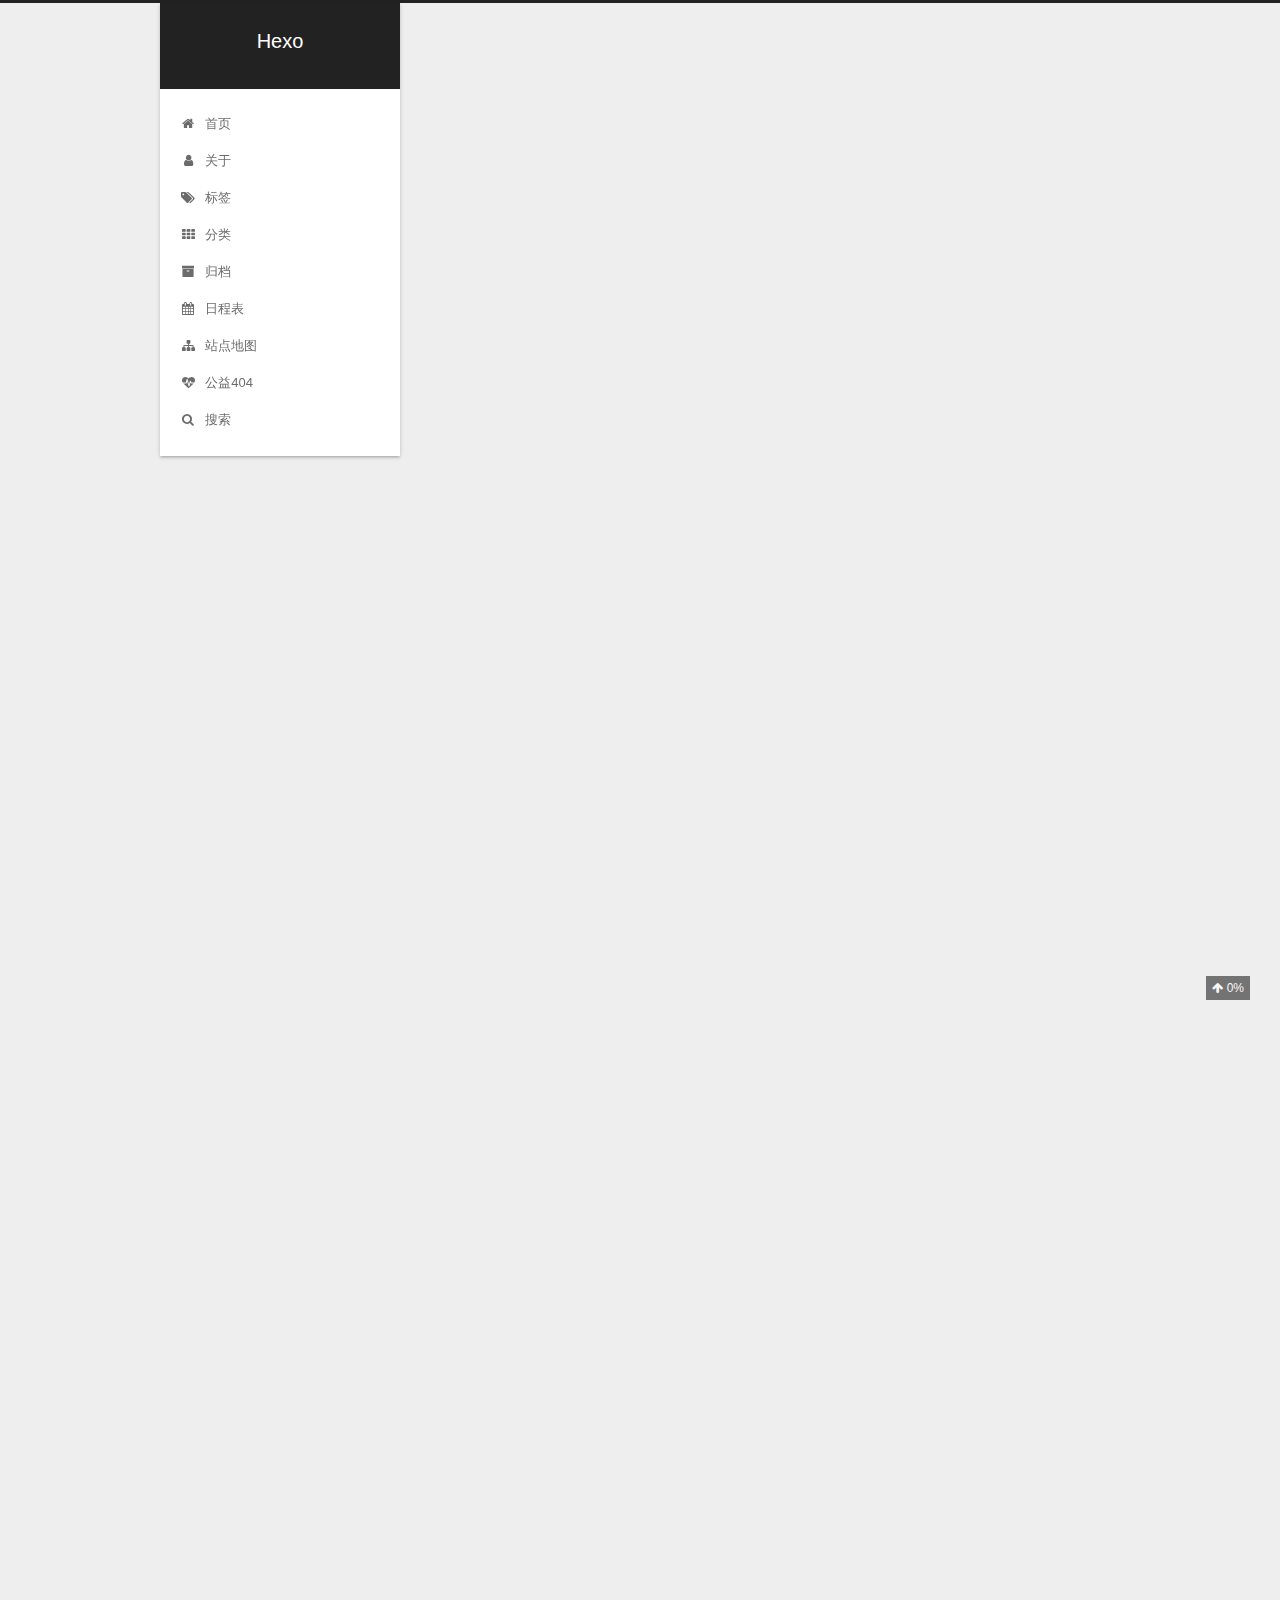
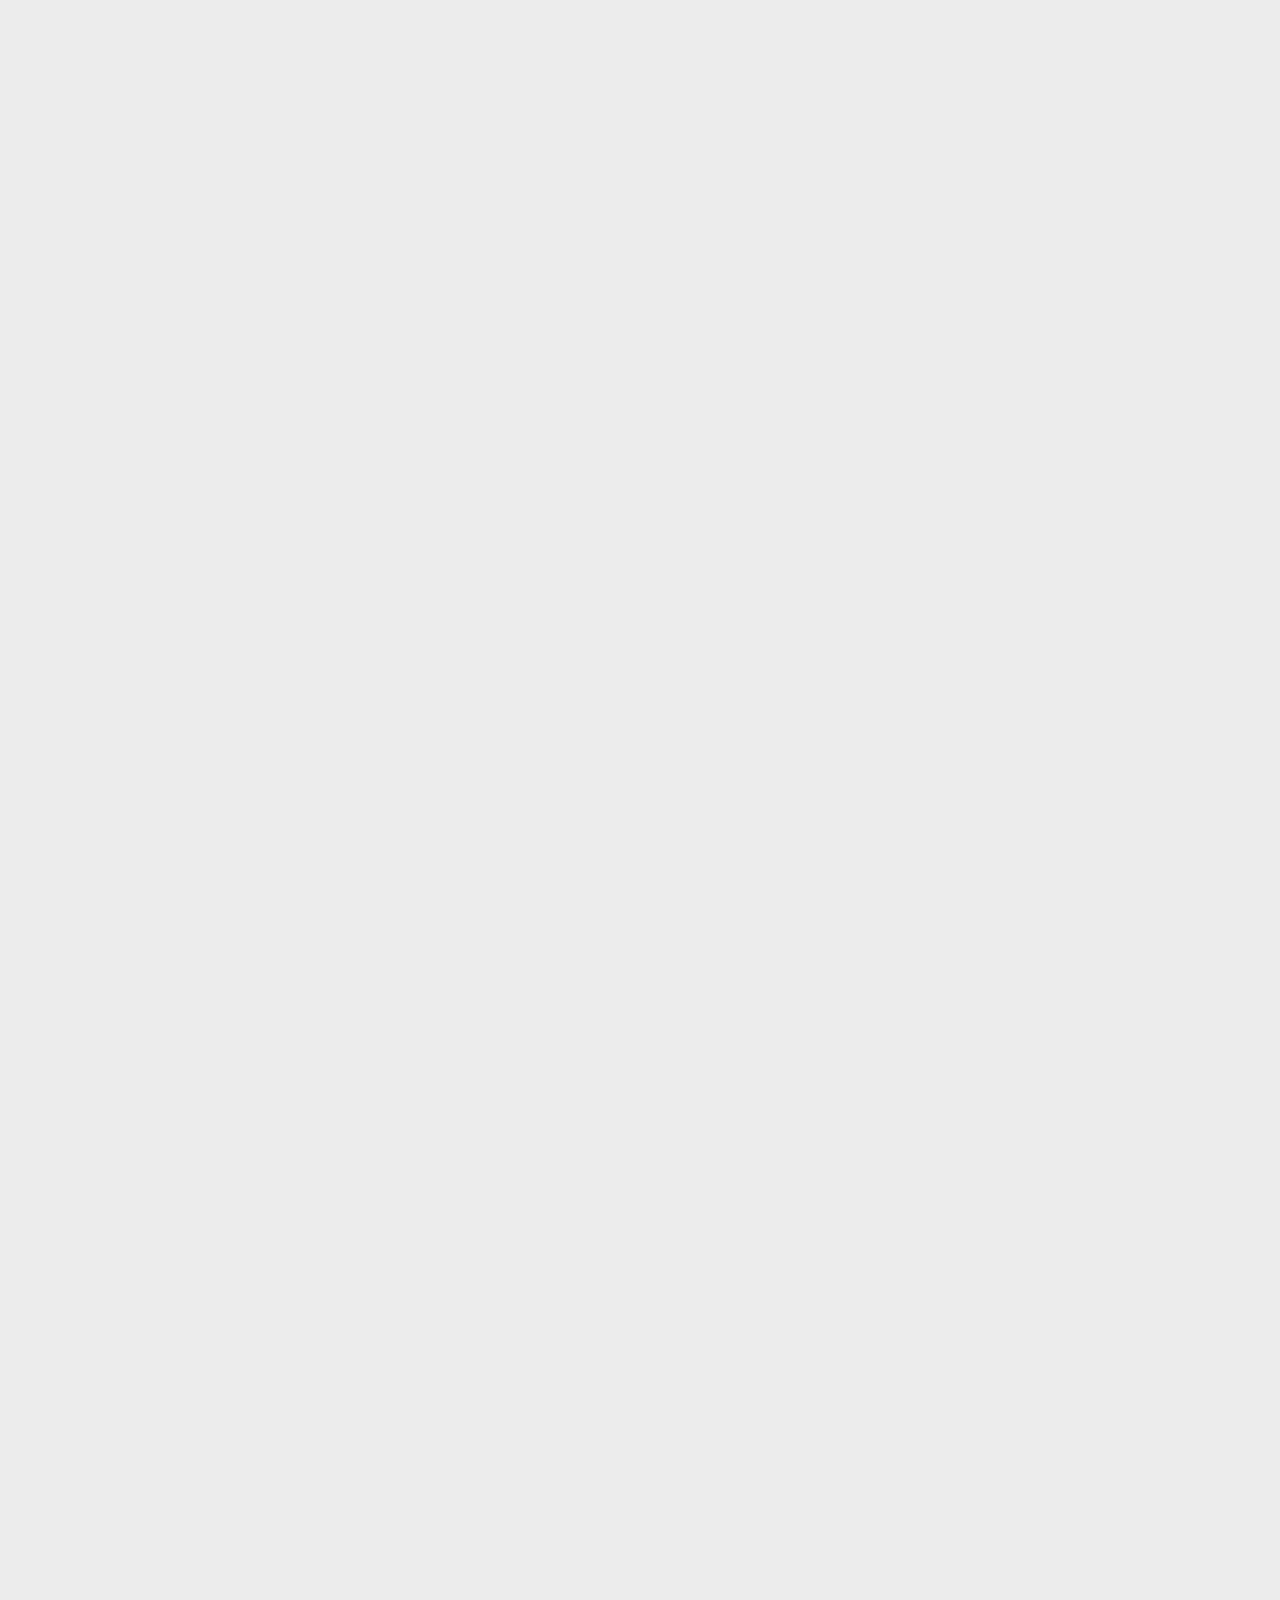
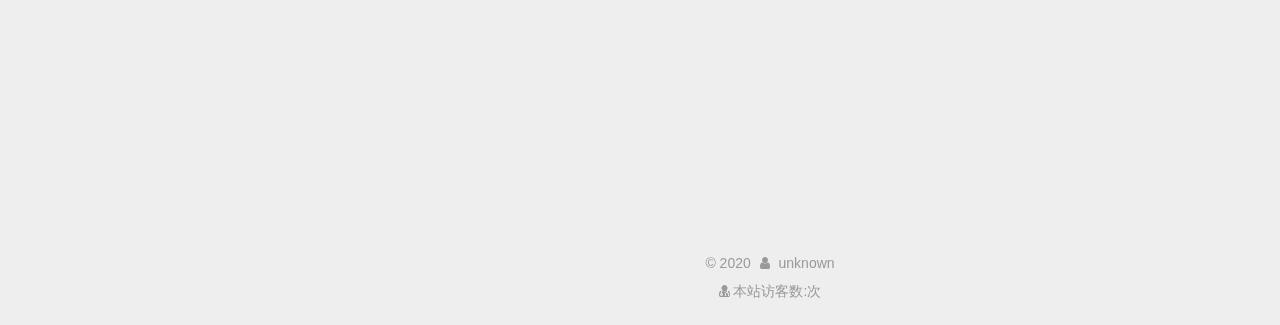
<file: index.html>
<!DOCTYPE html>



  


<html class="theme-next gemini use-motion" lang="zh-Hans">
<head>
  <meta charset="UTF-8"/>
<meta http-equiv="X-UA-Compatible" content="IE=edge" />
<meta name="viewport" content="width=device-width, initial-scale=1, maximum-scale=1"/>
<meta name="theme-color" content="#222">



  
  
    
    
  <script src="/lib/pace/pace.min.js?v=1.0.2"></script>
  <link href="/lib/pace/pace-theme-bounce.min.css?v=1.0.2" rel="stylesheet">







<meta http-equiv="Cache-Control" content="no-transform" />
<meta http-equiv="Cache-Control" content="no-siteapp" />
















  
  
  <link href="/lib/fancybox/source/jquery.fancybox.css?v=2.1.5" rel="stylesheet" type="text/css" />







<link href="/lib/font-awesome/css/font-awesome.min.css?v=4.6.2" rel="stylesheet" type="text/css" />

<link href="/css/main.css?v=5.1.4" rel="stylesheet" type="text/css" />


  <link rel="apple-touch-icon" sizes="180x180" href="/images/apple-touch-icon-next.png?v=5.1.4">


  <link rel="icon" type="image/png" sizes="32x32" href="/images/favicon-32x32-next.png?v=5.1.4">


  <link rel="icon" type="image/png" sizes="16x16" href="/images/favicon-16x16-next.png?v=5.1.4">


  <link rel="mask-icon" href="/images/logo.svg?v=5.1.4" color="#222">





  <meta name="keywords" content="Hexo, NexT" />





  <link rel="alternate" href="/atom.xml" title="Hexo" type="application/atom+xml" />






<meta name="description" content="remember this moment">
<meta property="og:type" content="website">
<meta property="og:title" content="Hexo">
<meta property="og:url" content="http://yoursite.com/index.html">
<meta property="og:site_name" content="Hexo">
<meta property="og:description" content="remember this moment">
<meta property="article:author" content="unknown">
<meta name="twitter:card" content="summary">



<script type="text/javascript" id="hexo.configurations">
  var NexT = window.NexT || {};
  var CONFIG = {
    root: '/',
    scheme: 'Gemini',
    version: '5.1.4',
    sidebar: {"position":"left","display":"post","offset":12,"b2t":false,"scrollpercent":true,"onmobile":false},
    fancybox: true,
    tabs: true,
    motion: {"enable":true,"async":false,"transition":{"post_block":"fadeIn","post_header":"slideDownIn","post_body":"slideDownIn","coll_header":"slideLeftIn","sidebar":"slideUpIn"}},
    duoshuo: {
      userId: '0',
      author: '博主'
    },
    algolia: {
      applicationID: '',
      apiKey: '',
      indexName: '',
      hits: {"per_page":10},
      labels: {"input_placeholder":"Search for Posts","hits_empty":"We didn't find any results for the search: ${query}","hits_stats":"${hits} results found in ${time} ms"}
    }
  };
</script>



  <link rel="canonical" href="http://yoursite.com/"/>





  <title>Hexo</title>
  








<meta name="generator" content="Hexo 4.2.1"></head>

<body itemscope itemtype="http://schema.org/WebPage" lang="zh-Hans">

  
  
    
  

  <div class="container sidebar-position-left 
  page-home">
    <div class="headband"></div>

    <header id="header" class="header" itemscope itemtype="http://schema.org/WPHeader">
      <div class="header-inner"><div class="site-brand-wrapper">
  <div class="site-meta ">
    

    <div class="custom-logo-site-title">
      <a href="/"  class="brand" rel="start">
        <span class="logo-line-before"><i></i></span>
        <span class="site-title">Hexo</span>
        <span class="logo-line-after"><i></i></span>
      </a>
    </div>
      
        <p class="site-subtitle"></p>
      
  </div>

  <div class="site-nav-toggle">
    <button>
      <span class="btn-bar"></span>
      <span class="btn-bar"></span>
      <span class="btn-bar"></span>
    </button>
  </div>
</div>

<nav class="site-nav">
  

  
    <ul id="menu" class="menu">
      
        
        <li class="menu-item menu-item-home">
          <a href="/%20" rel="section">
            
              <i class="menu-item-icon fa fa-fw fa-home"></i> <br />
            
            首页
          </a>
        </li>
      
        
        <li class="menu-item menu-item-about">
          <a href="/about/%20" rel="section">
            
              <i class="menu-item-icon fa fa-fw fa-user"></i> <br />
            
            关于
          </a>
        </li>
      
        
        <li class="menu-item menu-item-tags">
          <a href="/tags/%20" rel="section">
            
              <i class="menu-item-icon fa fa-fw fa-tags"></i> <br />
            
            标签
          </a>
        </li>
      
        
        <li class="menu-item menu-item-categories">
          <a href="/categories/%20" rel="section">
            
              <i class="menu-item-icon fa fa-fw fa-th"></i> <br />
            
            分类
          </a>
        </li>
      
        
        <li class="menu-item menu-item-archives">
          <a href="/archives/%20" rel="section">
            
              <i class="menu-item-icon fa fa-fw fa-archive"></i> <br />
            
            归档
          </a>
        </li>
      
        
        <li class="menu-item menu-item-schedule">
          <a href="/schedule/%20" rel="section">
            
              <i class="menu-item-icon fa fa-fw fa-calendar"></i> <br />
            
            日程表
          </a>
        </li>
      
        
        <li class="menu-item menu-item-sitemap">
          <a href="/sitemap.xml%20" rel="section">
            
              <i class="menu-item-icon fa fa-fw fa-sitemap"></i> <br />
            
            站点地图
          </a>
        </li>
      
        
        <li class="menu-item menu-item-commonweal">
          <a href="/404/%20" rel="section">
            
              <i class="menu-item-icon fa fa-fw fa-heartbeat"></i> <br />
            
            公益404
          </a>
        </li>
      

      
        <li class="menu-item menu-item-search">
          
            <a href="javascript:;" class="popup-trigger">
          
            
              <i class="menu-item-icon fa fa-search fa-fw"></i> <br />
            
            搜索
          </a>
        </li>
      
    </ul>
  

  
    <div class="site-search">
      
  <div class="popup search-popup local-search-popup">
  <div class="local-search-header clearfix">
    <span class="search-icon">
      <i class="fa fa-search"></i>
    </span>
    <span class="popup-btn-close">
      <i class="fa fa-times-circle"></i>
    </span>
    <div class="local-search-input-wrapper">
      <input autocomplete="off"
             placeholder="搜索..." spellcheck="false"
             type="text" id="local-search-input">
    </div>
  </div>
  <div id="local-search-result"></div>
</div>



    </div>
  
</nav>



 </div>
    </header>

    <main id="main" class="main">
      <div class="main-inner">
        <div class="content-wrap">
          <div id="content" class="content">
            
  <section id="posts" class="posts-expand">
    
      

  

  
  
  

  <article class="post post-type-normal" itemscope itemtype="http://schema.org/Article">
  
  
  
  <div class="post-block">
    <link itemprop="mainEntityOfPage" href="http://yoursite.com/2020/12/23/misfire%E5%A4%84%E7%90%86%E5%AD%A6%E4%B9%A0/">

    <span hidden itemprop="author" itemscope itemtype="http://schema.org/Person">
      <meta itemprop="name" content="unknown">
      <meta itemprop="description" content="">
      <meta itemprop="image" content="/images/avatar.png">
    </span>

    <span hidden itemprop="publisher" itemscope itemtype="http://schema.org/Organization">
      <meta itemprop="name" content="Hexo">
    </span>

    
      <header class="post-header">

        
        
          <h1 class="post-title" itemprop="name headline">
                
                <a class="post-title-link" href="/2020/12/23/misfire%E5%A4%84%E7%90%86%E5%AD%A6%E4%B9%A0/" itemprop="url">misfire处理相关学习</a></h1>
        

        <div class="post-meta">
          <span class="post-time">
            
              <span class="post-meta-item-icon">
                <i class="fa fa-calendar-o"></i>
              </span>
              
                <span class="post-meta-item-text">发表于</span>
              
              <time title="创建于" itemprop="dateCreated datePublished" datetime="2020-12-23T14:26:45+08:00">
                2020-12-23
              </time>
            

            

            
          </span>

          

          
            
          

          
          

          

          
            <div class="post-wordcount">
              
                
                <span class="post-meta-item-icon">
                  <i class="fa fa-file-word-o"></i>
                </span>
                
                  <span class="post-meta-item-text">字数统计&#58;</span>
                
                <span title="字数统计">
                  616
                </span>
              

              
                <span class="post-meta-divider">|</span>
              

              
                <span class="post-meta-item-icon">
                  <i class="fa fa-clock-o"></i>
                </span>
                
                  <span class="post-meta-item-text">阅读时长 &asymp;</span>
                
                <span title="阅读时长">
                  2
                </span>
              
            </div>
          

          

        </div>
      </header>
    

    
    
    
    <div class="post-body" itemprop="articleBody">

      
      

      
        
          
            <ul>
<li>此篇文章只针对quartz CRON表达式下执行的场景</li>
</ul>
<p>##导致misfire的场景</p>
<ol>
<li><p>所有的线程都在忙于更高优先级的任务</p>
</li>
<li><p>任务本身CRASH了</p>
</li>
<li><p>代码的BUG，导置错误的设置了JOB</p>
</li>
</ol>
<p>##quartz misfire的三种策略</p>
<ul>
<li><p>withMisfireHandlingInstructionIgnoreMisfires（所有misfire的任务会马上执行）</p>
</li>
<li><p>withMisfireHandlingInstructionDoNothing(所有的misfire不管，执行下一个周期的任务)</p>
</li>
<li><p>withMisfireHandlingInstructionFireAndProceed（会合并部分的misfire,正常执行下一个周期的任务）</p>
</li>
<li><p>qrtz_triggers表中misfire_instr失火策略相对应的枚举值</p>
</li>
</ul>
<figure class="highlight plain"><table><tr><td class="gutter"><pre><span class="line">1</span><br><span class="line">2</span><br><span class="line">3</span><br><span class="line">4</span><br><span class="line">5</span><br><span class="line">6</span><br><span class="line">7</span><br><span class="line">8</span><br></pre></td><td class="code"><pre><span class="line">&#x2F;&#x2F;所有的misfile任务马上执行</span><br><span class="line">public static final int MISFIRE_INSTRUCTION_IGNORE_MISFIRE_POLICY &#x3D; -1;</span><br><span class="line">&#x2F;&#x2F;在Trigger中默认选择MISFIRE_INSTRUCTION_FIRE_ONCE_NOW 策略</span><br><span class="line">public static final int MISFIRE_INSTRUCTION_SMART_POLICY &#x3D; 0;</span><br><span class="line">&#x2F;&#x2F; CornTrigger默认策略，合并部分misfire，正常执行下一个周期的任务。</span><br><span class="line">public static final int MISFIRE_INSTRUCTION_FIRE_ONCE_NOW &#x3D; 1;</span><br><span class="line">&#x2F;&#x2F;所有的misFire都不管，执行下一个周期的任务。</span><br><span class="line">public static final int MISFIRE_INSTRUCTION_DO_NOTHING &#x3D; 2;</span><br></pre></td></tr></table></figure>

<ul>
<li><p>可以通过setMisfireInstruction方法设置misfire策略。</p>
<figure class="highlight plain"><table><tr><td class="gutter"><pre><span class="line">1</span><br><span class="line">2</span><br><span class="line">3</span><br><span class="line">4</span><br><span class="line">5</span><br><span class="line">6</span><br><span class="line">7</span><br><span class="line">8</span><br></pre></td><td class="code"><pre><span class="line">CronTriggerFactoryBean triggerFactoryBean &#x3D; new CronTriggerFactoryBean();</span><br><span class="line">triggerFactoryBean.setName(&quot;corn_&quot; + clazzName);</span><br><span class="line">triggerFactoryBean.setJobDetail(jobFactory.getObject());</span><br><span class="line">triggerFactoryBean.setCronExpression(quartzCorn);</span><br><span class="line">triggerFactoryBean.setGroup(QUARTZ_TRIGGER_GROUP);</span><br><span class="line">&#x2F;&#x2F;设置misfire策略</span><br><span class="line">triggerFactoryBean.setMisfireInstruction(CronTrigger.MISFIRE_INSTRUCTION_IGNORE_MISFIRE_POLICY);</span><br><span class="line">triggerFactoryBean.afterPropertiesSet();</span><br></pre></td></tr></table></figure>
</li>
<li><p>也可以通过CronScheduleBuilder设置misfire策略。</p>
<figure class="highlight plain"><table><tr><td class="gutter"><pre><span class="line">1</span><br><span class="line">2</span><br><span class="line">3</span><br><span class="line">4</span><br><span class="line">5</span><br><span class="line">6</span><br><span class="line">7</span><br></pre></td><td class="code"><pre><span class="line">CronScheduleBuilder csb &#x3D; CronScheduleBuilder.cronSchedule(&quot;0&#x2F;5 * * * * ?&quot;);</span><br><span class="line">&#x2F;&#x2F;MISFIRE_INSTRUCTION_DO_NOTHING</span><br><span class="line">csb.withMisfireHandlingInstructionDoNothing();</span><br><span class="line">&#x2F;&#x2F;MISFIRE_INSTRUCTION_FIRE_ONCE_NOW</span><br><span class="line">csb.withMisfireHandlingInstructionFireAndProceed();&#x2F;&#x2F;(默认)</span><br><span class="line">&#x2F;&#x2F;MISFIRE_INSTRUCTION_IGNORE_MISFIRE_POLICY</span><br><span class="line">csb.withMisfireHandlingInstructionIgnoreMisfires();</span><br></pre></td></tr></table></figure>

</li>
</ul>
<p>##其它场景以及解决方案</p>
<ol>
<li>当一个任务执行的时间超过了它的调度的周期，这个时候quartz默认会去开启一条新的线程执行后续的调度任务。当调度的线程池满了以后，可能会导致任务中断并且后续不再继续执行此任务（目前观察如此，暂时未发现其它情况）</li>
<li>为了防止上述情况的发生，暂定的方案为同一任务下，需要等上一次任务执行完成之后才可以开始下一次任务的执行。</li>
</ol>
<ul>
<li><p>配置类进行配置</p>
<figure class="highlight plain"><table><tr><td class="gutter"><pre><span class="line">1</span><br><span class="line">2</span><br><span class="line">3</span><br><span class="line">4</span><br><span class="line">5</span><br><span class="line">6</span><br><span class="line">7</span><br></pre></td><td class="code"><pre><span class="line">MethodInvokingJobDetailFactoryBean jobDetail &#x3D; new MethodInvokingJobDetailFactoryBean();</span><br><span class="line">&#x2F;*</span><br><span class="line"> *  是否并发执行</span><br><span class="line">*  例如每5s执行一次任务，但是当前任务还没有执行完，就已经过了5s了，</span><br><span class="line">*  如果此处为true，则下一个任务会执行，如果此处为false，则下一个任务会等待上一个任务执行完后，再开始执行</span><br><span class="line">*&#x2F;</span><br><span class="line">jobDetail.setConcurrent(false);</span><br></pre></td></tr></table></figure>
</li>
<li><p>JOB类上新增注解</p>
</li>
</ul>
<p>@DisallowConcurrentExecution 禁止并发执行多个相同定义的JobDetail，这个注解是加在Job类上的。如果类下有多个方法，多个方法可并发执行但是同一方法不能多次执行。</p>

          
        
      
    </div>
    
    
    

    <div>
      
    </div>

    

    

    

    <footer class="post-footer">
      

      

      

      
      
        <div class="post-eof"></div>
      
    </footer>
  </div>
  
  
  
  </article>


    
      

  

  
  
  

  <article class="post post-type-normal" itemscope itemtype="http://schema.org/Article">
  
  
  
  <div class="post-block">
    <link itemprop="mainEntityOfPage" href="http://yoursite.com/2020/12/15/test-post/">

    <span hidden itemprop="author" itemscope itemtype="http://schema.org/Person">
      <meta itemprop="name" content="unknown">
      <meta itemprop="description" content="">
      <meta itemprop="image" content="/images/avatar.png">
    </span>

    <span hidden itemprop="publisher" itemscope itemtype="http://schema.org/Organization">
      <meta itemprop="name" content="Hexo">
    </span>

    
      <header class="post-header">

        
        
          <h1 class="post-title" itemprop="name headline">
                
                <a class="post-title-link" href="/2020/12/15/test-post/" itemprop="url">test-post</a></h1>
        

        <div class="post-meta">
          <span class="post-time">
            
              <span class="post-meta-item-icon">
                <i class="fa fa-calendar-o"></i>
              </span>
              
                <span class="post-meta-item-text">发表于</span>
              
              <time title="创建于" itemprop="dateCreated datePublished" datetime="2020-12-15T16:45:16+08:00">
                2020-12-15
              </time>
            

            

            
          </span>

          

          
            
          

          
          

          

          
            <div class="post-wordcount">
              
                
                <span class="post-meta-item-icon">
                  <i class="fa fa-file-word-o"></i>
                </span>
                
                  <span class="post-meta-item-text">字数统计&#58;</span>
                
                <span title="字数统计">
                  44
                </span>
              

              
                <span class="post-meta-divider">|</span>
              

              
                <span class="post-meta-item-icon">
                  <i class="fa fa-clock-o"></i>
                </span>
                
                  <span class="post-meta-item-text">阅读时长 &asymp;</span>
                
                <span title="阅读时长">
                  1
                </span>
              
            </div>
          

          

        </div>
      </header>
    

    
    
    
    <div class="post-body" itemprop="articleBody">

      
      

      
        
          
            <p>Map的相关使用<br>Map.getOrDefault(Object key, V defaultValue)方法的作用是：<br>  当Map集合中有这个key时，就使用这个key值；<br>  如果没有就使用默认值defaultValue。</p>

          
        
      
    </div>
    
    
    

    <div>
      
    </div>

    

    

    

    <footer class="post-footer">
      

      

      

      
      
        <div class="post-eof"></div>
      
    </footer>
  </div>
  
  
  
  </article>


    
      

  

  
  
  

  <article class="post post-type-normal" itemscope itemtype="http://schema.org/Article">
  
  
  
  <div class="post-block">
    <link itemprop="mainEntityOfPage" href="http://yoursite.com/2020/06/09/hello-world/">

    <span hidden itemprop="author" itemscope itemtype="http://schema.org/Person">
      <meta itemprop="name" content="unknown">
      <meta itemprop="description" content="">
      <meta itemprop="image" content="/images/avatar.png">
    </span>

    <span hidden itemprop="publisher" itemscope itemtype="http://schema.org/Organization">
      <meta itemprop="name" content="Hexo">
    </span>

    
      <header class="post-header">

        
        
          <h1 class="post-title" itemprop="name headline">
                
                <a class="post-title-link" href="/2020/06/09/hello-world/" itemprop="url">Hello World</a></h1>
        

        <div class="post-meta">
          <span class="post-time">
            
              <span class="post-meta-item-icon">
                <i class="fa fa-calendar-o"></i>
              </span>
              
                <span class="post-meta-item-text">发表于</span>
              
              <time title="创建于" itemprop="dateCreated datePublished" datetime="2020-06-09T14:58:59+08:00">
                2020-06-09
              </time>
            

            

            
          </span>

          

          
            
          

          
          

          

          
            <div class="post-wordcount">
              
                
                <span class="post-meta-item-icon">
                  <i class="fa fa-file-word-o"></i>
                </span>
                
                  <span class="post-meta-item-text">字数统计&#58;</span>
                
                <span title="字数统计">
                  73
                </span>
              

              
                <span class="post-meta-divider">|</span>
              

              
                <span class="post-meta-item-icon">
                  <i class="fa fa-clock-o"></i>
                </span>
                
                  <span class="post-meta-item-text">阅读时长 &asymp;</span>
                
                <span title="阅读时长">
                  1
                </span>
              
            </div>
          

          

        </div>
      </header>
    

    
    
    
    <div class="post-body" itemprop="articleBody">

      
      

      
        
          
            <p>Welcome to <a href="https://hexo.io/" target="_blank" rel="noopener">Hexo</a>! This is your very first post. Check <a href="https://hexo.io/docs/" target="_blank" rel="noopener">documentation</a> for more info. If you get any problems when using Hexo, you can find the answer in <a href="https://hexo.io/docs/troubleshooting.html" target="_blank" rel="noopener">troubleshooting</a> or you can ask me on <a href="https://github.com/hexojs/hexo/issues" target="_blank" rel="noopener">GitHub</a>.</p>
<h2 id="Quick-Start"><a href="#Quick-Start" class="headerlink" title="Quick Start"></a>Quick Start</h2><h3 id="Create-a-new-post"><a href="#Create-a-new-post" class="headerlink" title="Create a new post"></a>Create a new post</h3><figure class="highlight bash"><table><tr><td class="gutter"><pre><span class="line">1</span><br></pre></td><td class="code"><pre><span class="line">$ hexo new <span class="string">"My New Post"</span></span><br></pre></td></tr></table></figure>

<p>More info: <a href="https://hexo.io/docs/writing.html" target="_blank" rel="noopener">Writing</a></p>
<h3 id="Run-server"><a href="#Run-server" class="headerlink" title="Run server"></a>Run server</h3><figure class="highlight bash"><table><tr><td class="gutter"><pre><span class="line">1</span><br></pre></td><td class="code"><pre><span class="line">$ hexo server</span><br></pre></td></tr></table></figure>

<p>More info: <a href="https://hexo.io/docs/server.html" target="_blank" rel="noopener">Server</a></p>
<h3 id="Generate-static-files"><a href="#Generate-static-files" class="headerlink" title="Generate static files"></a>Generate static files</h3><figure class="highlight bash"><table><tr><td class="gutter"><pre><span class="line">1</span><br></pre></td><td class="code"><pre><span class="line">$ hexo generate</span><br></pre></td></tr></table></figure>

<p>More info: <a href="https://hexo.io/docs/generating.html" target="_blank" rel="noopener">Generating</a></p>
<h3 id="Deploy-to-remote-sites"><a href="#Deploy-to-remote-sites" class="headerlink" title="Deploy to remote sites"></a>Deploy to remote sites</h3><figure class="highlight bash"><table><tr><td class="gutter"><pre><span class="line">1</span><br></pre></td><td class="code"><pre><span class="line">$ hexo deploy</span><br></pre></td></tr></table></figure>

<p>More info: <a href="https://hexo.io/docs/one-command-deployment.html" target="_blank" rel="noopener">Deployment</a></p>

          
        
      
    </div>
    
    
    

    <div>
      
    </div>

    

    

    

    <footer class="post-footer">
      

      

      

      
      
        <div class="post-eof"></div>
      
    </footer>
  </div>
  
  
  
  </article>


    
  </section>

  


          </div>
          


          

        </div>
        
          
  
  <div class="sidebar-toggle">
    <div class="sidebar-toggle-line-wrap">
      <span class="sidebar-toggle-line sidebar-toggle-line-first"></span>
      <span class="sidebar-toggle-line sidebar-toggle-line-middle"></span>
      <span class="sidebar-toggle-line sidebar-toggle-line-last"></span>
    </div>
  </div>

  <aside id="sidebar" class="sidebar">
    
    <div class="sidebar-inner">

      

      

      <section class="site-overview-wrap sidebar-panel sidebar-panel-active">
        <div class="site-overview">
          <div class="site-author motion-element" itemprop="author" itemscope itemtype="http://schema.org/Person">
            
              <img class="site-author-image" itemprop="image"
                src="/images/avatar.png"
                alt="unknown" />
            
              <p class="site-author-name" itemprop="name">unknown</p>
              <p class="site-description motion-element" itemprop="description">remember this moment</p>
          </div>

          <nav class="site-state motion-element">

            
              <div class="site-state-item site-state-posts">
              
                <a href="/archives/%20%7C%7C%20archive">
              
                  <span class="site-state-item-count">3</span>
                  <span class="site-state-item-name">日志</span>
                </a>
              </div>
            

            

            
              
              
              <div class="site-state-item site-state-tags">
                
                  <span class="site-state-item-count">1</span>
                  <span class="site-state-item-name">标签</span>
                
              </div>
            

          </nav>

          
            <div class="feed-link motion-element">
              <a href="/atom.xml" rel="alternate">
                <i class="fa fa-rss"></i>
                RSS
              </a>
            </div>
          

          
            <div class="links-of-author motion-element">
                
                  <span class="links-of-author-item">
                    <a href="https://github.com/nevergiveupformyself" target="_blank" title="GitHub">
                      
                        <i class="fa fa-fw fa-github"></i>GitHub</a>
                  </span>
                
            </div>
          

          
          

          
          

          

        </div>
      </section>

      

      

    </div>
  </aside>


        
      </div>
    </main>

    <footer id="footer" class="footer">
      <div class="footer-inner">
        <script async src="https://busuanzi.ibruce.info/busuanzi/2.3/busuanzi.pure.mini.js"></script>
<div class="copyright">&copy; <span itemprop="copyrightYear">2020</span>
  <span class="with-love">
    <i class="fa fa-user"></i>
  </span>
  <span class="author" itemprop="copyrightHolder">unknown</span>

  
</div>

<div class="powered-by">
<i class="fa fa-user-md"></i><span id="busuanzi_container_site_uv">
  本站访客数:<span id="busuanzi_value_site_uv"></span>次
</span>
</div>




        







        
      </div>
    </footer>

    
      <div class="back-to-top">
        <i class="fa fa-arrow-up"></i>
        
          <span id="scrollpercent"><span>0</span>%</span>
        
      </div>
    

    

  </div>

  

<script type="text/javascript">
  if (Object.prototype.toString.call(window.Promise) !== '[object Function]') {
    window.Promise = null;
  }
</script>









  












  
  
    <script type="text/javascript" src="/lib/jquery/index.js?v=2.1.3"></script>
  

  
  
    <script type="text/javascript" src="/lib/fastclick/lib/fastclick.min.js?v=1.0.6"></script>
  

  
  
    <script type="text/javascript" src="/lib/jquery_lazyload/jquery.lazyload.js?v=1.9.7"></script>
  

  
  
    <script type="text/javascript" src="/lib/velocity/velocity.min.js?v=1.2.1"></script>
  

  
  
    <script type="text/javascript" src="/lib/velocity/velocity.ui.min.js?v=1.2.1"></script>
  

  
  
    <script type="text/javascript" src="/lib/fancybox/source/jquery.fancybox.pack.js?v=2.1.5"></script>
  


  


  <script type="text/javascript" src="/js/src/utils.js?v=5.1.4"></script>

  <script type="text/javascript" src="/js/src/motion.js?v=5.1.4"></script>



  
  


  <script type="text/javascript" src="/js/src/affix.js?v=5.1.4"></script>

  <script type="text/javascript" src="/js/src/schemes/pisces.js?v=5.1.4"></script>



  

  


  <script type="text/javascript" src="/js/src/bootstrap.js?v=5.1.4"></script>



  


  




	





  





  












  

  <script type="text/javascript">
    // Popup Window;
    var isfetched = false;
    var isXml = true;
    // Search DB path;
    var search_path = "search.xml";
    if (search_path.length === 0) {
      search_path = "search.xml";
    } else if (/json$/i.test(search_path)) {
      isXml = false;
    }
    var path = "/" + search_path;
    // monitor main search box;

    var onPopupClose = function (e) {
      $('.popup').hide();
      $('#local-search-input').val('');
      $('.search-result-list').remove();
      $('#no-result').remove();
      $(".local-search-pop-overlay").remove();
      $('body').css('overflow', '');
    }

    function proceedsearch() {
      $("body")
        .append('<div class="search-popup-overlay local-search-pop-overlay"></div>')
        .css('overflow', 'hidden');
      $('.search-popup-overlay').click(onPopupClose);
      $('.popup').toggle();
      var $localSearchInput = $('#local-search-input');
      $localSearchInput.attr("autocapitalize", "none");
      $localSearchInput.attr("autocorrect", "off");
      $localSearchInput.focus();
    }

    // search function;
    var searchFunc = function(path, search_id, content_id) {
      'use strict';

      // start loading animation
      $("body")
        .append('<div class="search-popup-overlay local-search-pop-overlay">' +
          '<div id="search-loading-icon">' +
          '<i class="fa fa-spinner fa-pulse fa-5x fa-fw"></i>' +
          '</div>' +
          '</div>')
        .css('overflow', 'hidden');
      $("#search-loading-icon").css('margin', '20% auto 0 auto').css('text-align', 'center');

      $.ajax({
        url: path,
        dataType: isXml ? "xml" : "json",
        async: true,
        success: function(res) {
          // get the contents from search data
          isfetched = true;
          $('.popup').detach().appendTo('.header-inner');
          var datas = isXml ? $("entry", res).map(function() {
            return {
              title: $("title", this).text(),
              content: $("content",this).text(),
              url: $("url" , this).text()
            };
          }).get() : res;
          var input = document.getElementById(search_id);
          var resultContent = document.getElementById(content_id);
          var inputEventFunction = function() {
            var searchText = input.value.trim().toLowerCase();
            var keywords = searchText.split(/[\s\-]+/);
            if (keywords.length > 1) {
              keywords.push(searchText);
            }
            var resultItems = [];
            if (searchText.length > 0) {
              // perform local searching
              datas.forEach(function(data) {
                var isMatch = false;
                var hitCount = 0;
                var searchTextCount = 0;
                var title = data.title.trim();
                var titleInLowerCase = title.toLowerCase();
                var content = data.content.trim().replace(/<[^>]+>/g,"");
                var contentInLowerCase = content.toLowerCase();
                var articleUrl = decodeURIComponent(data.url);
                var indexOfTitle = [];
                var indexOfContent = [];
                // only match articles with not empty titles
                if(title != '') {
                  keywords.forEach(function(keyword) {
                    function getIndexByWord(word, text, caseSensitive) {
                      var wordLen = word.length;
                      if (wordLen === 0) {
                        return [];
                      }
                      var startPosition = 0, position = [], index = [];
                      if (!caseSensitive) {
                        text = text.toLowerCase();
                        word = word.toLowerCase();
                      }
                      while ((position = text.indexOf(word, startPosition)) > -1) {
                        index.push({position: position, word: word});
                        startPosition = position + wordLen;
                      }
                      return index;
                    }

                    indexOfTitle = indexOfTitle.concat(getIndexByWord(keyword, titleInLowerCase, false));
                    indexOfContent = indexOfContent.concat(getIndexByWord(keyword, contentInLowerCase, false));
                  });
                  if (indexOfTitle.length > 0 || indexOfContent.length > 0) {
                    isMatch = true;
                    hitCount = indexOfTitle.length + indexOfContent.length;
                  }
                }

                // show search results

                if (isMatch) {
                  // sort index by position of keyword

                  [indexOfTitle, indexOfContent].forEach(function (index) {
                    index.sort(function (itemLeft, itemRight) {
                      if (itemRight.position !== itemLeft.position) {
                        return itemRight.position - itemLeft.position;
                      } else {
                        return itemLeft.word.length - itemRight.word.length;
                      }
                    });
                  });

                  // merge hits into slices

                  function mergeIntoSlice(text, start, end, index) {
                    var item = index[index.length - 1];
                    var position = item.position;
                    var word = item.word;
                    var hits = [];
                    var searchTextCountInSlice = 0;
                    while (position + word.length <= end && index.length != 0) {
                      if (word === searchText) {
                        searchTextCountInSlice++;
                      }
                      hits.push({position: position, length: word.length});
                      var wordEnd = position + word.length;

                      // move to next position of hit

                      index.pop();
                      while (index.length != 0) {
                        item = index[index.length - 1];
                        position = item.position;
                        word = item.word;
                        if (wordEnd > position) {
                          index.pop();
                        } else {
                          break;
                        }
                      }
                    }
                    searchTextCount += searchTextCountInSlice;
                    return {
                      hits: hits,
                      start: start,
                      end: end,
                      searchTextCount: searchTextCountInSlice
                    };
                  }

                  var slicesOfTitle = [];
                  if (indexOfTitle.length != 0) {
                    slicesOfTitle.push(mergeIntoSlice(title, 0, title.length, indexOfTitle));
                  }

                  var slicesOfContent = [];
                  while (indexOfContent.length != 0) {
                    var item = indexOfContent[indexOfContent.length - 1];
                    var position = item.position;
                    var word = item.word;
                    // cut out 100 characters
                    var start = position - 20;
                    var end = position + 80;
                    if(start < 0){
                      start = 0;
                    }
                    if (end < position + word.length) {
                      end = position + word.length;
                    }
                    if(end > content.length){
                      end = content.length;
                    }
                    slicesOfContent.push(mergeIntoSlice(content, start, end, indexOfContent));
                  }

                  // sort slices in content by search text's count and hits' count

                  slicesOfContent.sort(function (sliceLeft, sliceRight) {
                    if (sliceLeft.searchTextCount !== sliceRight.searchTextCount) {
                      return sliceRight.searchTextCount - sliceLeft.searchTextCount;
                    } else if (sliceLeft.hits.length !== sliceRight.hits.length) {
                      return sliceRight.hits.length - sliceLeft.hits.length;
                    } else {
                      return sliceLeft.start - sliceRight.start;
                    }
                  });

                  // select top N slices in content

                  var upperBound = parseInt('1');
                  if (upperBound >= 0) {
                    slicesOfContent = slicesOfContent.slice(0, upperBound);
                  }

                  // highlight title and content

                  function highlightKeyword(text, slice) {
                    var result = '';
                    var prevEnd = slice.start;
                    slice.hits.forEach(function (hit) {
                      result += text.substring(prevEnd, hit.position);
                      var end = hit.position + hit.length;
                      result += '<b class="search-keyword">' + text.substring(hit.position, end) + '</b>';
                      prevEnd = end;
                    });
                    result += text.substring(prevEnd, slice.end);
                    return result;
                  }

                  var resultItem = '';

                  if (slicesOfTitle.length != 0) {
                    resultItem += "<li><a href='" + articleUrl + "' class='search-result-title'>" + highlightKeyword(title, slicesOfTitle[0]) + "</a>";
                  } else {
                    resultItem += "<li><a href='" + articleUrl + "' class='search-result-title'>" + title + "</a>";
                  }

                  slicesOfContent.forEach(function (slice) {
                    resultItem += "<a href='" + articleUrl + "'>" +
                      "<p class=\"search-result\">" + highlightKeyword(content, slice) +
                      "...</p>" + "</a>";
                  });

                  resultItem += "</li>";
                  resultItems.push({
                    item: resultItem,
                    searchTextCount: searchTextCount,
                    hitCount: hitCount,
                    id: resultItems.length
                  });
                }
              })
            };
            if (keywords.length === 1 && keywords[0] === "") {
              resultContent.innerHTML = '<div id="no-result"><i class="fa fa-search fa-5x" /></div>'
            } else if (resultItems.length === 0) {
              resultContent.innerHTML = '<div id="no-result"><i class="fa fa-frown-o fa-5x" /></div>'
            } else {
              resultItems.sort(function (resultLeft, resultRight) {
                if (resultLeft.searchTextCount !== resultRight.searchTextCount) {
                  return resultRight.searchTextCount - resultLeft.searchTextCount;
                } else if (resultLeft.hitCount !== resultRight.hitCount) {
                  return resultRight.hitCount - resultLeft.hitCount;
                } else {
                  return resultRight.id - resultLeft.id;
                }
              });
              var searchResultList = '<ul class=\"search-result-list\">';
              resultItems.forEach(function (result) {
                searchResultList += result.item;
              })
              searchResultList += "</ul>";
              resultContent.innerHTML = searchResultList;
            }
          }

          if ('auto' === 'auto') {
            input.addEventListener('input', inputEventFunction);
          } else {
            $('.search-icon').click(inputEventFunction);
            input.addEventListener('keypress', function (event) {
              if (event.keyCode === 13) {
                inputEventFunction();
              }
            });
          }

          // remove loading animation
          $(".local-search-pop-overlay").remove();
          $('body').css('overflow', '');

          proceedsearch();
        }
      });
    }

    // handle and trigger popup window;
    $('.popup-trigger').click(function(e) {
      e.stopPropagation();
      if (isfetched === false) {
        searchFunc(path, 'local-search-input', 'local-search-result');
      } else {
        proceedsearch();
      };
    });

    $('.popup-btn-close').click(onPopupClose);
    $('.popup').click(function(e){
      e.stopPropagation();
    });
    $(document).on('keyup', function (event) {
      var shouldDismissSearchPopup = event.which === 27 &&
        $('.search-popup').is(':visible');
      if (shouldDismissSearchPopup) {
        onPopupClose();
      }
    });
  </script>





  

  

  

  
  

  

  

  

</body>
</html>
</file>
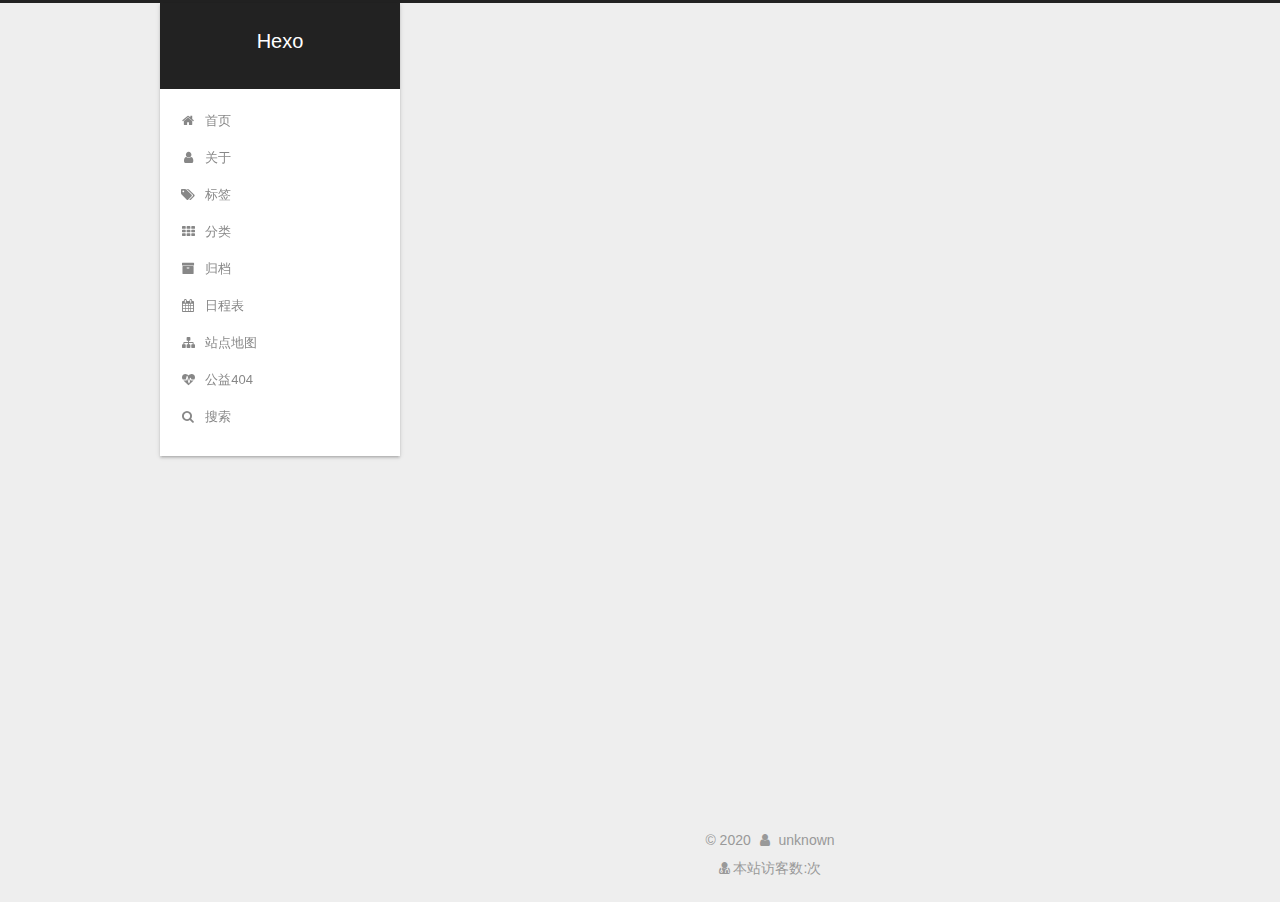
<file: archives/index.html>
<!DOCTYPE html>



  


<html class="theme-next gemini use-motion" lang="zh-Hans">
<head>
  <meta charset="UTF-8"/>
<meta http-equiv="X-UA-Compatible" content="IE=edge" />
<meta name="viewport" content="width=device-width, initial-scale=1, maximum-scale=1"/>
<meta name="theme-color" content="#222">



  
  
    
    
  <script src="/lib/pace/pace.min.js?v=1.0.2"></script>
  <link href="/lib/pace/pace-theme-bounce.min.css?v=1.0.2" rel="stylesheet">







<meta http-equiv="Cache-Control" content="no-transform" />
<meta http-equiv="Cache-Control" content="no-siteapp" />
















  
  
  <link href="/lib/fancybox/source/jquery.fancybox.css?v=2.1.5" rel="stylesheet" type="text/css" />







<link href="/lib/font-awesome/css/font-awesome.min.css?v=4.6.2" rel="stylesheet" type="text/css" />

<link href="/css/main.css?v=5.1.4" rel="stylesheet" type="text/css" />


  <link rel="apple-touch-icon" sizes="180x180" href="/images/apple-touch-icon-next.png?v=5.1.4">


  <link rel="icon" type="image/png" sizes="32x32" href="/images/favicon-32x32-next.png?v=5.1.4">


  <link rel="icon" type="image/png" sizes="16x16" href="/images/favicon-16x16-next.png?v=5.1.4">


  <link rel="mask-icon" href="/images/logo.svg?v=5.1.4" color="#222">





  <meta name="keywords" content="Hexo, NexT" />





  <link rel="alternate" href="/atom.xml" title="Hexo" type="application/atom+xml" />






<meta name="description" content="remember this moment">
<meta property="og:type" content="website">
<meta property="og:title" content="Hexo">
<meta property="og:url" content="http://yoursite.com/archives/index.html">
<meta property="og:site_name" content="Hexo">
<meta property="og:description" content="remember this moment">
<meta property="article:author" content="unknown">
<meta name="twitter:card" content="summary">



<script type="text/javascript" id="hexo.configurations">
  var NexT = window.NexT || {};
  var CONFIG = {
    root: '/',
    scheme: 'Gemini',
    version: '5.1.4',
    sidebar: {"position":"left","display":"post","offset":12,"b2t":false,"scrollpercent":true,"onmobile":false},
    fancybox: true,
    tabs: true,
    motion: {"enable":true,"async":false,"transition":{"post_block":"fadeIn","post_header":"slideDownIn","post_body":"slideDownIn","coll_header":"slideLeftIn","sidebar":"slideUpIn"}},
    duoshuo: {
      userId: '0',
      author: '博主'
    },
    algolia: {
      applicationID: '',
      apiKey: '',
      indexName: '',
      hits: {"per_page":10},
      labels: {"input_placeholder":"Search for Posts","hits_empty":"We didn't find any results for the search: ${query}","hits_stats":"${hits} results found in ${time} ms"}
    }
  };
</script>



  <link rel="canonical" href="http://yoursite.com/archives/"/>





  <title>归档 | Hexo</title>
  








<meta name="generator" content="Hexo 4.2.1"></head>

<body itemscope itemtype="http://schema.org/WebPage" lang="zh-Hans">

  
  
    
  

  <div class="container sidebar-position-left page-archive">
    <div class="headband"></div>

    <header id="header" class="header" itemscope itemtype="http://schema.org/WPHeader">
      <div class="header-inner"><div class="site-brand-wrapper">
  <div class="site-meta ">
    

    <div class="custom-logo-site-title">
      <a href="/"  class="brand" rel="start">
        <span class="logo-line-before"><i></i></span>
        <span class="site-title">Hexo</span>
        <span class="logo-line-after"><i></i></span>
      </a>
    </div>
      
        <p class="site-subtitle"></p>
      
  </div>

  <div class="site-nav-toggle">
    <button>
      <span class="btn-bar"></span>
      <span class="btn-bar"></span>
      <span class="btn-bar"></span>
    </button>
  </div>
</div>

<nav class="site-nav">
  

  
    <ul id="menu" class="menu">
      
        
        <li class="menu-item menu-item-home">
          <a href="/%20" rel="section">
            
              <i class="menu-item-icon fa fa-fw fa-home"></i> <br />
            
            首页
          </a>
        </li>
      
        
        <li class="menu-item menu-item-about">
          <a href="/about/%20" rel="section">
            
              <i class="menu-item-icon fa fa-fw fa-user"></i> <br />
            
            关于
          </a>
        </li>
      
        
        <li class="menu-item menu-item-tags">
          <a href="/tags/%20" rel="section">
            
              <i class="menu-item-icon fa fa-fw fa-tags"></i> <br />
            
            标签
          </a>
        </li>
      
        
        <li class="menu-item menu-item-categories">
          <a href="/categories/%20" rel="section">
            
              <i class="menu-item-icon fa fa-fw fa-th"></i> <br />
            
            分类
          </a>
        </li>
      
        
        <li class="menu-item menu-item-archives">
          <a href="/archives/%20" rel="section">
            
              <i class="menu-item-icon fa fa-fw fa-archive"></i> <br />
            
            归档
          </a>
        </li>
      
        
        <li class="menu-item menu-item-schedule">
          <a href="/schedule/%20" rel="section">
            
              <i class="menu-item-icon fa fa-fw fa-calendar"></i> <br />
            
            日程表
          </a>
        </li>
      
        
        <li class="menu-item menu-item-sitemap">
          <a href="/sitemap.xml%20" rel="section">
            
              <i class="menu-item-icon fa fa-fw fa-sitemap"></i> <br />
            
            站点地图
          </a>
        </li>
      
        
        <li class="menu-item menu-item-commonweal">
          <a href="/404/%20" rel="section">
            
              <i class="menu-item-icon fa fa-fw fa-heartbeat"></i> <br />
            
            公益404
          </a>
        </li>
      

      
        <li class="menu-item menu-item-search">
          
            <a href="javascript:;" class="popup-trigger">
          
            
              <i class="menu-item-icon fa fa-search fa-fw"></i> <br />
            
            搜索
          </a>
        </li>
      
    </ul>
  

  
    <div class="site-search">
      
  <div class="popup search-popup local-search-popup">
  <div class="local-search-header clearfix">
    <span class="search-icon">
      <i class="fa fa-search"></i>
    </span>
    <span class="popup-btn-close">
      <i class="fa fa-times-circle"></i>
    </span>
    <div class="local-search-input-wrapper">
      <input autocomplete="off"
             placeholder="搜索..." spellcheck="false"
             type="text" id="local-search-input">
    </div>
  </div>
  <div id="local-search-result"></div>
</div>



    </div>
  
</nav>



 </div>
    </header>

    <main id="main" class="main">
      <div class="main-inner">
        <div class="content-wrap">
          <div id="content" class="content">
            

  
  
  
  <div class="post-block archive">
    <div id="posts" class="posts-collapse">
      <span class="archive-move-on"></span>

      <span class="archive-page-counter">
        
        
        
          
        
        嗯..! 目前共计 3 篇日志。 继续努力。
      </span>

      

        
        
        

        
          
          <div class="collection-title">
            <h1 class="archive-year" id="archive-year-2020">2020</h1>
          </div>
        
        

        

  <article class="post post-type-normal" itemscope itemtype="http://schema.org/Article">
    <header class="post-header">

      <h2 class="post-title">
        
            <a class="post-title-link" href="/2020/12/23/misfire%E5%A4%84%E7%90%86%E5%AD%A6%E4%B9%A0/" itemprop="url">
              
                <span itemprop="name">misfire处理相关学习</span>
              
            </a>
        
      </h2>

      <div class="post-meta">
        <time class="post-time" itemprop="dateCreated"
              datetime="2020-12-23T14:26:45+08:00"
              content="2020-12-23" >
          12-23
        </time>
      </div>

    </header>
  </article>



      

        
        
        

        
        

        

  <article class="post post-type-normal" itemscope itemtype="http://schema.org/Article">
    <header class="post-header">

      <h2 class="post-title">
        
            <a class="post-title-link" href="/2020/12/15/test-post/" itemprop="url">
              
                <span itemprop="name">test-post</span>
              
            </a>
        
      </h2>

      <div class="post-meta">
        <time class="post-time" itemprop="dateCreated"
              datetime="2020-12-15T16:45:16+08:00"
              content="2020-12-15" >
          12-15
        </time>
      </div>

    </header>
  </article>



      

        
        
        

        
        

        

  <article class="post post-type-normal" itemscope itemtype="http://schema.org/Article">
    <header class="post-header">

      <h2 class="post-title">
        
            <a class="post-title-link" href="/2020/06/09/hello-world/" itemprop="url">
              
                <span itemprop="name">Hello World</span>
              
            </a>
        
      </h2>

      <div class="post-meta">
        <time class="post-time" itemprop="dateCreated"
              datetime="2020-06-09T14:58:59+08:00"
              content="2020-06-09" >
          06-09
        </time>
      </div>

    </header>
  </article>



      

    </div>
  </div>
  
  
  

  



          </div>
          


          

        </div>
        
          
  
  <div class="sidebar-toggle">
    <div class="sidebar-toggle-line-wrap">
      <span class="sidebar-toggle-line sidebar-toggle-line-first"></span>
      <span class="sidebar-toggle-line sidebar-toggle-line-middle"></span>
      <span class="sidebar-toggle-line sidebar-toggle-line-last"></span>
    </div>
  </div>

  <aside id="sidebar" class="sidebar">
    
    <div class="sidebar-inner">

      

      

      <section class="site-overview-wrap sidebar-panel sidebar-panel-active">
        <div class="site-overview">
          <div class="site-author motion-element" itemprop="author" itemscope itemtype="http://schema.org/Person">
            
              <img class="site-author-image" itemprop="image"
                src="/images/avatar.png"
                alt="unknown" />
            
              <p class="site-author-name" itemprop="name">unknown</p>
              <p class="site-description motion-element" itemprop="description">remember this moment</p>
          </div>

          <nav class="site-state motion-element">

            
              <div class="site-state-item site-state-posts">
              
                <a href="/archives/%20%7C%7C%20archive">
              
                  <span class="site-state-item-count">3</span>
                  <span class="site-state-item-name">日志</span>
                </a>
              </div>
            

            

            
              
              
              <div class="site-state-item site-state-tags">
                
                  <span class="site-state-item-count">1</span>
                  <span class="site-state-item-name">标签</span>
                
              </div>
            

          </nav>

          
            <div class="feed-link motion-element">
              <a href="/atom.xml" rel="alternate">
                <i class="fa fa-rss"></i>
                RSS
              </a>
            </div>
          

          
            <div class="links-of-author motion-element">
                
                  <span class="links-of-author-item">
                    <a href="https://github.com/nevergiveupformyself" target="_blank" title="GitHub">
                      
                        <i class="fa fa-fw fa-github"></i>GitHub</a>
                  </span>
                
            </div>
          

          
          

          
          

          

        </div>
      </section>

      

      

    </div>
  </aside>


        
      </div>
    </main>

    <footer id="footer" class="footer">
      <div class="footer-inner">
        <script async src="https://busuanzi.ibruce.info/busuanzi/2.3/busuanzi.pure.mini.js"></script>
<div class="copyright">&copy; <span itemprop="copyrightYear">2020</span>
  <span class="with-love">
    <i class="fa fa-user"></i>
  </span>
  <span class="author" itemprop="copyrightHolder">unknown</span>

  
</div>

<div class="powered-by">
<i class="fa fa-user-md"></i><span id="busuanzi_container_site_uv">
  本站访客数:<span id="busuanzi_value_site_uv"></span>次
</span>
</div>




        







        
      </div>
    </footer>

    
      <div class="back-to-top">
        <i class="fa fa-arrow-up"></i>
        
          <span id="scrollpercent"><span>0</span>%</span>
        
      </div>
    

    

  </div>

  

<script type="text/javascript">
  if (Object.prototype.toString.call(window.Promise) !== '[object Function]') {
    window.Promise = null;
  }
</script>









  












  
  
    <script type="text/javascript" src="/lib/jquery/index.js?v=2.1.3"></script>
  

  
  
    <script type="text/javascript" src="/lib/fastclick/lib/fastclick.min.js?v=1.0.6"></script>
  

  
  
    <script type="text/javascript" src="/lib/jquery_lazyload/jquery.lazyload.js?v=1.9.7"></script>
  

  
  
    <script type="text/javascript" src="/lib/velocity/velocity.min.js?v=1.2.1"></script>
  

  
  
    <script type="text/javascript" src="/lib/velocity/velocity.ui.min.js?v=1.2.1"></script>
  

  
  
    <script type="text/javascript" src="/lib/fancybox/source/jquery.fancybox.pack.js?v=2.1.5"></script>
  


  


  <script type="text/javascript" src="/js/src/utils.js?v=5.1.4"></script>

  <script type="text/javascript" src="/js/src/motion.js?v=5.1.4"></script>



  
  


  <script type="text/javascript" src="/js/src/affix.js?v=5.1.4"></script>

  <script type="text/javascript" src="/js/src/schemes/pisces.js?v=5.1.4"></script>



  

  


  <script type="text/javascript" src="/js/src/bootstrap.js?v=5.1.4"></script>



  


  




	





  





  












  

  <script type="text/javascript">
    // Popup Window;
    var isfetched = false;
    var isXml = true;
    // Search DB path;
    var search_path = "search.xml";
    if (search_path.length === 0) {
      search_path = "search.xml";
    } else if (/json$/i.test(search_path)) {
      isXml = false;
    }
    var path = "/" + search_path;
    // monitor main search box;

    var onPopupClose = function (e) {
      $('.popup').hide();
      $('#local-search-input').val('');
      $('.search-result-list').remove();
      $('#no-result').remove();
      $(".local-search-pop-overlay").remove();
      $('body').css('overflow', '');
    }

    function proceedsearch() {
      $("body")
        .append('<div class="search-popup-overlay local-search-pop-overlay"></div>')
        .css('overflow', 'hidden');
      $('.search-popup-overlay').click(onPopupClose);
      $('.popup').toggle();
      var $localSearchInput = $('#local-search-input');
      $localSearchInput.attr("autocapitalize", "none");
      $localSearchInput.attr("autocorrect", "off");
      $localSearchInput.focus();
    }

    // search function;
    var searchFunc = function(path, search_id, content_id) {
      'use strict';

      // start loading animation
      $("body")
        .append('<div class="search-popup-overlay local-search-pop-overlay">' +
          '<div id="search-loading-icon">' +
          '<i class="fa fa-spinner fa-pulse fa-5x fa-fw"></i>' +
          '</div>' +
          '</div>')
        .css('overflow', 'hidden');
      $("#search-loading-icon").css('margin', '20% auto 0 auto').css('text-align', 'center');

      $.ajax({
        url: path,
        dataType: isXml ? "xml" : "json",
        async: true,
        success: function(res) {
          // get the contents from search data
          isfetched = true;
          $('.popup').detach().appendTo('.header-inner');
          var datas = isXml ? $("entry", res).map(function() {
            return {
              title: $("title", this).text(),
              content: $("content",this).text(),
              url: $("url" , this).text()
            };
          }).get() : res;
          var input = document.getElementById(search_id);
          var resultContent = document.getElementById(content_id);
          var inputEventFunction = function() {
            var searchText = input.value.trim().toLowerCase();
            var keywords = searchText.split(/[\s\-]+/);
            if (keywords.length > 1) {
              keywords.push(searchText);
            }
            var resultItems = [];
            if (searchText.length > 0) {
              // perform local searching
              datas.forEach(function(data) {
                var isMatch = false;
                var hitCount = 0;
                var searchTextCount = 0;
                var title = data.title.trim();
                var titleInLowerCase = title.toLowerCase();
                var content = data.content.trim().replace(/<[^>]+>/g,"");
                var contentInLowerCase = content.toLowerCase();
                var articleUrl = decodeURIComponent(data.url);
                var indexOfTitle = [];
                var indexOfContent = [];
                // only match articles with not empty titles
                if(title != '') {
                  keywords.forEach(function(keyword) {
                    function getIndexByWord(word, text, caseSensitive) {
                      var wordLen = word.length;
                      if (wordLen === 0) {
                        return [];
                      }
                      var startPosition = 0, position = [], index = [];
                      if (!caseSensitive) {
                        text = text.toLowerCase();
                        word = word.toLowerCase();
                      }
                      while ((position = text.indexOf(word, startPosition)) > -1) {
                        index.push({position: position, word: word});
                        startPosition = position + wordLen;
                      }
                      return index;
                    }

                    indexOfTitle = indexOfTitle.concat(getIndexByWord(keyword, titleInLowerCase, false));
                    indexOfContent = indexOfContent.concat(getIndexByWord(keyword, contentInLowerCase, false));
                  });
                  if (indexOfTitle.length > 0 || indexOfContent.length > 0) {
                    isMatch = true;
                    hitCount = indexOfTitle.length + indexOfContent.length;
                  }
                }

                // show search results

                if (isMatch) {
                  // sort index by position of keyword

                  [indexOfTitle, indexOfContent].forEach(function (index) {
                    index.sort(function (itemLeft, itemRight) {
                      if (itemRight.position !== itemLeft.position) {
                        return itemRight.position - itemLeft.position;
                      } else {
                        return itemLeft.word.length - itemRight.word.length;
                      }
                    });
                  });

                  // merge hits into slices

                  function mergeIntoSlice(text, start, end, index) {
                    var item = index[index.length - 1];
                    var position = item.position;
                    var word = item.word;
                    var hits = [];
                    var searchTextCountInSlice = 0;
                    while (position + word.length <= end && index.length != 0) {
                      if (word === searchText) {
                        searchTextCountInSlice++;
                      }
                      hits.push({position: position, length: word.length});
                      var wordEnd = position + word.length;

                      // move to next position of hit

                      index.pop();
                      while (index.length != 0) {
                        item = index[index.length - 1];
                        position = item.position;
                        word = item.word;
                        if (wordEnd > position) {
                          index.pop();
                        } else {
                          break;
                        }
                      }
                    }
                    searchTextCount += searchTextCountInSlice;
                    return {
                      hits: hits,
                      start: start,
                      end: end,
                      searchTextCount: searchTextCountInSlice
                    };
                  }

                  var slicesOfTitle = [];
                  if (indexOfTitle.length != 0) {
                    slicesOfTitle.push(mergeIntoSlice(title, 0, title.length, indexOfTitle));
                  }

                  var slicesOfContent = [];
                  while (indexOfContent.length != 0) {
                    var item = indexOfContent[indexOfContent.length - 1];
                    var position = item.position;
                    var word = item.word;
                    // cut out 100 characters
                    var start = position - 20;
                    var end = position + 80;
                    if(start < 0){
                      start = 0;
                    }
                    if (end < position + word.length) {
                      end = position + word.length;
                    }
                    if(end > content.length){
                      end = content.length;
                    }
                    slicesOfContent.push(mergeIntoSlice(content, start, end, indexOfContent));
                  }

                  // sort slices in content by search text's count and hits' count

                  slicesOfContent.sort(function (sliceLeft, sliceRight) {
                    if (sliceLeft.searchTextCount !== sliceRight.searchTextCount) {
                      return sliceRight.searchTextCount - sliceLeft.searchTextCount;
                    } else if (sliceLeft.hits.length !== sliceRight.hits.length) {
                      return sliceRight.hits.length - sliceLeft.hits.length;
                    } else {
                      return sliceLeft.start - sliceRight.start;
                    }
                  });

                  // select top N slices in content

                  var upperBound = parseInt('1');
                  if (upperBound >= 0) {
                    slicesOfContent = slicesOfContent.slice(0, upperBound);
                  }

                  // highlight title and content

                  function highlightKeyword(text, slice) {
                    var result = '';
                    var prevEnd = slice.start;
                    slice.hits.forEach(function (hit) {
                      result += text.substring(prevEnd, hit.position);
                      var end = hit.position + hit.length;
                      result += '<b class="search-keyword">' + text.substring(hit.position, end) + '</b>';
                      prevEnd = end;
                    });
                    result += text.substring(prevEnd, slice.end);
                    return result;
                  }

                  var resultItem = '';

                  if (slicesOfTitle.length != 0) {
                    resultItem += "<li><a href='" + articleUrl + "' class='search-result-title'>" + highlightKeyword(title, slicesOfTitle[0]) + "</a>";
                  } else {
                    resultItem += "<li><a href='" + articleUrl + "' class='search-result-title'>" + title + "</a>";
                  }

                  slicesOfContent.forEach(function (slice) {
                    resultItem += "<a href='" + articleUrl + "'>" +
                      "<p class=\"search-result\">" + highlightKeyword(content, slice) +
                      "...</p>" + "</a>";
                  });

                  resultItem += "</li>";
                  resultItems.push({
                    item: resultItem,
                    searchTextCount: searchTextCount,
                    hitCount: hitCount,
                    id: resultItems.length
                  });
                }
              })
            };
            if (keywords.length === 1 && keywords[0] === "") {
              resultContent.innerHTML = '<div id="no-result"><i class="fa fa-search fa-5x" /></div>'
            } else if (resultItems.length === 0) {
              resultContent.innerHTML = '<div id="no-result"><i class="fa fa-frown-o fa-5x" /></div>'
            } else {
              resultItems.sort(function (resultLeft, resultRight) {
                if (resultLeft.searchTextCount !== resultRight.searchTextCount) {
                  return resultRight.searchTextCount - resultLeft.searchTextCount;
                } else if (resultLeft.hitCount !== resultRight.hitCount) {
                  return resultRight.hitCount - resultLeft.hitCount;
                } else {
                  return resultRight.id - resultLeft.id;
                }
              });
              var searchResultList = '<ul class=\"search-result-list\">';
              resultItems.forEach(function (result) {
                searchResultList += result.item;
              })
              searchResultList += "</ul>";
              resultContent.innerHTML = searchResultList;
            }
          }

          if ('auto' === 'auto') {
            input.addEventListener('input', inputEventFunction);
          } else {
            $('.search-icon').click(inputEventFunction);
            input.addEventListener('keypress', function (event) {
              if (event.keyCode === 13) {
                inputEventFunction();
              }
            });
          }

          // remove loading animation
          $(".local-search-pop-overlay").remove();
          $('body').css('overflow', '');

          proceedsearch();
        }
      });
    }

    // handle and trigger popup window;
    $('.popup-trigger').click(function(e) {
      e.stopPropagation();
      if (isfetched === false) {
        searchFunc(path, 'local-search-input', 'local-search-result');
      } else {
        proceedsearch();
      };
    });

    $('.popup-btn-close').click(onPopupClose);
    $('.popup').click(function(e){
      e.stopPropagation();
    });
    $(document).on('keyup', function (event) {
      var shouldDismissSearchPopup = event.which === 27 &&
        $('.search-popup').is(':visible');
      if (shouldDismissSearchPopup) {
        onPopupClose();
      }
    });
  </script>





  

  

  

  
  

  

  

  

</body>
</html>
</file>
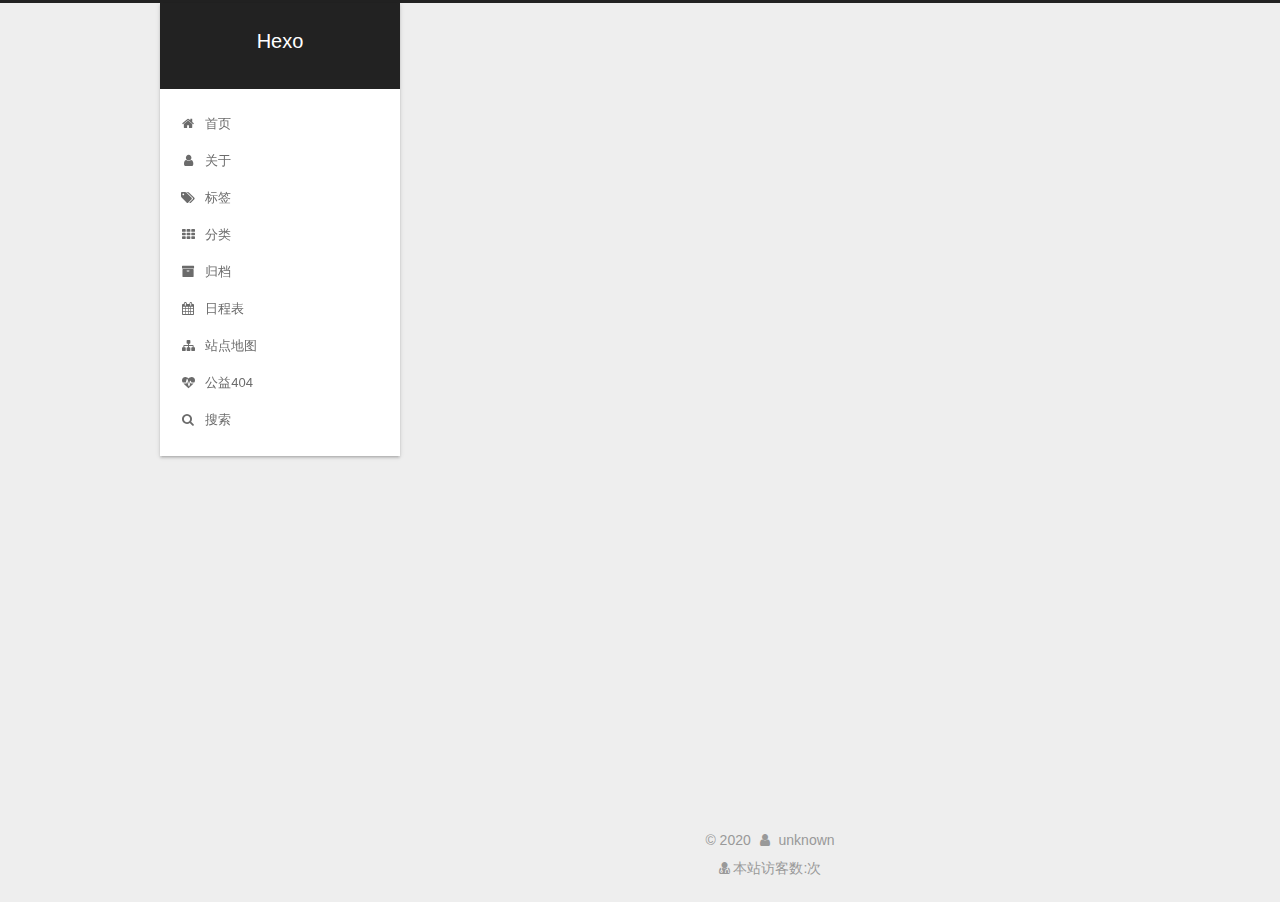
<file: archives/2020/index.html>
<!DOCTYPE html>



  


<html class="theme-next gemini use-motion" lang="zh-Hans">
<head>
  <meta charset="UTF-8"/>
<meta http-equiv="X-UA-Compatible" content="IE=edge" />
<meta name="viewport" content="width=device-width, initial-scale=1, maximum-scale=1"/>
<meta name="theme-color" content="#222">



  
  
    
    
  <script src="/lib/pace/pace.min.js?v=1.0.2"></script>
  <link href="/lib/pace/pace-theme-bounce.min.css?v=1.0.2" rel="stylesheet">







<meta http-equiv="Cache-Control" content="no-transform" />
<meta http-equiv="Cache-Control" content="no-siteapp" />
















  
  
  <link href="/lib/fancybox/source/jquery.fancybox.css?v=2.1.5" rel="stylesheet" type="text/css" />







<link href="/lib/font-awesome/css/font-awesome.min.css?v=4.6.2" rel="stylesheet" type="text/css" />

<link href="/css/main.css?v=5.1.4" rel="stylesheet" type="text/css" />


  <link rel="apple-touch-icon" sizes="180x180" href="/images/apple-touch-icon-next.png?v=5.1.4">


  <link rel="icon" type="image/png" sizes="32x32" href="/images/favicon-32x32-next.png?v=5.1.4">


  <link rel="icon" type="image/png" sizes="16x16" href="/images/favicon-16x16-next.png?v=5.1.4">


  <link rel="mask-icon" href="/images/logo.svg?v=5.1.4" color="#222">





  <meta name="keywords" content="Hexo, NexT" />





  <link rel="alternate" href="/atom.xml" title="Hexo" type="application/atom+xml" />






<meta name="description" content="remember this moment">
<meta property="og:type" content="website">
<meta property="og:title" content="Hexo">
<meta property="og:url" content="http://yoursite.com/archives/2020/index.html">
<meta property="og:site_name" content="Hexo">
<meta property="og:description" content="remember this moment">
<meta property="article:author" content="unknown">
<meta name="twitter:card" content="summary">



<script type="text/javascript" id="hexo.configurations">
  var NexT = window.NexT || {};
  var CONFIG = {
    root: '/',
    scheme: 'Gemini',
    version: '5.1.4',
    sidebar: {"position":"left","display":"post","offset":12,"b2t":false,"scrollpercent":true,"onmobile":false},
    fancybox: true,
    tabs: true,
    motion: {"enable":true,"async":false,"transition":{"post_block":"fadeIn","post_header":"slideDownIn","post_body":"slideDownIn","coll_header":"slideLeftIn","sidebar":"slideUpIn"}},
    duoshuo: {
      userId: '0',
      author: '博主'
    },
    algolia: {
      applicationID: '',
      apiKey: '',
      indexName: '',
      hits: {"per_page":10},
      labels: {"input_placeholder":"Search for Posts","hits_empty":"We didn't find any results for the search: ${query}","hits_stats":"${hits} results found in ${time} ms"}
    }
  };
</script>



  <link rel="canonical" href="http://yoursite.com/archives/2020/"/>





  <title>归档 | Hexo</title>
  








<meta name="generator" content="Hexo 4.2.1"></head>

<body itemscope itemtype="http://schema.org/WebPage" lang="zh-Hans">

  
  
    
  

  <div class="container sidebar-position-left page-archive">
    <div class="headband"></div>

    <header id="header" class="header" itemscope itemtype="http://schema.org/WPHeader">
      <div class="header-inner"><div class="site-brand-wrapper">
  <div class="site-meta ">
    

    <div class="custom-logo-site-title">
      <a href="/"  class="brand" rel="start">
        <span class="logo-line-before"><i></i></span>
        <span class="site-title">Hexo</span>
        <span class="logo-line-after"><i></i></span>
      </a>
    </div>
      
        <p class="site-subtitle"></p>
      
  </div>

  <div class="site-nav-toggle">
    <button>
      <span class="btn-bar"></span>
      <span class="btn-bar"></span>
      <span class="btn-bar"></span>
    </button>
  </div>
</div>

<nav class="site-nav">
  

  
    <ul id="menu" class="menu">
      
        
        <li class="menu-item menu-item-home">
          <a href="/%20" rel="section">
            
              <i class="menu-item-icon fa fa-fw fa-home"></i> <br />
            
            首页
          </a>
        </li>
      
        
        <li class="menu-item menu-item-about">
          <a href="/about/%20" rel="section">
            
              <i class="menu-item-icon fa fa-fw fa-user"></i> <br />
            
            关于
          </a>
        </li>
      
        
        <li class="menu-item menu-item-tags">
          <a href="/tags/%20" rel="section">
            
              <i class="menu-item-icon fa fa-fw fa-tags"></i> <br />
            
            标签
          </a>
        </li>
      
        
        <li class="menu-item menu-item-categories">
          <a href="/categories/%20" rel="section">
            
              <i class="menu-item-icon fa fa-fw fa-th"></i> <br />
            
            分类
          </a>
        </li>
      
        
        <li class="menu-item menu-item-archives">
          <a href="/archives/%20" rel="section">
            
              <i class="menu-item-icon fa fa-fw fa-archive"></i> <br />
            
            归档
          </a>
        </li>
      
        
        <li class="menu-item menu-item-schedule">
          <a href="/schedule/%20" rel="section">
            
              <i class="menu-item-icon fa fa-fw fa-calendar"></i> <br />
            
            日程表
          </a>
        </li>
      
        
        <li class="menu-item menu-item-sitemap">
          <a href="/sitemap.xml%20" rel="section">
            
              <i class="menu-item-icon fa fa-fw fa-sitemap"></i> <br />
            
            站点地图
          </a>
        </li>
      
        
        <li class="menu-item menu-item-commonweal">
          <a href="/404/%20" rel="section">
            
              <i class="menu-item-icon fa fa-fw fa-heartbeat"></i> <br />
            
            公益404
          </a>
        </li>
      

      
        <li class="menu-item menu-item-search">
          
            <a href="javascript:;" class="popup-trigger">
          
            
              <i class="menu-item-icon fa fa-search fa-fw"></i> <br />
            
            搜索
          </a>
        </li>
      
    </ul>
  

  
    <div class="site-search">
      
  <div class="popup search-popup local-search-popup">
  <div class="local-search-header clearfix">
    <span class="search-icon">
      <i class="fa fa-search"></i>
    </span>
    <span class="popup-btn-close">
      <i class="fa fa-times-circle"></i>
    </span>
    <div class="local-search-input-wrapper">
      <input autocomplete="off"
             placeholder="搜索..." spellcheck="false"
             type="text" id="local-search-input">
    </div>
  </div>
  <div id="local-search-result"></div>
</div>



    </div>
  
</nav>



 </div>
    </header>

    <main id="main" class="main">
      <div class="main-inner">
        <div class="content-wrap">
          <div id="content" class="content">
            

  
  
  
  <div class="post-block archive">
    <div id="posts" class="posts-collapse">
      <span class="archive-move-on"></span>

      <span class="archive-page-counter">
        
        
        
          
        
        嗯..! 目前共计 3 篇日志。 继续努力。
      </span>

      

        
        
        

        
          
          <div class="collection-title">
            <h1 class="archive-year" id="archive-year-2020">2020</h1>
          </div>
        
        

        

  <article class="post post-type-normal" itemscope itemtype="http://schema.org/Article">
    <header class="post-header">

      <h2 class="post-title">
        
            <a class="post-title-link" href="/2020/12/23/misfire%E5%A4%84%E7%90%86%E5%AD%A6%E4%B9%A0/" itemprop="url">
              
                <span itemprop="name">misfire处理相关学习</span>
              
            </a>
        
      </h2>

      <div class="post-meta">
        <time class="post-time" itemprop="dateCreated"
              datetime="2020-12-23T14:26:45+08:00"
              content="2020-12-23" >
          12-23
        </time>
      </div>

    </header>
  </article>



      

        
        
        

        
        

        

  <article class="post post-type-normal" itemscope itemtype="http://schema.org/Article">
    <header class="post-header">

      <h2 class="post-title">
        
            <a class="post-title-link" href="/2020/12/15/test-post/" itemprop="url">
              
                <span itemprop="name">test-post</span>
              
            </a>
        
      </h2>

      <div class="post-meta">
        <time class="post-time" itemprop="dateCreated"
              datetime="2020-12-15T16:45:16+08:00"
              content="2020-12-15" >
          12-15
        </time>
      </div>

    </header>
  </article>



      

        
        
        

        
        

        

  <article class="post post-type-normal" itemscope itemtype="http://schema.org/Article">
    <header class="post-header">

      <h2 class="post-title">
        
            <a class="post-title-link" href="/2020/06/09/hello-world/" itemprop="url">
              
                <span itemprop="name">Hello World</span>
              
            </a>
        
      </h2>

      <div class="post-meta">
        <time class="post-time" itemprop="dateCreated"
              datetime="2020-06-09T14:58:59+08:00"
              content="2020-06-09" >
          06-09
        </time>
      </div>

    </header>
  </article>



      

    </div>
  </div>
  
  
  

  



          </div>
          


          

        </div>
        
          
  
  <div class="sidebar-toggle">
    <div class="sidebar-toggle-line-wrap">
      <span class="sidebar-toggle-line sidebar-toggle-line-first"></span>
      <span class="sidebar-toggle-line sidebar-toggle-line-middle"></span>
      <span class="sidebar-toggle-line sidebar-toggle-line-last"></span>
    </div>
  </div>

  <aside id="sidebar" class="sidebar">
    
    <div class="sidebar-inner">

      

      

      <section class="site-overview-wrap sidebar-panel sidebar-panel-active">
        <div class="site-overview">
          <div class="site-author motion-element" itemprop="author" itemscope itemtype="http://schema.org/Person">
            
              <img class="site-author-image" itemprop="image"
                src="/images/avatar.png"
                alt="unknown" />
            
              <p class="site-author-name" itemprop="name">unknown</p>
              <p class="site-description motion-element" itemprop="description">remember this moment</p>
          </div>

          <nav class="site-state motion-element">

            
              <div class="site-state-item site-state-posts">
              
                <a href="/archives/%20%7C%7C%20archive">
              
                  <span class="site-state-item-count">3</span>
                  <span class="site-state-item-name">日志</span>
                </a>
              </div>
            

            

            
              
              
              <div class="site-state-item site-state-tags">
                
                  <span class="site-state-item-count">1</span>
                  <span class="site-state-item-name">标签</span>
                
              </div>
            

          </nav>

          
            <div class="feed-link motion-element">
              <a href="/atom.xml" rel="alternate">
                <i class="fa fa-rss"></i>
                RSS
              </a>
            </div>
          

          
            <div class="links-of-author motion-element">
                
                  <span class="links-of-author-item">
                    <a href="https://github.com/nevergiveupformyself" target="_blank" title="GitHub">
                      
                        <i class="fa fa-fw fa-github"></i>GitHub</a>
                  </span>
                
            </div>
          

          
          

          
          

          

        </div>
      </section>

      

      

    </div>
  </aside>


        
      </div>
    </main>

    <footer id="footer" class="footer">
      <div class="footer-inner">
        <script async src="https://busuanzi.ibruce.info/busuanzi/2.3/busuanzi.pure.mini.js"></script>
<div class="copyright">&copy; <span itemprop="copyrightYear">2020</span>
  <span class="with-love">
    <i class="fa fa-user"></i>
  </span>
  <span class="author" itemprop="copyrightHolder">unknown</span>

  
</div>

<div class="powered-by">
<i class="fa fa-user-md"></i><span id="busuanzi_container_site_uv">
  本站访客数:<span id="busuanzi_value_site_uv"></span>次
</span>
</div>




        







        
      </div>
    </footer>

    
      <div class="back-to-top">
        <i class="fa fa-arrow-up"></i>
        
          <span id="scrollpercent"><span>0</span>%</span>
        
      </div>
    

    

  </div>

  

<script type="text/javascript">
  if (Object.prototype.toString.call(window.Promise) !== '[object Function]') {
    window.Promise = null;
  }
</script>









  












  
  
    <script type="text/javascript" src="/lib/jquery/index.js?v=2.1.3"></script>
  

  
  
    <script type="text/javascript" src="/lib/fastclick/lib/fastclick.min.js?v=1.0.6"></script>
  

  
  
    <script type="text/javascript" src="/lib/jquery_lazyload/jquery.lazyload.js?v=1.9.7"></script>
  

  
  
    <script type="text/javascript" src="/lib/velocity/velocity.min.js?v=1.2.1"></script>
  

  
  
    <script type="text/javascript" src="/lib/velocity/velocity.ui.min.js?v=1.2.1"></script>
  

  
  
    <script type="text/javascript" src="/lib/fancybox/source/jquery.fancybox.pack.js?v=2.1.5"></script>
  


  


  <script type="text/javascript" src="/js/src/utils.js?v=5.1.4"></script>

  <script type="text/javascript" src="/js/src/motion.js?v=5.1.4"></script>



  
  


  <script type="text/javascript" src="/js/src/affix.js?v=5.1.4"></script>

  <script type="text/javascript" src="/js/src/schemes/pisces.js?v=5.1.4"></script>



  

  


  <script type="text/javascript" src="/js/src/bootstrap.js?v=5.1.4"></script>



  


  




	





  





  












  

  <script type="text/javascript">
    // Popup Window;
    var isfetched = false;
    var isXml = true;
    // Search DB path;
    var search_path = "search.xml";
    if (search_path.length === 0) {
      search_path = "search.xml";
    } else if (/json$/i.test(search_path)) {
      isXml = false;
    }
    var path = "/" + search_path;
    // monitor main search box;

    var onPopupClose = function (e) {
      $('.popup').hide();
      $('#local-search-input').val('');
      $('.search-result-list').remove();
      $('#no-result').remove();
      $(".local-search-pop-overlay").remove();
      $('body').css('overflow', '');
    }

    function proceedsearch() {
      $("body")
        .append('<div class="search-popup-overlay local-search-pop-overlay"></div>')
        .css('overflow', 'hidden');
      $('.search-popup-overlay').click(onPopupClose);
      $('.popup').toggle();
      var $localSearchInput = $('#local-search-input');
      $localSearchInput.attr("autocapitalize", "none");
      $localSearchInput.attr("autocorrect", "off");
      $localSearchInput.focus();
    }

    // search function;
    var searchFunc = function(path, search_id, content_id) {
      'use strict';

      // start loading animation
      $("body")
        .append('<div class="search-popup-overlay local-search-pop-overlay">' +
          '<div id="search-loading-icon">' +
          '<i class="fa fa-spinner fa-pulse fa-5x fa-fw"></i>' +
          '</div>' +
          '</div>')
        .css('overflow', 'hidden');
      $("#search-loading-icon").css('margin', '20% auto 0 auto').css('text-align', 'center');

      $.ajax({
        url: path,
        dataType: isXml ? "xml" : "json",
        async: true,
        success: function(res) {
          // get the contents from search data
          isfetched = true;
          $('.popup').detach().appendTo('.header-inner');
          var datas = isXml ? $("entry", res).map(function() {
            return {
              title: $("title", this).text(),
              content: $("content",this).text(),
              url: $("url" , this).text()
            };
          }).get() : res;
          var input = document.getElementById(search_id);
          var resultContent = document.getElementById(content_id);
          var inputEventFunction = function() {
            var searchText = input.value.trim().toLowerCase();
            var keywords = searchText.split(/[\s\-]+/);
            if (keywords.length > 1) {
              keywords.push(searchText);
            }
            var resultItems = [];
            if (searchText.length > 0) {
              // perform local searching
              datas.forEach(function(data) {
                var isMatch = false;
                var hitCount = 0;
                var searchTextCount = 0;
                var title = data.title.trim();
                var titleInLowerCase = title.toLowerCase();
                var content = data.content.trim().replace(/<[^>]+>/g,"");
                var contentInLowerCase = content.toLowerCase();
                var articleUrl = decodeURIComponent(data.url);
                var indexOfTitle = [];
                var indexOfContent = [];
                // only match articles with not empty titles
                if(title != '') {
                  keywords.forEach(function(keyword) {
                    function getIndexByWord(word, text, caseSensitive) {
                      var wordLen = word.length;
                      if (wordLen === 0) {
                        return [];
                      }
                      var startPosition = 0, position = [], index = [];
                      if (!caseSensitive) {
                        text = text.toLowerCase();
                        word = word.toLowerCase();
                      }
                      while ((position = text.indexOf(word, startPosition)) > -1) {
                        index.push({position: position, word: word});
                        startPosition = position + wordLen;
                      }
                      return index;
                    }

                    indexOfTitle = indexOfTitle.concat(getIndexByWord(keyword, titleInLowerCase, false));
                    indexOfContent = indexOfContent.concat(getIndexByWord(keyword, contentInLowerCase, false));
                  });
                  if (indexOfTitle.length > 0 || indexOfContent.length > 0) {
                    isMatch = true;
                    hitCount = indexOfTitle.length + indexOfContent.length;
                  }
                }

                // show search results

                if (isMatch) {
                  // sort index by position of keyword

                  [indexOfTitle, indexOfContent].forEach(function (index) {
                    index.sort(function (itemLeft, itemRight) {
                      if (itemRight.position !== itemLeft.position) {
                        return itemRight.position - itemLeft.position;
                      } else {
                        return itemLeft.word.length - itemRight.word.length;
                      }
                    });
                  });

                  // merge hits into slices

                  function mergeIntoSlice(text, start, end, index) {
                    var item = index[index.length - 1];
                    var position = item.position;
                    var word = item.word;
                    var hits = [];
                    var searchTextCountInSlice = 0;
                    while (position + word.length <= end && index.length != 0) {
                      if (word === searchText) {
                        searchTextCountInSlice++;
                      }
                      hits.push({position: position, length: word.length});
                      var wordEnd = position + word.length;

                      // move to next position of hit

                      index.pop();
                      while (index.length != 0) {
                        item = index[index.length - 1];
                        position = item.position;
                        word = item.word;
                        if (wordEnd > position) {
                          index.pop();
                        } else {
                          break;
                        }
                      }
                    }
                    searchTextCount += searchTextCountInSlice;
                    return {
                      hits: hits,
                      start: start,
                      end: end,
                      searchTextCount: searchTextCountInSlice
                    };
                  }

                  var slicesOfTitle = [];
                  if (indexOfTitle.length != 0) {
                    slicesOfTitle.push(mergeIntoSlice(title, 0, title.length, indexOfTitle));
                  }

                  var slicesOfContent = [];
                  while (indexOfContent.length != 0) {
                    var item = indexOfContent[indexOfContent.length - 1];
                    var position = item.position;
                    var word = item.word;
                    // cut out 100 characters
                    var start = position - 20;
                    var end = position + 80;
                    if(start < 0){
                      start = 0;
                    }
                    if (end < position + word.length) {
                      end = position + word.length;
                    }
                    if(end > content.length){
                      end = content.length;
                    }
                    slicesOfContent.push(mergeIntoSlice(content, start, end, indexOfContent));
                  }

                  // sort slices in content by search text's count and hits' count

                  slicesOfContent.sort(function (sliceLeft, sliceRight) {
                    if (sliceLeft.searchTextCount !== sliceRight.searchTextCount) {
                      return sliceRight.searchTextCount - sliceLeft.searchTextCount;
                    } else if (sliceLeft.hits.length !== sliceRight.hits.length) {
                      return sliceRight.hits.length - sliceLeft.hits.length;
                    } else {
                      return sliceLeft.start - sliceRight.start;
                    }
                  });

                  // select top N slices in content

                  var upperBound = parseInt('1');
                  if (upperBound >= 0) {
                    slicesOfContent = slicesOfContent.slice(0, upperBound);
                  }

                  // highlight title and content

                  function highlightKeyword(text, slice) {
                    var result = '';
                    var prevEnd = slice.start;
                    slice.hits.forEach(function (hit) {
                      result += text.substring(prevEnd, hit.position);
                      var end = hit.position + hit.length;
                      result += '<b class="search-keyword">' + text.substring(hit.position, end) + '</b>';
                      prevEnd = end;
                    });
                    result += text.substring(prevEnd, slice.end);
                    return result;
                  }

                  var resultItem = '';

                  if (slicesOfTitle.length != 0) {
                    resultItem += "<li><a href='" + articleUrl + "' class='search-result-title'>" + highlightKeyword(title, slicesOfTitle[0]) + "</a>";
                  } else {
                    resultItem += "<li><a href='" + articleUrl + "' class='search-result-title'>" + title + "</a>";
                  }

                  slicesOfContent.forEach(function (slice) {
                    resultItem += "<a href='" + articleUrl + "'>" +
                      "<p class=\"search-result\">" + highlightKeyword(content, slice) +
                      "...</p>" + "</a>";
                  });

                  resultItem += "</li>";
                  resultItems.push({
                    item: resultItem,
                    searchTextCount: searchTextCount,
                    hitCount: hitCount,
                    id: resultItems.length
                  });
                }
              })
            };
            if (keywords.length === 1 && keywords[0] === "") {
              resultContent.innerHTML = '<div id="no-result"><i class="fa fa-search fa-5x" /></div>'
            } else if (resultItems.length === 0) {
              resultContent.innerHTML = '<div id="no-result"><i class="fa fa-frown-o fa-5x" /></div>'
            } else {
              resultItems.sort(function (resultLeft, resultRight) {
                if (resultLeft.searchTextCount !== resultRight.searchTextCount) {
                  return resultRight.searchTextCount - resultLeft.searchTextCount;
                } else if (resultLeft.hitCount !== resultRight.hitCount) {
                  return resultRight.hitCount - resultLeft.hitCount;
                } else {
                  return resultRight.id - resultLeft.id;
                }
              });
              var searchResultList = '<ul class=\"search-result-list\">';
              resultItems.forEach(function (result) {
                searchResultList += result.item;
              })
              searchResultList += "</ul>";
              resultContent.innerHTML = searchResultList;
            }
          }

          if ('auto' === 'auto') {
            input.addEventListener('input', inputEventFunction);
          } else {
            $('.search-icon').click(inputEventFunction);
            input.addEventListener('keypress', function (event) {
              if (event.keyCode === 13) {
                inputEventFunction();
              }
            });
          }

          // remove loading animation
          $(".local-search-pop-overlay").remove();
          $('body').css('overflow', '');

          proceedsearch();
        }
      });
    }

    // handle and trigger popup window;
    $('.popup-trigger').click(function(e) {
      e.stopPropagation();
      if (isfetched === false) {
        searchFunc(path, 'local-search-input', 'local-search-result');
      } else {
        proceedsearch();
      };
    });

    $('.popup-btn-close').click(onPopupClose);
    $('.popup').click(function(e){
      e.stopPropagation();
    });
    $(document).on('keyup', function (event) {
      var shouldDismissSearchPopup = event.which === 27 &&
        $('.search-popup').is(':visible');
      if (shouldDismissSearchPopup) {
        onPopupClose();
      }
    });
  </script>





  

  

  

  
  

  

  

  

</body>
</html>
</file>
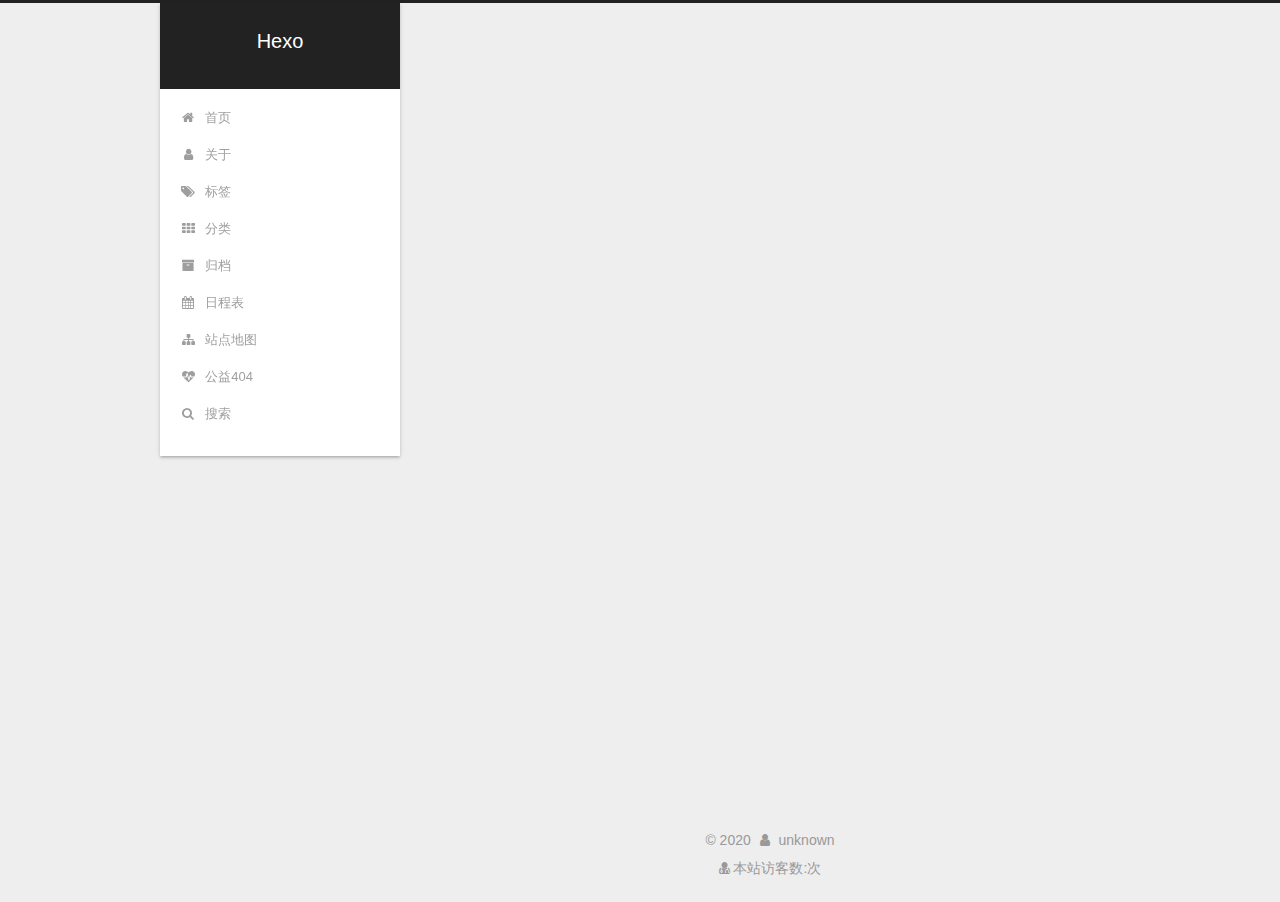
<file: tags/quartz/index.html>
<!DOCTYPE html>



  


<html class="theme-next gemini use-motion" lang="zh-Hans">
<head>
  <meta charset="UTF-8"/>
<meta http-equiv="X-UA-Compatible" content="IE=edge" />
<meta name="viewport" content="width=device-width, initial-scale=1, maximum-scale=1"/>
<meta name="theme-color" content="#222">



  
  
    
    
  <script src="/lib/pace/pace.min.js?v=1.0.2"></script>
  <link href="/lib/pace/pace-theme-bounce.min.css?v=1.0.2" rel="stylesheet">







<meta http-equiv="Cache-Control" content="no-transform" />
<meta http-equiv="Cache-Control" content="no-siteapp" />
















  
  
  <link href="/lib/fancybox/source/jquery.fancybox.css?v=2.1.5" rel="stylesheet" type="text/css" />







<link href="/lib/font-awesome/css/font-awesome.min.css?v=4.6.2" rel="stylesheet" type="text/css" />

<link href="/css/main.css?v=5.1.4" rel="stylesheet" type="text/css" />


  <link rel="apple-touch-icon" sizes="180x180" href="/images/apple-touch-icon-next.png?v=5.1.4">


  <link rel="icon" type="image/png" sizes="32x32" href="/images/favicon-32x32-next.png?v=5.1.4">


  <link rel="icon" type="image/png" sizes="16x16" href="/images/favicon-16x16-next.png?v=5.1.4">


  <link rel="mask-icon" href="/images/logo.svg?v=5.1.4" color="#222">





  <meta name="keywords" content="Hexo, NexT" />





  <link rel="alternate" href="/atom.xml" title="Hexo" type="application/atom+xml" />






<meta name="description" content="remember this moment">
<meta property="og:type" content="website">
<meta property="og:title" content="Hexo">
<meta property="og:url" content="http://yoursite.com/tags/quartz/index.html">
<meta property="og:site_name" content="Hexo">
<meta property="og:description" content="remember this moment">
<meta property="article:author" content="unknown">
<meta name="twitter:card" content="summary">



<script type="text/javascript" id="hexo.configurations">
  var NexT = window.NexT || {};
  var CONFIG = {
    root: '/',
    scheme: 'Gemini',
    version: '5.1.4',
    sidebar: {"position":"left","display":"post","offset":12,"b2t":false,"scrollpercent":true,"onmobile":false},
    fancybox: true,
    tabs: true,
    motion: {"enable":true,"async":false,"transition":{"post_block":"fadeIn","post_header":"slideDownIn","post_body":"slideDownIn","coll_header":"slideLeftIn","sidebar":"slideUpIn"}},
    duoshuo: {
      userId: '0',
      author: '博主'
    },
    algolia: {
      applicationID: '',
      apiKey: '',
      indexName: '',
      hits: {"per_page":10},
      labels: {"input_placeholder":"Search for Posts","hits_empty":"We didn't find any results for the search: ${query}","hits_stats":"${hits} results found in ${time} ms"}
    }
  };
</script>



  <link rel="canonical" href="http://yoursite.com/tags/quartz/"/>





  <title>标签: quartz | Hexo</title>
  








<meta name="generator" content="Hexo 4.2.1"></head>

<body itemscope itemtype="http://schema.org/WebPage" lang="zh-Hans">

  
  
    
  

  <div class="container sidebar-position-left ">
    <div class="headband"></div>

    <header id="header" class="header" itemscope itemtype="http://schema.org/WPHeader">
      <div class="header-inner"><div class="site-brand-wrapper">
  <div class="site-meta ">
    

    <div class="custom-logo-site-title">
      <a href="/"  class="brand" rel="start">
        <span class="logo-line-before"><i></i></span>
        <span class="site-title">Hexo</span>
        <span class="logo-line-after"><i></i></span>
      </a>
    </div>
      
        <p class="site-subtitle"></p>
      
  </div>

  <div class="site-nav-toggle">
    <button>
      <span class="btn-bar"></span>
      <span class="btn-bar"></span>
      <span class="btn-bar"></span>
    </button>
  </div>
</div>

<nav class="site-nav">
  

  
    <ul id="menu" class="menu">
      
        
        <li class="menu-item menu-item-home">
          <a href="/%20" rel="section">
            
              <i class="menu-item-icon fa fa-fw fa-home"></i> <br />
            
            首页
          </a>
        </li>
      
        
        <li class="menu-item menu-item-about">
          <a href="/about/%20" rel="section">
            
              <i class="menu-item-icon fa fa-fw fa-user"></i> <br />
            
            关于
          </a>
        </li>
      
        
        <li class="menu-item menu-item-tags">
          <a href="/tags/%20" rel="section">
            
              <i class="menu-item-icon fa fa-fw fa-tags"></i> <br />
            
            标签
          </a>
        </li>
      
        
        <li class="menu-item menu-item-categories">
          <a href="/categories/%20" rel="section">
            
              <i class="menu-item-icon fa fa-fw fa-th"></i> <br />
            
            分类
          </a>
        </li>
      
        
        <li class="menu-item menu-item-archives">
          <a href="/archives/%20" rel="section">
            
              <i class="menu-item-icon fa fa-fw fa-archive"></i> <br />
            
            归档
          </a>
        </li>
      
        
        <li class="menu-item menu-item-schedule">
          <a href="/schedule/%20" rel="section">
            
              <i class="menu-item-icon fa fa-fw fa-calendar"></i> <br />
            
            日程表
          </a>
        </li>
      
        
        <li class="menu-item menu-item-sitemap">
          <a href="/sitemap.xml%20" rel="section">
            
              <i class="menu-item-icon fa fa-fw fa-sitemap"></i> <br />
            
            站点地图
          </a>
        </li>
      
        
        <li class="menu-item menu-item-commonweal">
          <a href="/404/%20" rel="section">
            
              <i class="menu-item-icon fa fa-fw fa-heartbeat"></i> <br />
            
            公益404
          </a>
        </li>
      

      
        <li class="menu-item menu-item-search">
          
            <a href="javascript:;" class="popup-trigger">
          
            
              <i class="menu-item-icon fa fa-search fa-fw"></i> <br />
            
            搜索
          </a>
        </li>
      
    </ul>
  

  
    <div class="site-search">
      
  <div class="popup search-popup local-search-popup">
  <div class="local-search-header clearfix">
    <span class="search-icon">
      <i class="fa fa-search"></i>
    </span>
    <span class="popup-btn-close">
      <i class="fa fa-times-circle"></i>
    </span>
    <div class="local-search-input-wrapper">
      <input autocomplete="off"
             placeholder="搜索..." spellcheck="false"
             type="text" id="local-search-input">
    </div>
  </div>
  <div id="local-search-result"></div>
</div>



    </div>
  
</nav>



 </div>
    </header>

    <main id="main" class="main">
      <div class="main-inner">
        <div class="content-wrap">
          <div id="content" class="content">
            

  
  
  
  <div class="post-block tag">

    <div id="posts" class="posts-collapse">
      <div class="collection-title">
        <h1>quartz<small>标签</small>
        </h1>
      </div>

      
        

  <article class="post post-type-normal" itemscope itemtype="http://schema.org/Article">
    <header class="post-header">

      <h2 class="post-title">
        
            <a class="post-title-link" href="/2020/12/23/misfire%E5%A4%84%E7%90%86%E5%AD%A6%E4%B9%A0/" itemprop="url">
              
                <span itemprop="name">misfire处理相关学习</span>
              
            </a>
        
      </h2>

      <div class="post-meta">
        <time class="post-time" itemprop="dateCreated"
              datetime="2020-12-23T14:26:45+08:00"
              content="2020-12-23" >
          12-23
        </time>
      </div>

    </header>
  </article>


      
    </div>

  </div>
  
  
  

  


          </div>
          


          

        </div>
        
          
  
  <div class="sidebar-toggle">
    <div class="sidebar-toggle-line-wrap">
      <span class="sidebar-toggle-line sidebar-toggle-line-first"></span>
      <span class="sidebar-toggle-line sidebar-toggle-line-middle"></span>
      <span class="sidebar-toggle-line sidebar-toggle-line-last"></span>
    </div>
  </div>

  <aside id="sidebar" class="sidebar">
    
    <div class="sidebar-inner">

      

      

      <section class="site-overview-wrap sidebar-panel sidebar-panel-active">
        <div class="site-overview">
          <div class="site-author motion-element" itemprop="author" itemscope itemtype="http://schema.org/Person">
            
              <img class="site-author-image" itemprop="image"
                src="/images/avatar.png"
                alt="unknown" />
            
              <p class="site-author-name" itemprop="name">unknown</p>
              <p class="site-description motion-element" itemprop="description">remember this moment</p>
          </div>

          <nav class="site-state motion-element">

            
              <div class="site-state-item site-state-posts">
              
                <a href="/archives/%20%7C%7C%20archive">
              
                  <span class="site-state-item-count">3</span>
                  <span class="site-state-item-name">日志</span>
                </a>
              </div>
            

            

            
              
              
              <div class="site-state-item site-state-tags">
                
                  <span class="site-state-item-count">1</span>
                  <span class="site-state-item-name">标签</span>
                
              </div>
            

          </nav>

          
            <div class="feed-link motion-element">
              <a href="/atom.xml" rel="alternate">
                <i class="fa fa-rss"></i>
                RSS
              </a>
            </div>
          

          
            <div class="links-of-author motion-element">
                
                  <span class="links-of-author-item">
                    <a href="https://github.com/nevergiveupformyself" target="_blank" title="GitHub">
                      
                        <i class="fa fa-fw fa-github"></i>GitHub</a>
                  </span>
                
            </div>
          

          
          

          
          

          

        </div>
      </section>

      

      

    </div>
  </aside>


        
      </div>
    </main>

    <footer id="footer" class="footer">
      <div class="footer-inner">
        <script async src="https://busuanzi.ibruce.info/busuanzi/2.3/busuanzi.pure.mini.js"></script>
<div class="copyright">&copy; <span itemprop="copyrightYear">2020</span>
  <span class="with-love">
    <i class="fa fa-user"></i>
  </span>
  <span class="author" itemprop="copyrightHolder">unknown</span>

  
</div>

<div class="powered-by">
<i class="fa fa-user-md"></i><span id="busuanzi_container_site_uv">
  本站访客数:<span id="busuanzi_value_site_uv"></span>次
</span>
</div>




        







        
      </div>
    </footer>

    
      <div class="back-to-top">
        <i class="fa fa-arrow-up"></i>
        
          <span id="scrollpercent"><span>0</span>%</span>
        
      </div>
    

    

  </div>

  

<script type="text/javascript">
  if (Object.prototype.toString.call(window.Promise) !== '[object Function]') {
    window.Promise = null;
  }
</script>









  












  
  
    <script type="text/javascript" src="/lib/jquery/index.js?v=2.1.3"></script>
  

  
  
    <script type="text/javascript" src="/lib/fastclick/lib/fastclick.min.js?v=1.0.6"></script>
  

  
  
    <script type="text/javascript" src="/lib/jquery_lazyload/jquery.lazyload.js?v=1.9.7"></script>
  

  
  
    <script type="text/javascript" src="/lib/velocity/velocity.min.js?v=1.2.1"></script>
  

  
  
    <script type="text/javascript" src="/lib/velocity/velocity.ui.min.js?v=1.2.1"></script>
  

  
  
    <script type="text/javascript" src="/lib/fancybox/source/jquery.fancybox.pack.js?v=2.1.5"></script>
  


  


  <script type="text/javascript" src="/js/src/utils.js?v=5.1.4"></script>

  <script type="text/javascript" src="/js/src/motion.js?v=5.1.4"></script>



  
  


  <script type="text/javascript" src="/js/src/affix.js?v=5.1.4"></script>

  <script type="text/javascript" src="/js/src/schemes/pisces.js?v=5.1.4"></script>



  

  


  <script type="text/javascript" src="/js/src/bootstrap.js?v=5.1.4"></script>



  


  




	





  





  












  

  <script type="text/javascript">
    // Popup Window;
    var isfetched = false;
    var isXml = true;
    // Search DB path;
    var search_path = "search.xml";
    if (search_path.length === 0) {
      search_path = "search.xml";
    } else if (/json$/i.test(search_path)) {
      isXml = false;
    }
    var path = "/" + search_path;
    // monitor main search box;

    var onPopupClose = function (e) {
      $('.popup').hide();
      $('#local-search-input').val('');
      $('.search-result-list').remove();
      $('#no-result').remove();
      $(".local-search-pop-overlay").remove();
      $('body').css('overflow', '');
    }

    function proceedsearch() {
      $("body")
        .append('<div class="search-popup-overlay local-search-pop-overlay"></div>')
        .css('overflow', 'hidden');
      $('.search-popup-overlay').click(onPopupClose);
      $('.popup').toggle();
      var $localSearchInput = $('#local-search-input');
      $localSearchInput.attr("autocapitalize", "none");
      $localSearchInput.attr("autocorrect", "off");
      $localSearchInput.focus();
    }

    // search function;
    var searchFunc = function(path, search_id, content_id) {
      'use strict';

      // start loading animation
      $("body")
        .append('<div class="search-popup-overlay local-search-pop-overlay">' +
          '<div id="search-loading-icon">' +
          '<i class="fa fa-spinner fa-pulse fa-5x fa-fw"></i>' +
          '</div>' +
          '</div>')
        .css('overflow', 'hidden');
      $("#search-loading-icon").css('margin', '20% auto 0 auto').css('text-align', 'center');

      $.ajax({
        url: path,
        dataType: isXml ? "xml" : "json",
        async: true,
        success: function(res) {
          // get the contents from search data
          isfetched = true;
          $('.popup').detach().appendTo('.header-inner');
          var datas = isXml ? $("entry", res).map(function() {
            return {
              title: $("title", this).text(),
              content: $("content",this).text(),
              url: $("url" , this).text()
            };
          }).get() : res;
          var input = document.getElementById(search_id);
          var resultContent = document.getElementById(content_id);
          var inputEventFunction = function() {
            var searchText = input.value.trim().toLowerCase();
            var keywords = searchText.split(/[\s\-]+/);
            if (keywords.length > 1) {
              keywords.push(searchText);
            }
            var resultItems = [];
            if (searchText.length > 0) {
              // perform local searching
              datas.forEach(function(data) {
                var isMatch = false;
                var hitCount = 0;
                var searchTextCount = 0;
                var title = data.title.trim();
                var titleInLowerCase = title.toLowerCase();
                var content = data.content.trim().replace(/<[^>]+>/g,"");
                var contentInLowerCase = content.toLowerCase();
                var articleUrl = decodeURIComponent(data.url);
                var indexOfTitle = [];
                var indexOfContent = [];
                // only match articles with not empty titles
                if(title != '') {
                  keywords.forEach(function(keyword) {
                    function getIndexByWord(word, text, caseSensitive) {
                      var wordLen = word.length;
                      if (wordLen === 0) {
                        return [];
                      }
                      var startPosition = 0, position = [], index = [];
                      if (!caseSensitive) {
                        text = text.toLowerCase();
                        word = word.toLowerCase();
                      }
                      while ((position = text.indexOf(word, startPosition)) > -1) {
                        index.push({position: position, word: word});
                        startPosition = position + wordLen;
                      }
                      return index;
                    }

                    indexOfTitle = indexOfTitle.concat(getIndexByWord(keyword, titleInLowerCase, false));
                    indexOfContent = indexOfContent.concat(getIndexByWord(keyword, contentInLowerCase, false));
                  });
                  if (indexOfTitle.length > 0 || indexOfContent.length > 0) {
                    isMatch = true;
                    hitCount = indexOfTitle.length + indexOfContent.length;
                  }
                }

                // show search results

                if (isMatch) {
                  // sort index by position of keyword

                  [indexOfTitle, indexOfContent].forEach(function (index) {
                    index.sort(function (itemLeft, itemRight) {
                      if (itemRight.position !== itemLeft.position) {
                        return itemRight.position - itemLeft.position;
                      } else {
                        return itemLeft.word.length - itemRight.word.length;
                      }
                    });
                  });

                  // merge hits into slices

                  function mergeIntoSlice(text, start, end, index) {
                    var item = index[index.length - 1];
                    var position = item.position;
                    var word = item.word;
                    var hits = [];
                    var searchTextCountInSlice = 0;
                    while (position + word.length <= end && index.length != 0) {
                      if (word === searchText) {
                        searchTextCountInSlice++;
                      }
                      hits.push({position: position, length: word.length});
                      var wordEnd = position + word.length;

                      // move to next position of hit

                      index.pop();
                      while (index.length != 0) {
                        item = index[index.length - 1];
                        position = item.position;
                        word = item.word;
                        if (wordEnd > position) {
                          index.pop();
                        } else {
                          break;
                        }
                      }
                    }
                    searchTextCount += searchTextCountInSlice;
                    return {
                      hits: hits,
                      start: start,
                      end: end,
                      searchTextCount: searchTextCountInSlice
                    };
                  }

                  var slicesOfTitle = [];
                  if (indexOfTitle.length != 0) {
                    slicesOfTitle.push(mergeIntoSlice(title, 0, title.length, indexOfTitle));
                  }

                  var slicesOfContent = [];
                  while (indexOfContent.length != 0) {
                    var item = indexOfContent[indexOfContent.length - 1];
                    var position = item.position;
                    var word = item.word;
                    // cut out 100 characters
                    var start = position - 20;
                    var end = position + 80;
                    if(start < 0){
                      start = 0;
                    }
                    if (end < position + word.length) {
                      end = position + word.length;
                    }
                    if(end > content.length){
                      end = content.length;
                    }
                    slicesOfContent.push(mergeIntoSlice(content, start, end, indexOfContent));
                  }

                  // sort slices in content by search text's count and hits' count

                  slicesOfContent.sort(function (sliceLeft, sliceRight) {
                    if (sliceLeft.searchTextCount !== sliceRight.searchTextCount) {
                      return sliceRight.searchTextCount - sliceLeft.searchTextCount;
                    } else if (sliceLeft.hits.length !== sliceRight.hits.length) {
                      return sliceRight.hits.length - sliceLeft.hits.length;
                    } else {
                      return sliceLeft.start - sliceRight.start;
                    }
                  });

                  // select top N slices in content

                  var upperBound = parseInt('1');
                  if (upperBound >= 0) {
                    slicesOfContent = slicesOfContent.slice(0, upperBound);
                  }

                  // highlight title and content

                  function highlightKeyword(text, slice) {
                    var result = '';
                    var prevEnd = slice.start;
                    slice.hits.forEach(function (hit) {
                      result += text.substring(prevEnd, hit.position);
                      var end = hit.position + hit.length;
                      result += '<b class="search-keyword">' + text.substring(hit.position, end) + '</b>';
                      prevEnd = end;
                    });
                    result += text.substring(prevEnd, slice.end);
                    return result;
                  }

                  var resultItem = '';

                  if (slicesOfTitle.length != 0) {
                    resultItem += "<li><a href='" + articleUrl + "' class='search-result-title'>" + highlightKeyword(title, slicesOfTitle[0]) + "</a>";
                  } else {
                    resultItem += "<li><a href='" + articleUrl + "' class='search-result-title'>" + title + "</a>";
                  }

                  slicesOfContent.forEach(function (slice) {
                    resultItem += "<a href='" + articleUrl + "'>" +
                      "<p class=\"search-result\">" + highlightKeyword(content, slice) +
                      "...</p>" + "</a>";
                  });

                  resultItem += "</li>";
                  resultItems.push({
                    item: resultItem,
                    searchTextCount: searchTextCount,
                    hitCount: hitCount,
                    id: resultItems.length
                  });
                }
              })
            };
            if (keywords.length === 1 && keywords[0] === "") {
              resultContent.innerHTML = '<div id="no-result"><i class="fa fa-search fa-5x" /></div>'
            } else if (resultItems.length === 0) {
              resultContent.innerHTML = '<div id="no-result"><i class="fa fa-frown-o fa-5x" /></div>'
            } else {
              resultItems.sort(function (resultLeft, resultRight) {
                if (resultLeft.searchTextCount !== resultRight.searchTextCount) {
                  return resultRight.searchTextCount - resultLeft.searchTextCount;
                } else if (resultLeft.hitCount !== resultRight.hitCount) {
                  return resultRight.hitCount - resultLeft.hitCount;
                } else {
                  return resultRight.id - resultLeft.id;
                }
              });
              var searchResultList = '<ul class=\"search-result-list\">';
              resultItems.forEach(function (result) {
                searchResultList += result.item;
              })
              searchResultList += "</ul>";
              resultContent.innerHTML = searchResultList;
            }
          }

          if ('auto' === 'auto') {
            input.addEventListener('input', inputEventFunction);
          } else {
            $('.search-icon').click(inputEventFunction);
            input.addEventListener('keypress', function (event) {
              if (event.keyCode === 13) {
                inputEventFunction();
              }
            });
          }

          // remove loading animation
          $(".local-search-pop-overlay").remove();
          $('body').css('overflow', '');

          proceedsearch();
        }
      });
    }

    // handle and trigger popup window;
    $('.popup-trigger').click(function(e) {
      e.stopPropagation();
      if (isfetched === false) {
        searchFunc(path, 'local-search-input', 'local-search-result');
      } else {
        proceedsearch();
      };
    });

    $('.popup-btn-close').click(onPopupClose);
    $('.popup').click(function(e){
      e.stopPropagation();
    });
    $(document).on('keyup', function (event) {
      var shouldDismissSearchPopup = event.which === 27 &&
        $('.search-popup').is(':visible');
      if (shouldDismissSearchPopup) {
        onPopupClose();
      }
    });
  </script>





  

  

  

  
  

  

  

  

</body>
</html>
</file>
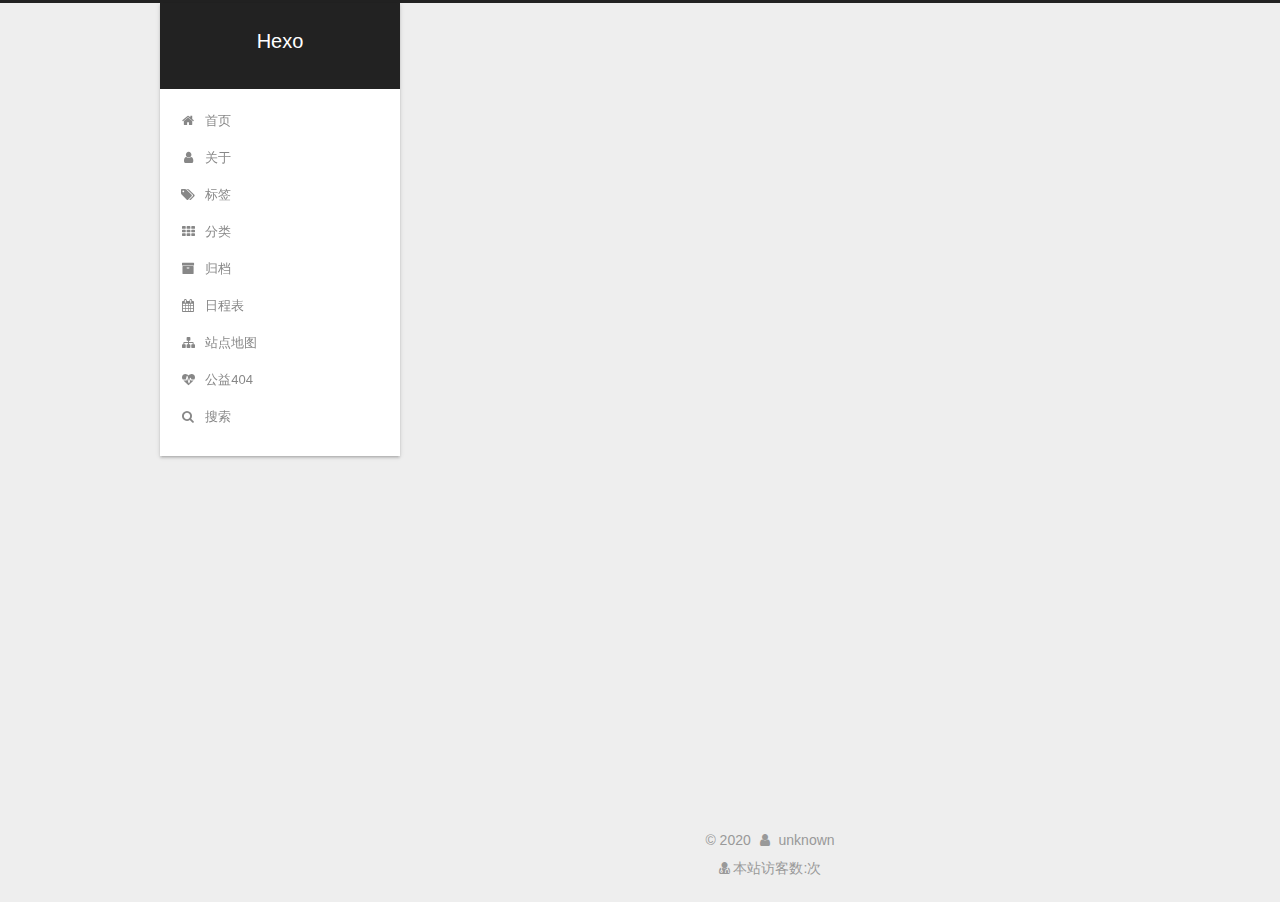
<file: tags/此篇文章只针对quartz-CRON表达式下执行的场景/index.html>
<!DOCTYPE html>



  


<html class="theme-next gemini use-motion" lang="zh-Hans">
<head>
  <meta charset="UTF-8"/>
<meta http-equiv="X-UA-Compatible" content="IE=edge" />
<meta name="viewport" content="width=device-width, initial-scale=1, maximum-scale=1"/>
<meta name="theme-color" content="#222">



  
  
    
    
  <script src="/lib/pace/pace.min.js?v=1.0.2"></script>
  <link href="/lib/pace/pace-theme-bounce.min.css?v=1.0.2" rel="stylesheet">







<meta http-equiv="Cache-Control" content="no-transform" />
<meta http-equiv="Cache-Control" content="no-siteapp" />
















  
  
  <link href="/lib/fancybox/source/jquery.fancybox.css?v=2.1.5" rel="stylesheet" type="text/css" />







<link href="/lib/font-awesome/css/font-awesome.min.css?v=4.6.2" rel="stylesheet" type="text/css" />

<link href="/css/main.css?v=5.1.4" rel="stylesheet" type="text/css" />


  <link rel="apple-touch-icon" sizes="180x180" href="/images/apple-touch-icon-next.png?v=5.1.4">


  <link rel="icon" type="image/png" sizes="32x32" href="/images/favicon-32x32-next.png?v=5.1.4">


  <link rel="icon" type="image/png" sizes="16x16" href="/images/favicon-16x16-next.png?v=5.1.4">


  <link rel="mask-icon" href="/images/logo.svg?v=5.1.4" color="#222">





  <meta name="keywords" content="Hexo, NexT" />





  <link rel="alternate" href="/atom.xml" title="Hexo" type="application/atom+xml" />






<meta name="description" content="remember this moment">
<meta property="og:type" content="website">
<meta property="og:title" content="Hexo">
<meta property="og:url" content="http://yoursite.com/tags/%E6%AD%A4%E7%AF%87%E6%96%87%E7%AB%A0%E5%8F%AA%E9%92%88%E5%AF%B9quartz-CRON%E8%A1%A8%E8%BE%BE%E5%BC%8F%E4%B8%8B%E6%89%A7%E8%A1%8C%E7%9A%84%E5%9C%BA%E6%99%AF/index.html">
<meta property="og:site_name" content="Hexo">
<meta property="og:description" content="remember this moment">
<meta property="article:author" content="unknown">
<meta name="twitter:card" content="summary">



<script type="text/javascript" id="hexo.configurations">
  var NexT = window.NexT || {};
  var CONFIG = {
    root: '/',
    scheme: 'Gemini',
    version: '5.1.4',
    sidebar: {"position":"left","display":"post","offset":12,"b2t":false,"scrollpercent":true,"onmobile":false},
    fancybox: true,
    tabs: true,
    motion: {"enable":true,"async":false,"transition":{"post_block":"fadeIn","post_header":"slideDownIn","post_body":"slideDownIn","coll_header":"slideLeftIn","sidebar":"slideUpIn"}},
    duoshuo: {
      userId: '0',
      author: '博主'
    },
    algolia: {
      applicationID: '',
      apiKey: '',
      indexName: '',
      hits: {"per_page":10},
      labels: {"input_placeholder":"Search for Posts","hits_empty":"We didn't find any results for the search: ${query}","hits_stats":"${hits} results found in ${time} ms"}
    }
  };
</script>



  <link rel="canonical" href="http://yoursite.com/tags/此篇文章只针对quartz-CRON表达式下执行的场景/"/>





  <title>标签: 此篇文章只针对quartz CRON表达式下执行的场景 | Hexo</title>
  








<meta name="generator" content="Hexo 4.2.1"></head>

<body itemscope itemtype="http://schema.org/WebPage" lang="zh-Hans">

  
  
    
  

  <div class="container sidebar-position-left ">
    <div class="headband"></div>

    <header id="header" class="header" itemscope itemtype="http://schema.org/WPHeader">
      <div class="header-inner"><div class="site-brand-wrapper">
  <div class="site-meta ">
    

    <div class="custom-logo-site-title">
      <a href="/"  class="brand" rel="start">
        <span class="logo-line-before"><i></i></span>
        <span class="site-title">Hexo</span>
        <span class="logo-line-after"><i></i></span>
      </a>
    </div>
      
        <p class="site-subtitle"></p>
      
  </div>

  <div class="site-nav-toggle">
    <button>
      <span class="btn-bar"></span>
      <span class="btn-bar"></span>
      <span class="btn-bar"></span>
    </button>
  </div>
</div>

<nav class="site-nav">
  

  
    <ul id="menu" class="menu">
      
        
        <li class="menu-item menu-item-home">
          <a href="/%20" rel="section">
            
              <i class="menu-item-icon fa fa-fw fa-home"></i> <br />
            
            首页
          </a>
        </li>
      
        
        <li class="menu-item menu-item-about">
          <a href="/about/%20" rel="section">
            
              <i class="menu-item-icon fa fa-fw fa-user"></i> <br />
            
            关于
          </a>
        </li>
      
        
        <li class="menu-item menu-item-tags">
          <a href="/tags/%20" rel="section">
            
              <i class="menu-item-icon fa fa-fw fa-tags"></i> <br />
            
            标签
          </a>
        </li>
      
        
        <li class="menu-item menu-item-categories">
          <a href="/categories/%20" rel="section">
            
              <i class="menu-item-icon fa fa-fw fa-th"></i> <br />
            
            分类
          </a>
        </li>
      
        
        <li class="menu-item menu-item-archives">
          <a href="/archives/%20" rel="section">
            
              <i class="menu-item-icon fa fa-fw fa-archive"></i> <br />
            
            归档
          </a>
        </li>
      
        
        <li class="menu-item menu-item-schedule">
          <a href="/schedule/%20" rel="section">
            
              <i class="menu-item-icon fa fa-fw fa-calendar"></i> <br />
            
            日程表
          </a>
        </li>
      
        
        <li class="menu-item menu-item-sitemap">
          <a href="/sitemap.xml%20" rel="section">
            
              <i class="menu-item-icon fa fa-fw fa-sitemap"></i> <br />
            
            站点地图
          </a>
        </li>
      
        
        <li class="menu-item menu-item-commonweal">
          <a href="/404/%20" rel="section">
            
              <i class="menu-item-icon fa fa-fw fa-heartbeat"></i> <br />
            
            公益404
          </a>
        </li>
      

      
        <li class="menu-item menu-item-search">
          
            <a href="javascript:;" class="popup-trigger">
          
            
              <i class="menu-item-icon fa fa-search fa-fw"></i> <br />
            
            搜索
          </a>
        </li>
      
    </ul>
  

  
    <div class="site-search">
      
  <div class="popup search-popup local-search-popup">
  <div class="local-search-header clearfix">
    <span class="search-icon">
      <i class="fa fa-search"></i>
    </span>
    <span class="popup-btn-close">
      <i class="fa fa-times-circle"></i>
    </span>
    <div class="local-search-input-wrapper">
      <input autocomplete="off"
             placeholder="搜索..." spellcheck="false"
             type="text" id="local-search-input">
    </div>
  </div>
  <div id="local-search-result"></div>
</div>



    </div>
  
</nav>



 </div>
    </header>

    <main id="main" class="main">
      <div class="main-inner">
        <div class="content-wrap">
          <div id="content" class="content">
            

  
  
  
  <div class="post-block tag">

    <div id="posts" class="posts-collapse">
      <div class="collection-title">
        <h1>此篇文章只针对quartz CRON表达式下执行的场景<small>标签</small>
        </h1>
      </div>

      
        

  <article class="post post-type-normal" itemscope itemtype="http://schema.org/Article">
    <header class="post-header">

      <h2 class="post-title">
        
            <a class="post-title-link" href="/2020/12/23/misfire%E5%A4%84%E7%90%86%E5%AD%A6%E4%B9%A0/" itemprop="url">
              
                <span itemprop="name">misfire处理相关学习</span>
              
            </a>
        
      </h2>

      <div class="post-meta">
        <time class="post-time" itemprop="dateCreated"
              datetime="2020-12-23T14:26:45+08:00"
              content="2020-12-23" >
          12-23
        </time>
      </div>

    </header>
  </article>


      
    </div>

  </div>
  
  
  

  


          </div>
          


          

        </div>
        
          
  
  <div class="sidebar-toggle">
    <div class="sidebar-toggle-line-wrap">
      <span class="sidebar-toggle-line sidebar-toggle-line-first"></span>
      <span class="sidebar-toggle-line sidebar-toggle-line-middle"></span>
      <span class="sidebar-toggle-line sidebar-toggle-line-last"></span>
    </div>
  </div>

  <aside id="sidebar" class="sidebar">
    
    <div class="sidebar-inner">

      

      

      <section class="site-overview-wrap sidebar-panel sidebar-panel-active">
        <div class="site-overview">
          <div class="site-author motion-element" itemprop="author" itemscope itemtype="http://schema.org/Person">
            
              <img class="site-author-image" itemprop="image"
                src="/images/avatar.png"
                alt="unknown" />
            
              <p class="site-author-name" itemprop="name">unknown</p>
              <p class="site-description motion-element" itemprop="description">remember this moment</p>
          </div>

          <nav class="site-state motion-element">

            
              <div class="site-state-item site-state-posts">
              
                <a href="/archives/%20%7C%7C%20archive">
              
                  <span class="site-state-item-count">3</span>
                  <span class="site-state-item-name">日志</span>
                </a>
              </div>
            

            

            
              
              
              <div class="site-state-item site-state-tags">
                
                  <span class="site-state-item-count">1</span>
                  <span class="site-state-item-name">标签</span>
                
              </div>
            

          </nav>

          
            <div class="feed-link motion-element">
              <a href="/atom.xml" rel="alternate">
                <i class="fa fa-rss"></i>
                RSS
              </a>
            </div>
          

          
            <div class="links-of-author motion-element">
                
                  <span class="links-of-author-item">
                    <a href="https://github.com/nevergiveupformyself" target="_blank" title="GitHub">
                      
                        <i class="fa fa-fw fa-github"></i>GitHub</a>
                  </span>
                
            </div>
          

          
          

          
          

          

        </div>
      </section>

      

      

    </div>
  </aside>


        
      </div>
    </main>

    <footer id="footer" class="footer">
      <div class="footer-inner">
        <script async src="https://busuanzi.ibruce.info/busuanzi/2.3/busuanzi.pure.mini.js"></script>
<div class="copyright">&copy; <span itemprop="copyrightYear">2020</span>
  <span class="with-love">
    <i class="fa fa-user"></i>
  </span>
  <span class="author" itemprop="copyrightHolder">unknown</span>

  
</div>

<div class="powered-by">
<i class="fa fa-user-md"></i><span id="busuanzi_container_site_uv">
  本站访客数:<span id="busuanzi_value_site_uv"></span>次
</span>
</div>




        







        
      </div>
    </footer>

    
      <div class="back-to-top">
        <i class="fa fa-arrow-up"></i>
        
          <span id="scrollpercent"><span>0</span>%</span>
        
      </div>
    

    

  </div>

  

<script type="text/javascript">
  if (Object.prototype.toString.call(window.Promise) !== '[object Function]') {
    window.Promise = null;
  }
</script>









  












  
  
    <script type="text/javascript" src="/lib/jquery/index.js?v=2.1.3"></script>
  

  
  
    <script type="text/javascript" src="/lib/fastclick/lib/fastclick.min.js?v=1.0.6"></script>
  

  
  
    <script type="text/javascript" src="/lib/jquery_lazyload/jquery.lazyload.js?v=1.9.7"></script>
  

  
  
    <script type="text/javascript" src="/lib/velocity/velocity.min.js?v=1.2.1"></script>
  

  
  
    <script type="text/javascript" src="/lib/velocity/velocity.ui.min.js?v=1.2.1"></script>
  

  
  
    <script type="text/javascript" src="/lib/fancybox/source/jquery.fancybox.pack.js?v=2.1.5"></script>
  


  


  <script type="text/javascript" src="/js/src/utils.js?v=5.1.4"></script>

  <script type="text/javascript" src="/js/src/motion.js?v=5.1.4"></script>



  
  


  <script type="text/javascript" src="/js/src/affix.js?v=5.1.4"></script>

  <script type="text/javascript" src="/js/src/schemes/pisces.js?v=5.1.4"></script>



  

  


  <script type="text/javascript" src="/js/src/bootstrap.js?v=5.1.4"></script>



  


  




	





  





  












  

  <script type="text/javascript">
    // Popup Window;
    var isfetched = false;
    var isXml = true;
    // Search DB path;
    var search_path = "search.xml";
    if (search_path.length === 0) {
      search_path = "search.xml";
    } else if (/json$/i.test(search_path)) {
      isXml = false;
    }
    var path = "/" + search_path;
    // monitor main search box;

    var onPopupClose = function (e) {
      $('.popup').hide();
      $('#local-search-input').val('');
      $('.search-result-list').remove();
      $('#no-result').remove();
      $(".local-search-pop-overlay").remove();
      $('body').css('overflow', '');
    }

    function proceedsearch() {
      $("body")
        .append('<div class="search-popup-overlay local-search-pop-overlay"></div>')
        .css('overflow', 'hidden');
      $('.search-popup-overlay').click(onPopupClose);
      $('.popup').toggle();
      var $localSearchInput = $('#local-search-input');
      $localSearchInput.attr("autocapitalize", "none");
      $localSearchInput.attr("autocorrect", "off");
      $localSearchInput.focus();
    }

    // search function;
    var searchFunc = function(path, search_id, content_id) {
      'use strict';

      // start loading animation
      $("body")
        .append('<div class="search-popup-overlay local-search-pop-overlay">' +
          '<div id="search-loading-icon">' +
          '<i class="fa fa-spinner fa-pulse fa-5x fa-fw"></i>' +
          '</div>' +
          '</div>')
        .css('overflow', 'hidden');
      $("#search-loading-icon").css('margin', '20% auto 0 auto').css('text-align', 'center');

      $.ajax({
        url: path,
        dataType: isXml ? "xml" : "json",
        async: true,
        success: function(res) {
          // get the contents from search data
          isfetched = true;
          $('.popup').detach().appendTo('.header-inner');
          var datas = isXml ? $("entry", res).map(function() {
            return {
              title: $("title", this).text(),
              content: $("content",this).text(),
              url: $("url" , this).text()
            };
          }).get() : res;
          var input = document.getElementById(search_id);
          var resultContent = document.getElementById(content_id);
          var inputEventFunction = function() {
            var searchText = input.value.trim().toLowerCase();
            var keywords = searchText.split(/[\s\-]+/);
            if (keywords.length > 1) {
              keywords.push(searchText);
            }
            var resultItems = [];
            if (searchText.length > 0) {
              // perform local searching
              datas.forEach(function(data) {
                var isMatch = false;
                var hitCount = 0;
                var searchTextCount = 0;
                var title = data.title.trim();
                var titleInLowerCase = title.toLowerCase();
                var content = data.content.trim().replace(/<[^>]+>/g,"");
                var contentInLowerCase = content.toLowerCase();
                var articleUrl = decodeURIComponent(data.url);
                var indexOfTitle = [];
                var indexOfContent = [];
                // only match articles with not empty titles
                if(title != '') {
                  keywords.forEach(function(keyword) {
                    function getIndexByWord(word, text, caseSensitive) {
                      var wordLen = word.length;
                      if (wordLen === 0) {
                        return [];
                      }
                      var startPosition = 0, position = [], index = [];
                      if (!caseSensitive) {
                        text = text.toLowerCase();
                        word = word.toLowerCase();
                      }
                      while ((position = text.indexOf(word, startPosition)) > -1) {
                        index.push({position: position, word: word});
                        startPosition = position + wordLen;
                      }
                      return index;
                    }

                    indexOfTitle = indexOfTitle.concat(getIndexByWord(keyword, titleInLowerCase, false));
                    indexOfContent = indexOfContent.concat(getIndexByWord(keyword, contentInLowerCase, false));
                  });
                  if (indexOfTitle.length > 0 || indexOfContent.length > 0) {
                    isMatch = true;
                    hitCount = indexOfTitle.length + indexOfContent.length;
                  }
                }

                // show search results

                if (isMatch) {
                  // sort index by position of keyword

                  [indexOfTitle, indexOfContent].forEach(function (index) {
                    index.sort(function (itemLeft, itemRight) {
                      if (itemRight.position !== itemLeft.position) {
                        return itemRight.position - itemLeft.position;
                      } else {
                        return itemLeft.word.length - itemRight.word.length;
                      }
                    });
                  });

                  // merge hits into slices

                  function mergeIntoSlice(text, start, end, index) {
                    var item = index[index.length - 1];
                    var position = item.position;
                    var word = item.word;
                    var hits = [];
                    var searchTextCountInSlice = 0;
                    while (position + word.length <= end && index.length != 0) {
                      if (word === searchText) {
                        searchTextCountInSlice++;
                      }
                      hits.push({position: position, length: word.length});
                      var wordEnd = position + word.length;

                      // move to next position of hit

                      index.pop();
                      while (index.length != 0) {
                        item = index[index.length - 1];
                        position = item.position;
                        word = item.word;
                        if (wordEnd > position) {
                          index.pop();
                        } else {
                          break;
                        }
                      }
                    }
                    searchTextCount += searchTextCountInSlice;
                    return {
                      hits: hits,
                      start: start,
                      end: end,
                      searchTextCount: searchTextCountInSlice
                    };
                  }

                  var slicesOfTitle = [];
                  if (indexOfTitle.length != 0) {
                    slicesOfTitle.push(mergeIntoSlice(title, 0, title.length, indexOfTitle));
                  }

                  var slicesOfContent = [];
                  while (indexOfContent.length != 0) {
                    var item = indexOfContent[indexOfContent.length - 1];
                    var position = item.position;
                    var word = item.word;
                    // cut out 100 characters
                    var start = position - 20;
                    var end = position + 80;
                    if(start < 0){
                      start = 0;
                    }
                    if (end < position + word.length) {
                      end = position + word.length;
                    }
                    if(end > content.length){
                      end = content.length;
                    }
                    slicesOfContent.push(mergeIntoSlice(content, start, end, indexOfContent));
                  }

                  // sort slices in content by search text's count and hits' count

                  slicesOfContent.sort(function (sliceLeft, sliceRight) {
                    if (sliceLeft.searchTextCount !== sliceRight.searchTextCount) {
                      return sliceRight.searchTextCount - sliceLeft.searchTextCount;
                    } else if (sliceLeft.hits.length !== sliceRight.hits.length) {
                      return sliceRight.hits.length - sliceLeft.hits.length;
                    } else {
                      return sliceLeft.start - sliceRight.start;
                    }
                  });

                  // select top N slices in content

                  var upperBound = parseInt('1');
                  if (upperBound >= 0) {
                    slicesOfContent = slicesOfContent.slice(0, upperBound);
                  }

                  // highlight title and content

                  function highlightKeyword(text, slice) {
                    var result = '';
                    var prevEnd = slice.start;
                    slice.hits.forEach(function (hit) {
                      result += text.substring(prevEnd, hit.position);
                      var end = hit.position + hit.length;
                      result += '<b class="search-keyword">' + text.substring(hit.position, end) + '</b>';
                      prevEnd = end;
                    });
                    result += text.substring(prevEnd, slice.end);
                    return result;
                  }

                  var resultItem = '';

                  if (slicesOfTitle.length != 0) {
                    resultItem += "<li><a href='" + articleUrl + "' class='search-result-title'>" + highlightKeyword(title, slicesOfTitle[0]) + "</a>";
                  } else {
                    resultItem += "<li><a href='" + articleUrl + "' class='search-result-title'>" + title + "</a>";
                  }

                  slicesOfContent.forEach(function (slice) {
                    resultItem += "<a href='" + articleUrl + "'>" +
                      "<p class=\"search-result\">" + highlightKeyword(content, slice) +
                      "...</p>" + "</a>";
                  });

                  resultItem += "</li>";
                  resultItems.push({
                    item: resultItem,
                    searchTextCount: searchTextCount,
                    hitCount: hitCount,
                    id: resultItems.length
                  });
                }
              })
            };
            if (keywords.length === 1 && keywords[0] === "") {
              resultContent.innerHTML = '<div id="no-result"><i class="fa fa-search fa-5x" /></div>'
            } else if (resultItems.length === 0) {
              resultContent.innerHTML = '<div id="no-result"><i class="fa fa-frown-o fa-5x" /></div>'
            } else {
              resultItems.sort(function (resultLeft, resultRight) {
                if (resultLeft.searchTextCount !== resultRight.searchTextCount) {
                  return resultRight.searchTextCount - resultLeft.searchTextCount;
                } else if (resultLeft.hitCount !== resultRight.hitCount) {
                  return resultRight.hitCount - resultLeft.hitCount;
                } else {
                  return resultRight.id - resultLeft.id;
                }
              });
              var searchResultList = '<ul class=\"search-result-list\">';
              resultItems.forEach(function (result) {
                searchResultList += result.item;
              })
              searchResultList += "</ul>";
              resultContent.innerHTML = searchResultList;
            }
          }

          if ('auto' === 'auto') {
            input.addEventListener('input', inputEventFunction);
          } else {
            $('.search-icon').click(inputEventFunction);
            input.addEventListener('keypress', function (event) {
              if (event.keyCode === 13) {
                inputEventFunction();
              }
            });
          }

          // remove loading animation
          $(".local-search-pop-overlay").remove();
          $('body').css('overflow', '');

          proceedsearch();
        }
      });
    }

    // handle and trigger popup window;
    $('.popup-trigger').click(function(e) {
      e.stopPropagation();
      if (isfetched === false) {
        searchFunc(path, 'local-search-input', 'local-search-result');
      } else {
        proceedsearch();
      };
    });

    $('.popup-btn-close').click(onPopupClose);
    $('.popup').click(function(e){
      e.stopPropagation();
    });
    $(document).on('keyup', function (event) {
      var shouldDismissSearchPopup = event.which === 27 &&
        $('.search-popup').is(':visible');
      if (shouldDismissSearchPopup) {
        onPopupClose();
      }
    });
  </script>





  

  

  

  
  

  

  

  

</body>
</html>
</file>
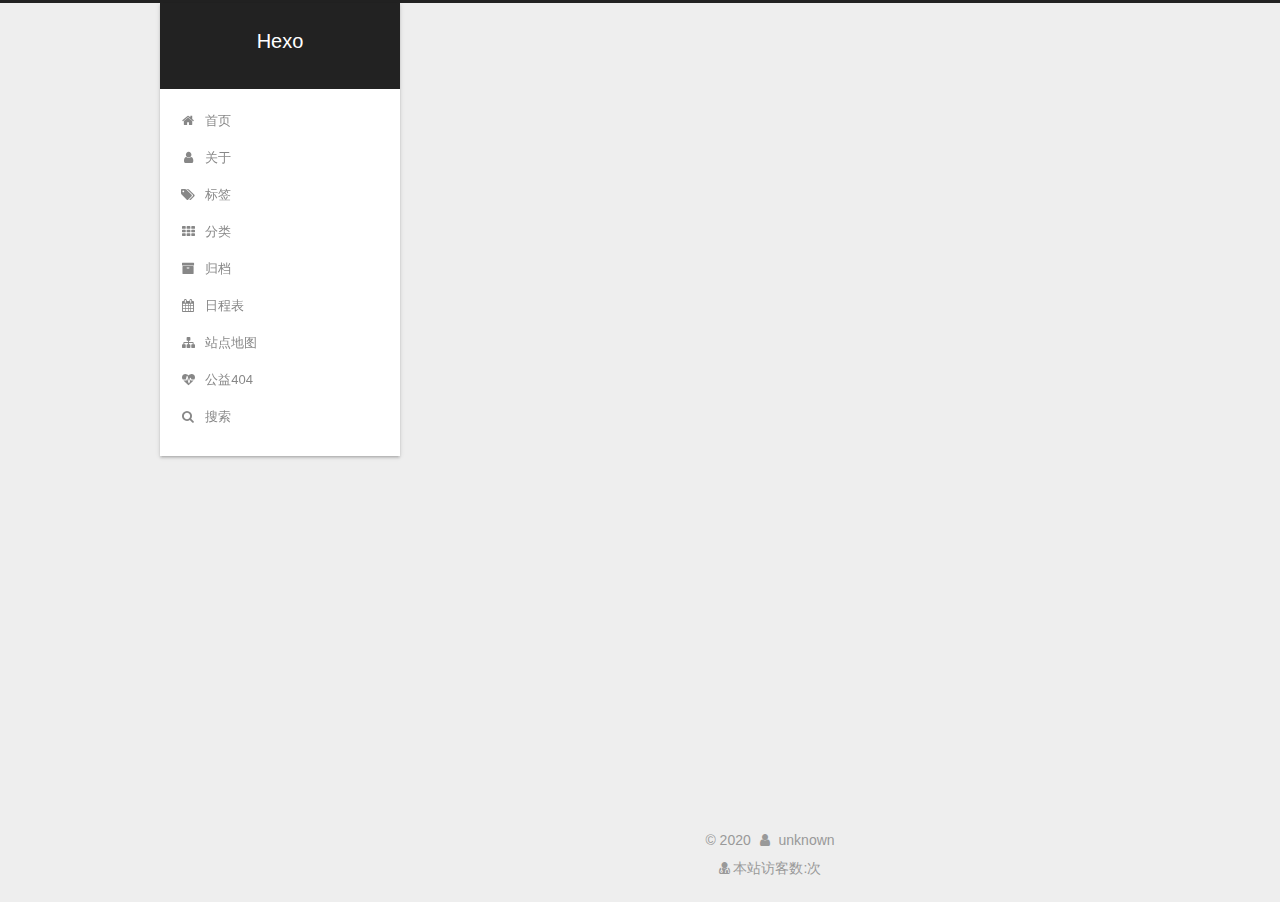
<file: archives/2020/06/index.html>
<!DOCTYPE html>



  


<html class="theme-next gemini use-motion" lang="zh-Hans">
<head>
  <meta charset="UTF-8"/>
<meta http-equiv="X-UA-Compatible" content="IE=edge" />
<meta name="viewport" content="width=device-width, initial-scale=1, maximum-scale=1"/>
<meta name="theme-color" content="#222">



  
  
    
    
  <script src="/lib/pace/pace.min.js?v=1.0.2"></script>
  <link href="/lib/pace/pace-theme-bounce.min.css?v=1.0.2" rel="stylesheet">







<meta http-equiv="Cache-Control" content="no-transform" />
<meta http-equiv="Cache-Control" content="no-siteapp" />
















  
  
  <link href="/lib/fancybox/source/jquery.fancybox.css?v=2.1.5" rel="stylesheet" type="text/css" />







<link href="/lib/font-awesome/css/font-awesome.min.css?v=4.6.2" rel="stylesheet" type="text/css" />

<link href="/css/main.css?v=5.1.4" rel="stylesheet" type="text/css" />


  <link rel="apple-touch-icon" sizes="180x180" href="/images/apple-touch-icon-next.png?v=5.1.4">


  <link rel="icon" type="image/png" sizes="32x32" href="/images/favicon-32x32-next.png?v=5.1.4">


  <link rel="icon" type="image/png" sizes="16x16" href="/images/favicon-16x16-next.png?v=5.1.4">


  <link rel="mask-icon" href="/images/logo.svg?v=5.1.4" color="#222">





  <meta name="keywords" content="Hexo, NexT" />





  <link rel="alternate" href="/atom.xml" title="Hexo" type="application/atom+xml" />






<meta name="description" content="remember this moment">
<meta property="og:type" content="website">
<meta property="og:title" content="Hexo">
<meta property="og:url" content="http://yoursite.com/archives/2020/06/index.html">
<meta property="og:site_name" content="Hexo">
<meta property="og:description" content="remember this moment">
<meta property="article:author" content="unknown">
<meta name="twitter:card" content="summary">



<script type="text/javascript" id="hexo.configurations">
  var NexT = window.NexT || {};
  var CONFIG = {
    root: '/',
    scheme: 'Gemini',
    version: '5.1.4',
    sidebar: {"position":"left","display":"post","offset":12,"b2t":false,"scrollpercent":true,"onmobile":false},
    fancybox: true,
    tabs: true,
    motion: {"enable":true,"async":false,"transition":{"post_block":"fadeIn","post_header":"slideDownIn","post_body":"slideDownIn","coll_header":"slideLeftIn","sidebar":"slideUpIn"}},
    duoshuo: {
      userId: '0',
      author: '博主'
    },
    algolia: {
      applicationID: '',
      apiKey: '',
      indexName: '',
      hits: {"per_page":10},
      labels: {"input_placeholder":"Search for Posts","hits_empty":"We didn't find any results for the search: ${query}","hits_stats":"${hits} results found in ${time} ms"}
    }
  };
</script>



  <link rel="canonical" href="http://yoursite.com/archives/2020/06/"/>





  <title>归档 | Hexo</title>
  








<meta name="generator" content="Hexo 4.2.1"></head>

<body itemscope itemtype="http://schema.org/WebPage" lang="zh-Hans">

  
  
    
  

  <div class="container sidebar-position-left page-archive">
    <div class="headband"></div>

    <header id="header" class="header" itemscope itemtype="http://schema.org/WPHeader">
      <div class="header-inner"><div class="site-brand-wrapper">
  <div class="site-meta ">
    

    <div class="custom-logo-site-title">
      <a href="/"  class="brand" rel="start">
        <span class="logo-line-before"><i></i></span>
        <span class="site-title">Hexo</span>
        <span class="logo-line-after"><i></i></span>
      </a>
    </div>
      
        <p class="site-subtitle"></p>
      
  </div>

  <div class="site-nav-toggle">
    <button>
      <span class="btn-bar"></span>
      <span class="btn-bar"></span>
      <span class="btn-bar"></span>
    </button>
  </div>
</div>

<nav class="site-nav">
  

  
    <ul id="menu" class="menu">
      
        
        <li class="menu-item menu-item-home">
          <a href="/%20" rel="section">
            
              <i class="menu-item-icon fa fa-fw fa-home"></i> <br />
            
            首页
          </a>
        </li>
      
        
        <li class="menu-item menu-item-about">
          <a href="/about/%20" rel="section">
            
              <i class="menu-item-icon fa fa-fw fa-user"></i> <br />
            
            关于
          </a>
        </li>
      
        
        <li class="menu-item menu-item-tags">
          <a href="/tags/%20" rel="section">
            
              <i class="menu-item-icon fa fa-fw fa-tags"></i> <br />
            
            标签
          </a>
        </li>
      
        
        <li class="menu-item menu-item-categories">
          <a href="/categories/%20" rel="section">
            
              <i class="menu-item-icon fa fa-fw fa-th"></i> <br />
            
            分类
          </a>
        </li>
      
        
        <li class="menu-item menu-item-archives">
          <a href="/archives/%20" rel="section">
            
              <i class="menu-item-icon fa fa-fw fa-archive"></i> <br />
            
            归档
          </a>
        </li>
      
        
        <li class="menu-item menu-item-schedule">
          <a href="/schedule/%20" rel="section">
            
              <i class="menu-item-icon fa fa-fw fa-calendar"></i> <br />
            
            日程表
          </a>
        </li>
      
        
        <li class="menu-item menu-item-sitemap">
          <a href="/sitemap.xml%20" rel="section">
            
              <i class="menu-item-icon fa fa-fw fa-sitemap"></i> <br />
            
            站点地图
          </a>
        </li>
      
        
        <li class="menu-item menu-item-commonweal">
          <a href="/404/%20" rel="section">
            
              <i class="menu-item-icon fa fa-fw fa-heartbeat"></i> <br />
            
            公益404
          </a>
        </li>
      

      
        <li class="menu-item menu-item-search">
          
            <a href="javascript:;" class="popup-trigger">
          
            
              <i class="menu-item-icon fa fa-search fa-fw"></i> <br />
            
            搜索
          </a>
        </li>
      
    </ul>
  

  
    <div class="site-search">
      
  <div class="popup search-popup local-search-popup">
  <div class="local-search-header clearfix">
    <span class="search-icon">
      <i class="fa fa-search"></i>
    </span>
    <span class="popup-btn-close">
      <i class="fa fa-times-circle"></i>
    </span>
    <div class="local-search-input-wrapper">
      <input autocomplete="off"
             placeholder="搜索..." spellcheck="false"
             type="text" id="local-search-input">
    </div>
  </div>
  <div id="local-search-result"></div>
</div>



    </div>
  
</nav>



 </div>
    </header>

    <main id="main" class="main">
      <div class="main-inner">
        <div class="content-wrap">
          <div id="content" class="content">
            

  
  
  
  <div class="post-block archive">
    <div id="posts" class="posts-collapse">
      <span class="archive-move-on"></span>

      <span class="archive-page-counter">
        
        
        
          
        
        嗯..! 目前共计 3 篇日志。 继续努力。
      </span>

      

        
        
        

        
          
          <div class="collection-title">
            <h1 class="archive-year" id="archive-year-2020">2020</h1>
          </div>
        
        

        

  <article class="post post-type-normal" itemscope itemtype="http://schema.org/Article">
    <header class="post-header">

      <h2 class="post-title">
        
            <a class="post-title-link" href="/2020/06/09/hello-world/" itemprop="url">
              
                <span itemprop="name">Hello World</span>
              
            </a>
        
      </h2>

      <div class="post-meta">
        <time class="post-time" itemprop="dateCreated"
              datetime="2020-06-09T14:58:59+08:00"
              content="2020-06-09" >
          06-09
        </time>
      </div>

    </header>
  </article>



      

    </div>
  </div>
  
  
  

  



          </div>
          


          

        </div>
        
          
  
  <div class="sidebar-toggle">
    <div class="sidebar-toggle-line-wrap">
      <span class="sidebar-toggle-line sidebar-toggle-line-first"></span>
      <span class="sidebar-toggle-line sidebar-toggle-line-middle"></span>
      <span class="sidebar-toggle-line sidebar-toggle-line-last"></span>
    </div>
  </div>

  <aside id="sidebar" class="sidebar">
    
    <div class="sidebar-inner">

      

      

      <section class="site-overview-wrap sidebar-panel sidebar-panel-active">
        <div class="site-overview">
          <div class="site-author motion-element" itemprop="author" itemscope itemtype="http://schema.org/Person">
            
              <img class="site-author-image" itemprop="image"
                src="/images/avatar.png"
                alt="unknown" />
            
              <p class="site-author-name" itemprop="name">unknown</p>
              <p class="site-description motion-element" itemprop="description">remember this moment</p>
          </div>

          <nav class="site-state motion-element">

            
              <div class="site-state-item site-state-posts">
              
                <a href="/archives/%20%7C%7C%20archive">
              
                  <span class="site-state-item-count">3</span>
                  <span class="site-state-item-name">日志</span>
                </a>
              </div>
            

            

            
              
              
              <div class="site-state-item site-state-tags">
                
                  <span class="site-state-item-count">1</span>
                  <span class="site-state-item-name">标签</span>
                
              </div>
            

          </nav>

          
            <div class="feed-link motion-element">
              <a href="/atom.xml" rel="alternate">
                <i class="fa fa-rss"></i>
                RSS
              </a>
            </div>
          

          
            <div class="links-of-author motion-element">
                
                  <span class="links-of-author-item">
                    <a href="https://github.com/nevergiveupformyself" target="_blank" title="GitHub">
                      
                        <i class="fa fa-fw fa-github"></i>GitHub</a>
                  </span>
                
            </div>
          

          
          

          
          

          

        </div>
      </section>

      

      

    </div>
  </aside>


        
      </div>
    </main>

    <footer id="footer" class="footer">
      <div class="footer-inner">
        <script async src="https://busuanzi.ibruce.info/busuanzi/2.3/busuanzi.pure.mini.js"></script>
<div class="copyright">&copy; <span itemprop="copyrightYear">2020</span>
  <span class="with-love">
    <i class="fa fa-user"></i>
  </span>
  <span class="author" itemprop="copyrightHolder">unknown</span>

  
</div>

<div class="powered-by">
<i class="fa fa-user-md"></i><span id="busuanzi_container_site_uv">
  本站访客数:<span id="busuanzi_value_site_uv"></span>次
</span>
</div>




        







        
      </div>
    </footer>

    
      <div class="back-to-top">
        <i class="fa fa-arrow-up"></i>
        
          <span id="scrollpercent"><span>0</span>%</span>
        
      </div>
    

    

  </div>

  

<script type="text/javascript">
  if (Object.prototype.toString.call(window.Promise) !== '[object Function]') {
    window.Promise = null;
  }
</script>









  












  
  
    <script type="text/javascript" src="/lib/jquery/index.js?v=2.1.3"></script>
  

  
  
    <script type="text/javascript" src="/lib/fastclick/lib/fastclick.min.js?v=1.0.6"></script>
  

  
  
    <script type="text/javascript" src="/lib/jquery_lazyload/jquery.lazyload.js?v=1.9.7"></script>
  

  
  
    <script type="text/javascript" src="/lib/velocity/velocity.min.js?v=1.2.1"></script>
  

  
  
    <script type="text/javascript" src="/lib/velocity/velocity.ui.min.js?v=1.2.1"></script>
  

  
  
    <script type="text/javascript" src="/lib/fancybox/source/jquery.fancybox.pack.js?v=2.1.5"></script>
  


  


  <script type="text/javascript" src="/js/src/utils.js?v=5.1.4"></script>

  <script type="text/javascript" src="/js/src/motion.js?v=5.1.4"></script>



  
  


  <script type="text/javascript" src="/js/src/affix.js?v=5.1.4"></script>

  <script type="text/javascript" src="/js/src/schemes/pisces.js?v=5.1.4"></script>



  

  


  <script type="text/javascript" src="/js/src/bootstrap.js?v=5.1.4"></script>



  


  




	





  





  












  

  <script type="text/javascript">
    // Popup Window;
    var isfetched = false;
    var isXml = true;
    // Search DB path;
    var search_path = "search.xml";
    if (search_path.length === 0) {
      search_path = "search.xml";
    } else if (/json$/i.test(search_path)) {
      isXml = false;
    }
    var path = "/" + search_path;
    // monitor main search box;

    var onPopupClose = function (e) {
      $('.popup').hide();
      $('#local-search-input').val('');
      $('.search-result-list').remove();
      $('#no-result').remove();
      $(".local-search-pop-overlay").remove();
      $('body').css('overflow', '');
    }

    function proceedsearch() {
      $("body")
        .append('<div class="search-popup-overlay local-search-pop-overlay"></div>')
        .css('overflow', 'hidden');
      $('.search-popup-overlay').click(onPopupClose);
      $('.popup').toggle();
      var $localSearchInput = $('#local-search-input');
      $localSearchInput.attr("autocapitalize", "none");
      $localSearchInput.attr("autocorrect", "off");
      $localSearchInput.focus();
    }

    // search function;
    var searchFunc = function(path, search_id, content_id) {
      'use strict';

      // start loading animation
      $("body")
        .append('<div class="search-popup-overlay local-search-pop-overlay">' +
          '<div id="search-loading-icon">' +
          '<i class="fa fa-spinner fa-pulse fa-5x fa-fw"></i>' +
          '</div>' +
          '</div>')
        .css('overflow', 'hidden');
      $("#search-loading-icon").css('margin', '20% auto 0 auto').css('text-align', 'center');

      $.ajax({
        url: path,
        dataType: isXml ? "xml" : "json",
        async: true,
        success: function(res) {
          // get the contents from search data
          isfetched = true;
          $('.popup').detach().appendTo('.header-inner');
          var datas = isXml ? $("entry", res).map(function() {
            return {
              title: $("title", this).text(),
              content: $("content",this).text(),
              url: $("url" , this).text()
            };
          }).get() : res;
          var input = document.getElementById(search_id);
          var resultContent = document.getElementById(content_id);
          var inputEventFunction = function() {
            var searchText = input.value.trim().toLowerCase();
            var keywords = searchText.split(/[\s\-]+/);
            if (keywords.length > 1) {
              keywords.push(searchText);
            }
            var resultItems = [];
            if (searchText.length > 0) {
              // perform local searching
              datas.forEach(function(data) {
                var isMatch = false;
                var hitCount = 0;
                var searchTextCount = 0;
                var title = data.title.trim();
                var titleInLowerCase = title.toLowerCase();
                var content = data.content.trim().replace(/<[^>]+>/g,"");
                var contentInLowerCase = content.toLowerCase();
                var articleUrl = decodeURIComponent(data.url);
                var indexOfTitle = [];
                var indexOfContent = [];
                // only match articles with not empty titles
                if(title != '') {
                  keywords.forEach(function(keyword) {
                    function getIndexByWord(word, text, caseSensitive) {
                      var wordLen = word.length;
                      if (wordLen === 0) {
                        return [];
                      }
                      var startPosition = 0, position = [], index = [];
                      if (!caseSensitive) {
                        text = text.toLowerCase();
                        word = word.toLowerCase();
                      }
                      while ((position = text.indexOf(word, startPosition)) > -1) {
                        index.push({position: position, word: word});
                        startPosition = position + wordLen;
                      }
                      return index;
                    }

                    indexOfTitle = indexOfTitle.concat(getIndexByWord(keyword, titleInLowerCase, false));
                    indexOfContent = indexOfContent.concat(getIndexByWord(keyword, contentInLowerCase, false));
                  });
                  if (indexOfTitle.length > 0 || indexOfContent.length > 0) {
                    isMatch = true;
                    hitCount = indexOfTitle.length + indexOfContent.length;
                  }
                }

                // show search results

                if (isMatch) {
                  // sort index by position of keyword

                  [indexOfTitle, indexOfContent].forEach(function (index) {
                    index.sort(function (itemLeft, itemRight) {
                      if (itemRight.position !== itemLeft.position) {
                        return itemRight.position - itemLeft.position;
                      } else {
                        return itemLeft.word.length - itemRight.word.length;
                      }
                    });
                  });

                  // merge hits into slices

                  function mergeIntoSlice(text, start, end, index) {
                    var item = index[index.length - 1];
                    var position = item.position;
                    var word = item.word;
                    var hits = [];
                    var searchTextCountInSlice = 0;
                    while (position + word.length <= end && index.length != 0) {
                      if (word === searchText) {
                        searchTextCountInSlice++;
                      }
                      hits.push({position: position, length: word.length});
                      var wordEnd = position + word.length;

                      // move to next position of hit

                      index.pop();
                      while (index.length != 0) {
                        item = index[index.length - 1];
                        position = item.position;
                        word = item.word;
                        if (wordEnd > position) {
                          index.pop();
                        } else {
                          break;
                        }
                      }
                    }
                    searchTextCount += searchTextCountInSlice;
                    return {
                      hits: hits,
                      start: start,
                      end: end,
                      searchTextCount: searchTextCountInSlice
                    };
                  }

                  var slicesOfTitle = [];
                  if (indexOfTitle.length != 0) {
                    slicesOfTitle.push(mergeIntoSlice(title, 0, title.length, indexOfTitle));
                  }

                  var slicesOfContent = [];
                  while (indexOfContent.length != 0) {
                    var item = indexOfContent[indexOfContent.length - 1];
                    var position = item.position;
                    var word = item.word;
                    // cut out 100 characters
                    var start = position - 20;
                    var end = position + 80;
                    if(start < 0){
                      start = 0;
                    }
                    if (end < position + word.length) {
                      end = position + word.length;
                    }
                    if(end > content.length){
                      end = content.length;
                    }
                    slicesOfContent.push(mergeIntoSlice(content, start, end, indexOfContent));
                  }

                  // sort slices in content by search text's count and hits' count

                  slicesOfContent.sort(function (sliceLeft, sliceRight) {
                    if (sliceLeft.searchTextCount !== sliceRight.searchTextCount) {
                      return sliceRight.searchTextCount - sliceLeft.searchTextCount;
                    } else if (sliceLeft.hits.length !== sliceRight.hits.length) {
                      return sliceRight.hits.length - sliceLeft.hits.length;
                    } else {
                      return sliceLeft.start - sliceRight.start;
                    }
                  });

                  // select top N slices in content

                  var upperBound = parseInt('1');
                  if (upperBound >= 0) {
                    slicesOfContent = slicesOfContent.slice(0, upperBound);
                  }

                  // highlight title and content

                  function highlightKeyword(text, slice) {
                    var result = '';
                    var prevEnd = slice.start;
                    slice.hits.forEach(function (hit) {
                      result += text.substring(prevEnd, hit.position);
                      var end = hit.position + hit.length;
                      result += '<b class="search-keyword">' + text.substring(hit.position, end) + '</b>';
                      prevEnd = end;
                    });
                    result += text.substring(prevEnd, slice.end);
                    return result;
                  }

                  var resultItem = '';

                  if (slicesOfTitle.length != 0) {
                    resultItem += "<li><a href='" + articleUrl + "' class='search-result-title'>" + highlightKeyword(title, slicesOfTitle[0]) + "</a>";
                  } else {
                    resultItem += "<li><a href='" + articleUrl + "' class='search-result-title'>" + title + "</a>";
                  }

                  slicesOfContent.forEach(function (slice) {
                    resultItem += "<a href='" + articleUrl + "'>" +
                      "<p class=\"search-result\">" + highlightKeyword(content, slice) +
                      "...</p>" + "</a>";
                  });

                  resultItem += "</li>";
                  resultItems.push({
                    item: resultItem,
                    searchTextCount: searchTextCount,
                    hitCount: hitCount,
                    id: resultItems.length
                  });
                }
              })
            };
            if (keywords.length === 1 && keywords[0] === "") {
              resultContent.innerHTML = '<div id="no-result"><i class="fa fa-search fa-5x" /></div>'
            } else if (resultItems.length === 0) {
              resultContent.innerHTML = '<div id="no-result"><i class="fa fa-frown-o fa-5x" /></div>'
            } else {
              resultItems.sort(function (resultLeft, resultRight) {
                if (resultLeft.searchTextCount !== resultRight.searchTextCount) {
                  return resultRight.searchTextCount - resultLeft.searchTextCount;
                } else if (resultLeft.hitCount !== resultRight.hitCount) {
                  return resultRight.hitCount - resultLeft.hitCount;
                } else {
                  return resultRight.id - resultLeft.id;
                }
              });
              var searchResultList = '<ul class=\"search-result-list\">';
              resultItems.forEach(function (result) {
                searchResultList += result.item;
              })
              searchResultList += "</ul>";
              resultContent.innerHTML = searchResultList;
            }
          }

          if ('auto' === 'auto') {
            input.addEventListener('input', inputEventFunction);
          } else {
            $('.search-icon').click(inputEventFunction);
            input.addEventListener('keypress', function (event) {
              if (event.keyCode === 13) {
                inputEventFunction();
              }
            });
          }

          // remove loading animation
          $(".local-search-pop-overlay").remove();
          $('body').css('overflow', '');

          proceedsearch();
        }
      });
    }

    // handle and trigger popup window;
    $('.popup-trigger').click(function(e) {
      e.stopPropagation();
      if (isfetched === false) {
        searchFunc(path, 'local-search-input', 'local-search-result');
      } else {
        proceedsearch();
      };
    });

    $('.popup-btn-close').click(onPopupClose);
    $('.popup').click(function(e){
      e.stopPropagation();
    });
    $(document).on('keyup', function (event) {
      var shouldDismissSearchPopup = event.which === 27 &&
        $('.search-popup').is(':visible');
      if (shouldDismissSearchPopup) {
        onPopupClose();
      }
    });
  </script>





  

  

  

  
  

  

  

  

</body>
</html>
</file>
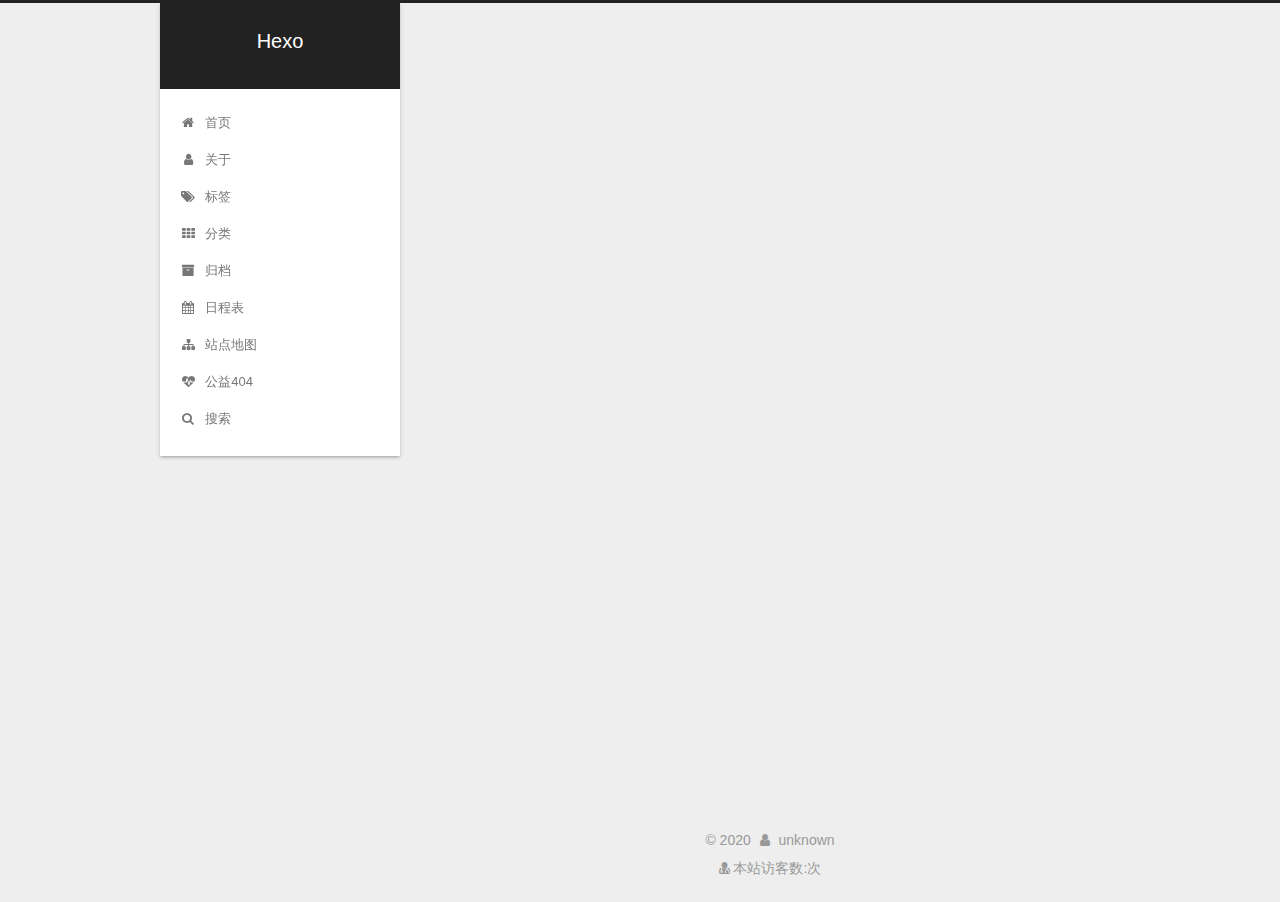
<file: archives/2020/12/index.html>
<!DOCTYPE html>



  


<html class="theme-next gemini use-motion" lang="zh-Hans">
<head>
  <meta charset="UTF-8"/>
<meta http-equiv="X-UA-Compatible" content="IE=edge" />
<meta name="viewport" content="width=device-width, initial-scale=1, maximum-scale=1"/>
<meta name="theme-color" content="#222">



  
  
    
    
  <script src="/lib/pace/pace.min.js?v=1.0.2"></script>
  <link href="/lib/pace/pace-theme-bounce.min.css?v=1.0.2" rel="stylesheet">







<meta http-equiv="Cache-Control" content="no-transform" />
<meta http-equiv="Cache-Control" content="no-siteapp" />
















  
  
  <link href="/lib/fancybox/source/jquery.fancybox.css?v=2.1.5" rel="stylesheet" type="text/css" />







<link href="/lib/font-awesome/css/font-awesome.min.css?v=4.6.2" rel="stylesheet" type="text/css" />

<link href="/css/main.css?v=5.1.4" rel="stylesheet" type="text/css" />


  <link rel="apple-touch-icon" sizes="180x180" href="/images/apple-touch-icon-next.png?v=5.1.4">


  <link rel="icon" type="image/png" sizes="32x32" href="/images/favicon-32x32-next.png?v=5.1.4">


  <link rel="icon" type="image/png" sizes="16x16" href="/images/favicon-16x16-next.png?v=5.1.4">


  <link rel="mask-icon" href="/images/logo.svg?v=5.1.4" color="#222">





  <meta name="keywords" content="Hexo, NexT" />





  <link rel="alternate" href="/atom.xml" title="Hexo" type="application/atom+xml" />






<meta name="description" content="remember this moment">
<meta property="og:type" content="website">
<meta property="og:title" content="Hexo">
<meta property="og:url" content="http://yoursite.com/archives/2020/12/index.html">
<meta property="og:site_name" content="Hexo">
<meta property="og:description" content="remember this moment">
<meta property="article:author" content="unknown">
<meta name="twitter:card" content="summary">



<script type="text/javascript" id="hexo.configurations">
  var NexT = window.NexT || {};
  var CONFIG = {
    root: '/',
    scheme: 'Gemini',
    version: '5.1.4',
    sidebar: {"position":"left","display":"post","offset":12,"b2t":false,"scrollpercent":true,"onmobile":false},
    fancybox: true,
    tabs: true,
    motion: {"enable":true,"async":false,"transition":{"post_block":"fadeIn","post_header":"slideDownIn","post_body":"slideDownIn","coll_header":"slideLeftIn","sidebar":"slideUpIn"}},
    duoshuo: {
      userId: '0',
      author: '博主'
    },
    algolia: {
      applicationID: '',
      apiKey: '',
      indexName: '',
      hits: {"per_page":10},
      labels: {"input_placeholder":"Search for Posts","hits_empty":"We didn't find any results for the search: ${query}","hits_stats":"${hits} results found in ${time} ms"}
    }
  };
</script>



  <link rel="canonical" href="http://yoursite.com/archives/2020/12/"/>





  <title>归档 | Hexo</title>
  








<meta name="generator" content="Hexo 4.2.1"></head>

<body itemscope itemtype="http://schema.org/WebPage" lang="zh-Hans">

  
  
    
  

  <div class="container sidebar-position-left page-archive">
    <div class="headband"></div>

    <header id="header" class="header" itemscope itemtype="http://schema.org/WPHeader">
      <div class="header-inner"><div class="site-brand-wrapper">
  <div class="site-meta ">
    

    <div class="custom-logo-site-title">
      <a href="/"  class="brand" rel="start">
        <span class="logo-line-before"><i></i></span>
        <span class="site-title">Hexo</span>
        <span class="logo-line-after"><i></i></span>
      </a>
    </div>
      
        <p class="site-subtitle"></p>
      
  </div>

  <div class="site-nav-toggle">
    <button>
      <span class="btn-bar"></span>
      <span class="btn-bar"></span>
      <span class="btn-bar"></span>
    </button>
  </div>
</div>

<nav class="site-nav">
  

  
    <ul id="menu" class="menu">
      
        
        <li class="menu-item menu-item-home">
          <a href="/%20" rel="section">
            
              <i class="menu-item-icon fa fa-fw fa-home"></i> <br />
            
            首页
          </a>
        </li>
      
        
        <li class="menu-item menu-item-about">
          <a href="/about/%20" rel="section">
            
              <i class="menu-item-icon fa fa-fw fa-user"></i> <br />
            
            关于
          </a>
        </li>
      
        
        <li class="menu-item menu-item-tags">
          <a href="/tags/%20" rel="section">
            
              <i class="menu-item-icon fa fa-fw fa-tags"></i> <br />
            
            标签
          </a>
        </li>
      
        
        <li class="menu-item menu-item-categories">
          <a href="/categories/%20" rel="section">
            
              <i class="menu-item-icon fa fa-fw fa-th"></i> <br />
            
            分类
          </a>
        </li>
      
        
        <li class="menu-item menu-item-archives">
          <a href="/archives/%20" rel="section">
            
              <i class="menu-item-icon fa fa-fw fa-archive"></i> <br />
            
            归档
          </a>
        </li>
      
        
        <li class="menu-item menu-item-schedule">
          <a href="/schedule/%20" rel="section">
            
              <i class="menu-item-icon fa fa-fw fa-calendar"></i> <br />
            
            日程表
          </a>
        </li>
      
        
        <li class="menu-item menu-item-sitemap">
          <a href="/sitemap.xml%20" rel="section">
            
              <i class="menu-item-icon fa fa-fw fa-sitemap"></i> <br />
            
            站点地图
          </a>
        </li>
      
        
        <li class="menu-item menu-item-commonweal">
          <a href="/404/%20" rel="section">
            
              <i class="menu-item-icon fa fa-fw fa-heartbeat"></i> <br />
            
            公益404
          </a>
        </li>
      

      
        <li class="menu-item menu-item-search">
          
            <a href="javascript:;" class="popup-trigger">
          
            
              <i class="menu-item-icon fa fa-search fa-fw"></i> <br />
            
            搜索
          </a>
        </li>
      
    </ul>
  

  
    <div class="site-search">
      
  <div class="popup search-popup local-search-popup">
  <div class="local-search-header clearfix">
    <span class="search-icon">
      <i class="fa fa-search"></i>
    </span>
    <span class="popup-btn-close">
      <i class="fa fa-times-circle"></i>
    </span>
    <div class="local-search-input-wrapper">
      <input autocomplete="off"
             placeholder="搜索..." spellcheck="false"
             type="text" id="local-search-input">
    </div>
  </div>
  <div id="local-search-result"></div>
</div>



    </div>
  
</nav>



 </div>
    </header>

    <main id="main" class="main">
      <div class="main-inner">
        <div class="content-wrap">
          <div id="content" class="content">
            

  
  
  
  <div class="post-block archive">
    <div id="posts" class="posts-collapse">
      <span class="archive-move-on"></span>

      <span class="archive-page-counter">
        
        
        
          
        
        嗯..! 目前共计 3 篇日志。 继续努力。
      </span>

      

        
        
        

        
          
          <div class="collection-title">
            <h1 class="archive-year" id="archive-year-2020">2020</h1>
          </div>
        
        

        

  <article class="post post-type-normal" itemscope itemtype="http://schema.org/Article">
    <header class="post-header">

      <h2 class="post-title">
        
            <a class="post-title-link" href="/2020/12/23/misfire%E5%A4%84%E7%90%86%E5%AD%A6%E4%B9%A0/" itemprop="url">
              
                <span itemprop="name">misfire处理相关学习</span>
              
            </a>
        
      </h2>

      <div class="post-meta">
        <time class="post-time" itemprop="dateCreated"
              datetime="2020-12-23T14:26:45+08:00"
              content="2020-12-23" >
          12-23
        </time>
      </div>

    </header>
  </article>



      

        
        
        

        
        

        

  <article class="post post-type-normal" itemscope itemtype="http://schema.org/Article">
    <header class="post-header">

      <h2 class="post-title">
        
            <a class="post-title-link" href="/2020/12/15/test-post/" itemprop="url">
              
                <span itemprop="name">test-post</span>
              
            </a>
        
      </h2>

      <div class="post-meta">
        <time class="post-time" itemprop="dateCreated"
              datetime="2020-12-15T16:45:16+08:00"
              content="2020-12-15" >
          12-15
        </time>
      </div>

    </header>
  </article>



      

    </div>
  </div>
  
  
  

  



          </div>
          


          

        </div>
        
          
  
  <div class="sidebar-toggle">
    <div class="sidebar-toggle-line-wrap">
      <span class="sidebar-toggle-line sidebar-toggle-line-first"></span>
      <span class="sidebar-toggle-line sidebar-toggle-line-middle"></span>
      <span class="sidebar-toggle-line sidebar-toggle-line-last"></span>
    </div>
  </div>

  <aside id="sidebar" class="sidebar">
    
    <div class="sidebar-inner">

      

      

      <section class="site-overview-wrap sidebar-panel sidebar-panel-active">
        <div class="site-overview">
          <div class="site-author motion-element" itemprop="author" itemscope itemtype="http://schema.org/Person">
            
              <img class="site-author-image" itemprop="image"
                src="/images/avatar.png"
                alt="unknown" />
            
              <p class="site-author-name" itemprop="name">unknown</p>
              <p class="site-description motion-element" itemprop="description">remember this moment</p>
          </div>

          <nav class="site-state motion-element">

            
              <div class="site-state-item site-state-posts">
              
                <a href="/archives/%20%7C%7C%20archive">
              
                  <span class="site-state-item-count">3</span>
                  <span class="site-state-item-name">日志</span>
                </a>
              </div>
            

            

            
              
              
              <div class="site-state-item site-state-tags">
                
                  <span class="site-state-item-count">1</span>
                  <span class="site-state-item-name">标签</span>
                
              </div>
            

          </nav>

          
            <div class="feed-link motion-element">
              <a href="/atom.xml" rel="alternate">
                <i class="fa fa-rss"></i>
                RSS
              </a>
            </div>
          

          
            <div class="links-of-author motion-element">
                
                  <span class="links-of-author-item">
                    <a href="https://github.com/nevergiveupformyself" target="_blank" title="GitHub">
                      
                        <i class="fa fa-fw fa-github"></i>GitHub</a>
                  </span>
                
            </div>
          

          
          

          
          

          

        </div>
      </section>

      

      

    </div>
  </aside>


        
      </div>
    </main>

    <footer id="footer" class="footer">
      <div class="footer-inner">
        <script async src="https://busuanzi.ibruce.info/busuanzi/2.3/busuanzi.pure.mini.js"></script>
<div class="copyright">&copy; <span itemprop="copyrightYear">2020</span>
  <span class="with-love">
    <i class="fa fa-user"></i>
  </span>
  <span class="author" itemprop="copyrightHolder">unknown</span>

  
</div>

<div class="powered-by">
<i class="fa fa-user-md"></i><span id="busuanzi_container_site_uv">
  本站访客数:<span id="busuanzi_value_site_uv"></span>次
</span>
</div>




        







        
      </div>
    </footer>

    
      <div class="back-to-top">
        <i class="fa fa-arrow-up"></i>
        
          <span id="scrollpercent"><span>0</span>%</span>
        
      </div>
    

    

  </div>

  

<script type="text/javascript">
  if (Object.prototype.toString.call(window.Promise) !== '[object Function]') {
    window.Promise = null;
  }
</script>









  












  
  
    <script type="text/javascript" src="/lib/jquery/index.js?v=2.1.3"></script>
  

  
  
    <script type="text/javascript" src="/lib/fastclick/lib/fastclick.min.js?v=1.0.6"></script>
  

  
  
    <script type="text/javascript" src="/lib/jquery_lazyload/jquery.lazyload.js?v=1.9.7"></script>
  

  
  
    <script type="text/javascript" src="/lib/velocity/velocity.min.js?v=1.2.1"></script>
  

  
  
    <script type="text/javascript" src="/lib/velocity/velocity.ui.min.js?v=1.2.1"></script>
  

  
  
    <script type="text/javascript" src="/lib/fancybox/source/jquery.fancybox.pack.js?v=2.1.5"></script>
  


  


  <script type="text/javascript" src="/js/src/utils.js?v=5.1.4"></script>

  <script type="text/javascript" src="/js/src/motion.js?v=5.1.4"></script>



  
  


  <script type="text/javascript" src="/js/src/affix.js?v=5.1.4"></script>

  <script type="text/javascript" src="/js/src/schemes/pisces.js?v=5.1.4"></script>



  

  


  <script type="text/javascript" src="/js/src/bootstrap.js?v=5.1.4"></script>



  


  




	





  





  












  

  <script type="text/javascript">
    // Popup Window;
    var isfetched = false;
    var isXml = true;
    // Search DB path;
    var search_path = "search.xml";
    if (search_path.length === 0) {
      search_path = "search.xml";
    } else if (/json$/i.test(search_path)) {
      isXml = false;
    }
    var path = "/" + search_path;
    // monitor main search box;

    var onPopupClose = function (e) {
      $('.popup').hide();
      $('#local-search-input').val('');
      $('.search-result-list').remove();
      $('#no-result').remove();
      $(".local-search-pop-overlay").remove();
      $('body').css('overflow', '');
    }

    function proceedsearch() {
      $("body")
        .append('<div class="search-popup-overlay local-search-pop-overlay"></div>')
        .css('overflow', 'hidden');
      $('.search-popup-overlay').click(onPopupClose);
      $('.popup').toggle();
      var $localSearchInput = $('#local-search-input');
      $localSearchInput.attr("autocapitalize", "none");
      $localSearchInput.attr("autocorrect", "off");
      $localSearchInput.focus();
    }

    // search function;
    var searchFunc = function(path, search_id, content_id) {
      'use strict';

      // start loading animation
      $("body")
        .append('<div class="search-popup-overlay local-search-pop-overlay">' +
          '<div id="search-loading-icon">' +
          '<i class="fa fa-spinner fa-pulse fa-5x fa-fw"></i>' +
          '</div>' +
          '</div>')
        .css('overflow', 'hidden');
      $("#search-loading-icon").css('margin', '20% auto 0 auto').css('text-align', 'center');

      $.ajax({
        url: path,
        dataType: isXml ? "xml" : "json",
        async: true,
        success: function(res) {
          // get the contents from search data
          isfetched = true;
          $('.popup').detach().appendTo('.header-inner');
          var datas = isXml ? $("entry", res).map(function() {
            return {
              title: $("title", this).text(),
              content: $("content",this).text(),
              url: $("url" , this).text()
            };
          }).get() : res;
          var input = document.getElementById(search_id);
          var resultContent = document.getElementById(content_id);
          var inputEventFunction = function() {
            var searchText = input.value.trim().toLowerCase();
            var keywords = searchText.split(/[\s\-]+/);
            if (keywords.length > 1) {
              keywords.push(searchText);
            }
            var resultItems = [];
            if (searchText.length > 0) {
              // perform local searching
              datas.forEach(function(data) {
                var isMatch = false;
                var hitCount = 0;
                var searchTextCount = 0;
                var title = data.title.trim();
                var titleInLowerCase = title.toLowerCase();
                var content = data.content.trim().replace(/<[^>]+>/g,"");
                var contentInLowerCase = content.toLowerCase();
                var articleUrl = decodeURIComponent(data.url);
                var indexOfTitle = [];
                var indexOfContent = [];
                // only match articles with not empty titles
                if(title != '') {
                  keywords.forEach(function(keyword) {
                    function getIndexByWord(word, text, caseSensitive) {
                      var wordLen = word.length;
                      if (wordLen === 0) {
                        return [];
                      }
                      var startPosition = 0, position = [], index = [];
                      if (!caseSensitive) {
                        text = text.toLowerCase();
                        word = word.toLowerCase();
                      }
                      while ((position = text.indexOf(word, startPosition)) > -1) {
                        index.push({position: position, word: word});
                        startPosition = position + wordLen;
                      }
                      return index;
                    }

                    indexOfTitle = indexOfTitle.concat(getIndexByWord(keyword, titleInLowerCase, false));
                    indexOfContent = indexOfContent.concat(getIndexByWord(keyword, contentInLowerCase, false));
                  });
                  if (indexOfTitle.length > 0 || indexOfContent.length > 0) {
                    isMatch = true;
                    hitCount = indexOfTitle.length + indexOfContent.length;
                  }
                }

                // show search results

                if (isMatch) {
                  // sort index by position of keyword

                  [indexOfTitle, indexOfContent].forEach(function (index) {
                    index.sort(function (itemLeft, itemRight) {
                      if (itemRight.position !== itemLeft.position) {
                        return itemRight.position - itemLeft.position;
                      } else {
                        return itemLeft.word.length - itemRight.word.length;
                      }
                    });
                  });

                  // merge hits into slices

                  function mergeIntoSlice(text, start, end, index) {
                    var item = index[index.length - 1];
                    var position = item.position;
                    var word = item.word;
                    var hits = [];
                    var searchTextCountInSlice = 0;
                    while (position + word.length <= end && index.length != 0) {
                      if (word === searchText) {
                        searchTextCountInSlice++;
                      }
                      hits.push({position: position, length: word.length});
                      var wordEnd = position + word.length;

                      // move to next position of hit

                      index.pop();
                      while (index.length != 0) {
                        item = index[index.length - 1];
                        position = item.position;
                        word = item.word;
                        if (wordEnd > position) {
                          index.pop();
                        } else {
                          break;
                        }
                      }
                    }
                    searchTextCount += searchTextCountInSlice;
                    return {
                      hits: hits,
                      start: start,
                      end: end,
                      searchTextCount: searchTextCountInSlice
                    };
                  }

                  var slicesOfTitle = [];
                  if (indexOfTitle.length != 0) {
                    slicesOfTitle.push(mergeIntoSlice(title, 0, title.length, indexOfTitle));
                  }

                  var slicesOfContent = [];
                  while (indexOfContent.length != 0) {
                    var item = indexOfContent[indexOfContent.length - 1];
                    var position = item.position;
                    var word = item.word;
                    // cut out 100 characters
                    var start = position - 20;
                    var end = position + 80;
                    if(start < 0){
                      start = 0;
                    }
                    if (end < position + word.length) {
                      end = position + word.length;
                    }
                    if(end > content.length){
                      end = content.length;
                    }
                    slicesOfContent.push(mergeIntoSlice(content, start, end, indexOfContent));
                  }

                  // sort slices in content by search text's count and hits' count

                  slicesOfContent.sort(function (sliceLeft, sliceRight) {
                    if (sliceLeft.searchTextCount !== sliceRight.searchTextCount) {
                      return sliceRight.searchTextCount - sliceLeft.searchTextCount;
                    } else if (sliceLeft.hits.length !== sliceRight.hits.length) {
                      return sliceRight.hits.length - sliceLeft.hits.length;
                    } else {
                      return sliceLeft.start - sliceRight.start;
                    }
                  });

                  // select top N slices in content

                  var upperBound = parseInt('1');
                  if (upperBound >= 0) {
                    slicesOfContent = slicesOfContent.slice(0, upperBound);
                  }

                  // highlight title and content

                  function highlightKeyword(text, slice) {
                    var result = '';
                    var prevEnd = slice.start;
                    slice.hits.forEach(function (hit) {
                      result += text.substring(prevEnd, hit.position);
                      var end = hit.position + hit.length;
                      result += '<b class="search-keyword">' + text.substring(hit.position, end) + '</b>';
                      prevEnd = end;
                    });
                    result += text.substring(prevEnd, slice.end);
                    return result;
                  }

                  var resultItem = '';

                  if (slicesOfTitle.length != 0) {
                    resultItem += "<li><a href='" + articleUrl + "' class='search-result-title'>" + highlightKeyword(title, slicesOfTitle[0]) + "</a>";
                  } else {
                    resultItem += "<li><a href='" + articleUrl + "' class='search-result-title'>" + title + "</a>";
                  }

                  slicesOfContent.forEach(function (slice) {
                    resultItem += "<a href='" + articleUrl + "'>" +
                      "<p class=\"search-result\">" + highlightKeyword(content, slice) +
                      "...</p>" + "</a>";
                  });

                  resultItem += "</li>";
                  resultItems.push({
                    item: resultItem,
                    searchTextCount: searchTextCount,
                    hitCount: hitCount,
                    id: resultItems.length
                  });
                }
              })
            };
            if (keywords.length === 1 && keywords[0] === "") {
              resultContent.innerHTML = '<div id="no-result"><i class="fa fa-search fa-5x" /></div>'
            } else if (resultItems.length === 0) {
              resultContent.innerHTML = '<div id="no-result"><i class="fa fa-frown-o fa-5x" /></div>'
            } else {
              resultItems.sort(function (resultLeft, resultRight) {
                if (resultLeft.searchTextCount !== resultRight.searchTextCount) {
                  return resultRight.searchTextCount - resultLeft.searchTextCount;
                } else if (resultLeft.hitCount !== resultRight.hitCount) {
                  return resultRight.hitCount - resultLeft.hitCount;
                } else {
                  return resultRight.id - resultLeft.id;
                }
              });
              var searchResultList = '<ul class=\"search-result-list\">';
              resultItems.forEach(function (result) {
                searchResultList += result.item;
              })
              searchResultList += "</ul>";
              resultContent.innerHTML = searchResultList;
            }
          }

          if ('auto' === 'auto') {
            input.addEventListener('input', inputEventFunction);
          } else {
            $('.search-icon').click(inputEventFunction);
            input.addEventListener('keypress', function (event) {
              if (event.keyCode === 13) {
                inputEventFunction();
              }
            });
          }

          // remove loading animation
          $(".local-search-pop-overlay").remove();
          $('body').css('overflow', '');

          proceedsearch();
        }
      });
    }

    // handle and trigger popup window;
    $('.popup-trigger').click(function(e) {
      e.stopPropagation();
      if (isfetched === false) {
        searchFunc(path, 'local-search-input', 'local-search-result');
      } else {
        proceedsearch();
      };
    });

    $('.popup-btn-close').click(onPopupClose);
    $('.popup').click(function(e){
      e.stopPropagation();
    });
    $(document).on('keyup', function (event) {
      var shouldDismissSearchPopup = event.which === 27 &&
        $('.search-popup').is(':visible');
      if (shouldDismissSearchPopup) {
        onPopupClose();
      }
    });
  </script>





  

  

  

  
  

  

  

  

</body>
</html>
</file>
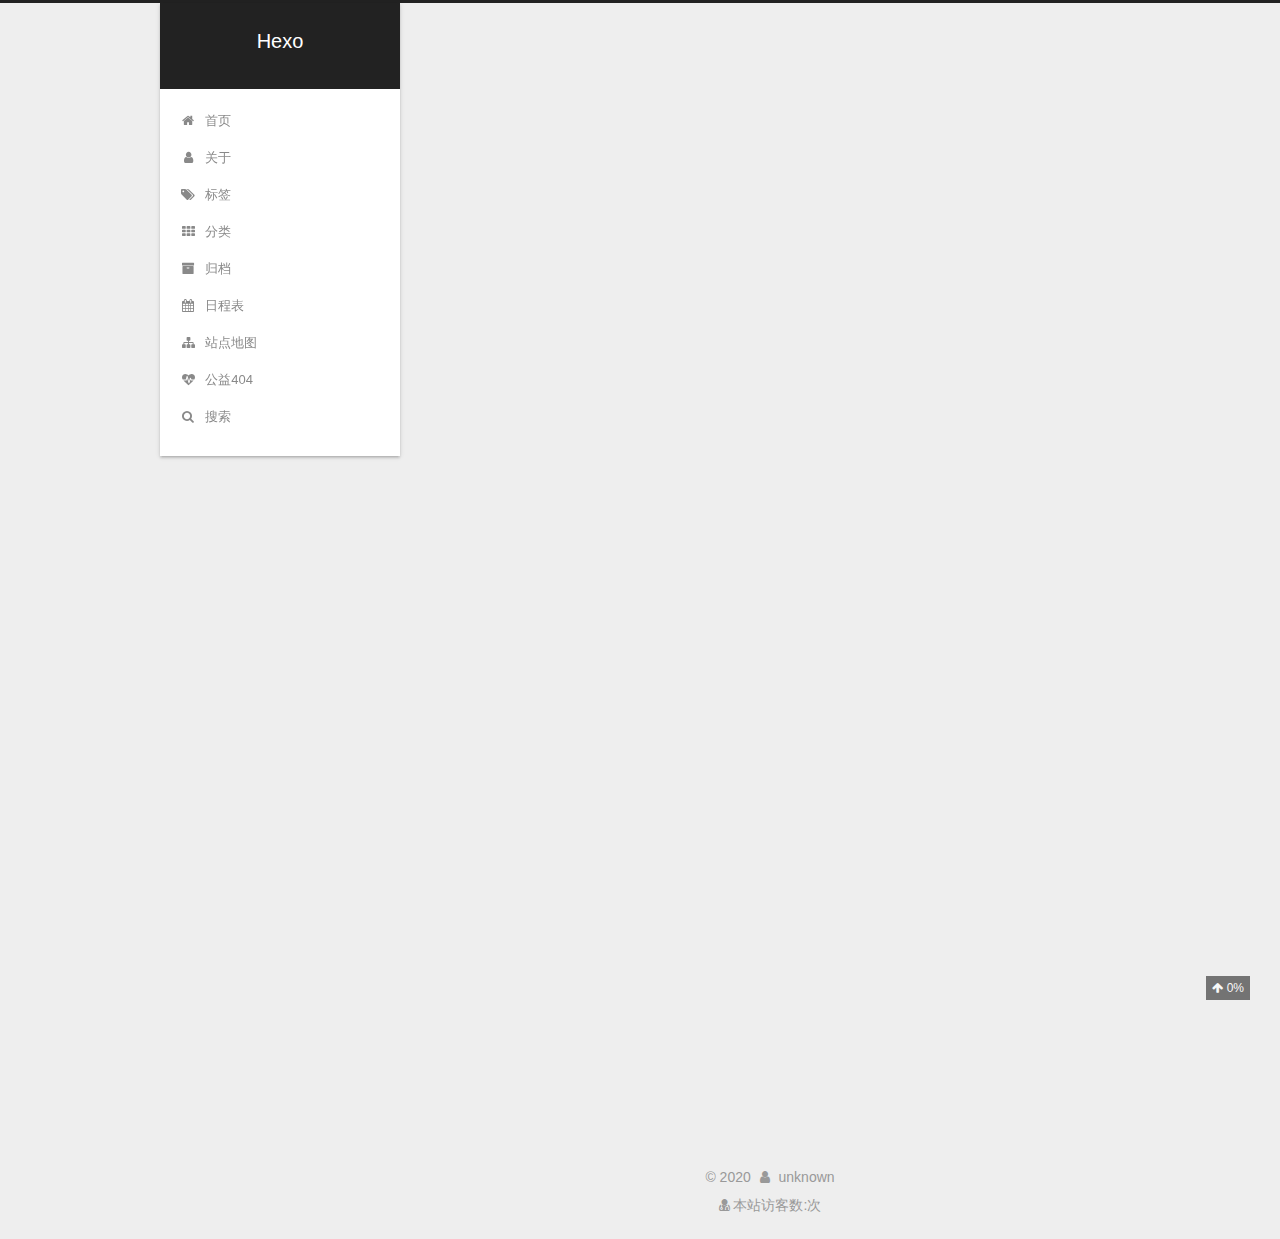
<file: 2020/06/09/hello-world/index.html>
<!DOCTYPE html>



  


<html class="theme-next gemini use-motion" lang="zh-Hans">
<head>
  <meta charset="UTF-8"/>
<meta http-equiv="X-UA-Compatible" content="IE=edge" />
<meta name="viewport" content="width=device-width, initial-scale=1, maximum-scale=1"/>
<meta name="theme-color" content="#222">



  
  
    
    
  <script src="/lib/pace/pace.min.js?v=1.0.2"></script>
  <link href="/lib/pace/pace-theme-bounce.min.css?v=1.0.2" rel="stylesheet">







<meta http-equiv="Cache-Control" content="no-transform" />
<meta http-equiv="Cache-Control" content="no-siteapp" />
















  
  
  <link href="/lib/fancybox/source/jquery.fancybox.css?v=2.1.5" rel="stylesheet" type="text/css" />







<link href="/lib/font-awesome/css/font-awesome.min.css?v=4.6.2" rel="stylesheet" type="text/css" />

<link href="/css/main.css?v=5.1.4" rel="stylesheet" type="text/css" />


  <link rel="apple-touch-icon" sizes="180x180" href="/images/apple-touch-icon-next.png?v=5.1.4">


  <link rel="icon" type="image/png" sizes="32x32" href="/images/favicon-32x32-next.png?v=5.1.4">


  <link rel="icon" type="image/png" sizes="16x16" href="/images/favicon-16x16-next.png?v=5.1.4">


  <link rel="mask-icon" href="/images/logo.svg?v=5.1.4" color="#222">





  <meta name="keywords" content="Hexo, NexT" />





  <link rel="alternate" href="/atom.xml" title="Hexo" type="application/atom+xml" />






<meta name="description" content="Welcome to Hexo! This is your very first post. Check documentation for more info. If you get any problems when using Hexo, you can find the answer in troubleshooting or you can ask me on GitHub. Quick">
<meta property="og:type" content="article">
<meta property="og:title" content="Hello World">
<meta property="og:url" content="http://yoursite.com/2020/06/09/hello-world/index.html">
<meta property="og:site_name" content="Hexo">
<meta property="og:description" content="Welcome to Hexo! This is your very first post. Check documentation for more info. If you get any problems when using Hexo, you can find the answer in troubleshooting or you can ask me on GitHub. Quick">
<meta property="article:published_time" content="2020-06-09T06:58:59.560Z">
<meta property="article:modified_time" content="2020-06-09T06:58:59.561Z">
<meta property="article:author" content="unknown">
<meta name="twitter:card" content="summary">



<script type="text/javascript" id="hexo.configurations">
  var NexT = window.NexT || {};
  var CONFIG = {
    root: '/',
    scheme: 'Gemini',
    version: '5.1.4',
    sidebar: {"position":"left","display":"post","offset":12,"b2t":false,"scrollpercent":true,"onmobile":false},
    fancybox: true,
    tabs: true,
    motion: {"enable":true,"async":false,"transition":{"post_block":"fadeIn","post_header":"slideDownIn","post_body":"slideDownIn","coll_header":"slideLeftIn","sidebar":"slideUpIn"}},
    duoshuo: {
      userId: '0',
      author: '博主'
    },
    algolia: {
      applicationID: '',
      apiKey: '',
      indexName: '',
      hits: {"per_page":10},
      labels: {"input_placeholder":"Search for Posts","hits_empty":"We didn't find any results for the search: ${query}","hits_stats":"${hits} results found in ${time} ms"}
    }
  };
</script>



  <link rel="canonical" href="http://yoursite.com/2020/06/09/hello-world/"/>





  <title>Hello World | Hexo</title>
  








<meta name="generator" content="Hexo 4.2.1"></head>

<body itemscope itemtype="http://schema.org/WebPage" lang="zh-Hans">

  
  
    
  

  <div class="container sidebar-position-left page-post-detail">
    <div class="headband"></div>

    <header id="header" class="header" itemscope itemtype="http://schema.org/WPHeader">
      <div class="header-inner"><div class="site-brand-wrapper">
  <div class="site-meta ">
    

    <div class="custom-logo-site-title">
      <a href="/"  class="brand" rel="start">
        <span class="logo-line-before"><i></i></span>
        <span class="site-title">Hexo</span>
        <span class="logo-line-after"><i></i></span>
      </a>
    </div>
      
        <p class="site-subtitle"></p>
      
  </div>

  <div class="site-nav-toggle">
    <button>
      <span class="btn-bar"></span>
      <span class="btn-bar"></span>
      <span class="btn-bar"></span>
    </button>
  </div>
</div>

<nav class="site-nav">
  

  
    <ul id="menu" class="menu">
      
        
        <li class="menu-item menu-item-home">
          <a href="/%20" rel="section">
            
              <i class="menu-item-icon fa fa-fw fa-home"></i> <br />
            
            首页
          </a>
        </li>
      
        
        <li class="menu-item menu-item-about">
          <a href="/about/%20" rel="section">
            
              <i class="menu-item-icon fa fa-fw fa-user"></i> <br />
            
            关于
          </a>
        </li>
      
        
        <li class="menu-item menu-item-tags">
          <a href="/tags/%20" rel="section">
            
              <i class="menu-item-icon fa fa-fw fa-tags"></i> <br />
            
            标签
          </a>
        </li>
      
        
        <li class="menu-item menu-item-categories">
          <a href="/categories/%20" rel="section">
            
              <i class="menu-item-icon fa fa-fw fa-th"></i> <br />
            
            分类
          </a>
        </li>
      
        
        <li class="menu-item menu-item-archives">
          <a href="/archives/%20" rel="section">
            
              <i class="menu-item-icon fa fa-fw fa-archive"></i> <br />
            
            归档
          </a>
        </li>
      
        
        <li class="menu-item menu-item-schedule">
          <a href="/schedule/%20" rel="section">
            
              <i class="menu-item-icon fa fa-fw fa-calendar"></i> <br />
            
            日程表
          </a>
        </li>
      
        
        <li class="menu-item menu-item-sitemap">
          <a href="/sitemap.xml%20" rel="section">
            
              <i class="menu-item-icon fa fa-fw fa-sitemap"></i> <br />
            
            站点地图
          </a>
        </li>
      
        
        <li class="menu-item menu-item-commonweal">
          <a href="/404/%20" rel="section">
            
              <i class="menu-item-icon fa fa-fw fa-heartbeat"></i> <br />
            
            公益404
          </a>
        </li>
      

      
        <li class="menu-item menu-item-search">
          
            <a href="javascript:;" class="popup-trigger">
          
            
              <i class="menu-item-icon fa fa-search fa-fw"></i> <br />
            
            搜索
          </a>
        </li>
      
    </ul>
  

  
    <div class="site-search">
      
  <div class="popup search-popup local-search-popup">
  <div class="local-search-header clearfix">
    <span class="search-icon">
      <i class="fa fa-search"></i>
    </span>
    <span class="popup-btn-close">
      <i class="fa fa-times-circle"></i>
    </span>
    <div class="local-search-input-wrapper">
      <input autocomplete="off"
             placeholder="搜索..." spellcheck="false"
             type="text" id="local-search-input">
    </div>
  </div>
  <div id="local-search-result"></div>
</div>



    </div>
  
</nav>



 </div>
    </header>

    <main id="main" class="main">
      <div class="main-inner">
        <div class="content-wrap">
          <div id="content" class="content">
            

  <div id="posts" class="posts-expand">
    

  

  
  
  

  <article class="post post-type-normal" itemscope itemtype="http://schema.org/Article">
  
  
  
  <div class="post-block">
    <link itemprop="mainEntityOfPage" href="http://yoursite.com/2020/06/09/hello-world/">

    <span hidden itemprop="author" itemscope itemtype="http://schema.org/Person">
      <meta itemprop="name" content="unknown">
      <meta itemprop="description" content="">
      <meta itemprop="image" content="/images/avatar.png">
    </span>

    <span hidden itemprop="publisher" itemscope itemtype="http://schema.org/Organization">
      <meta itemprop="name" content="Hexo">
    </span>

    
      <header class="post-header">

        
        
          <h1 class="post-title" itemprop="name headline">Hello World</h1>
        

        <div class="post-meta">
          <span class="post-time">
            
              <span class="post-meta-item-icon">
                <i class="fa fa-calendar-o"></i>
              </span>
              
                <span class="post-meta-item-text">发表于</span>
              
              <time title="创建于" itemprop="dateCreated datePublished" datetime="2020-06-09T14:58:59+08:00">
                2020-06-09
              </time>
            

            

            
          </span>

          

          
            
          

          
          

          

          
            <div class="post-wordcount">
              
                
                <span class="post-meta-item-icon">
                  <i class="fa fa-file-word-o"></i>
                </span>
                
                  <span class="post-meta-item-text">字数统计&#58;</span>
                
                <span title="字数统计">
                  73
                </span>
              

              
                <span class="post-meta-divider">|</span>
              

              
                <span class="post-meta-item-icon">
                  <i class="fa fa-clock-o"></i>
                </span>
                
                  <span class="post-meta-item-text">阅读时长 &asymp;</span>
                
                <span title="阅读时长">
                  1
                </span>
              
            </div>
          

          

        </div>
      </header>
    

    
    
    
    <div class="post-body" itemprop="articleBody">

      
      

      
        <p>Welcome to <a href="https://hexo.io/" target="_blank" rel="noopener">Hexo</a>! This is your very first post. Check <a href="https://hexo.io/docs/" target="_blank" rel="noopener">documentation</a> for more info. If you get any problems when using Hexo, you can find the answer in <a href="https://hexo.io/docs/troubleshooting.html" target="_blank" rel="noopener">troubleshooting</a> or you can ask me on <a href="https://github.com/hexojs/hexo/issues" target="_blank" rel="noopener">GitHub</a>.</p>
<h2 id="Quick-Start"><a href="#Quick-Start" class="headerlink" title="Quick Start"></a>Quick Start</h2><h3 id="Create-a-new-post"><a href="#Create-a-new-post" class="headerlink" title="Create a new post"></a>Create a new post</h3><figure class="highlight bash"><table><tr><td class="gutter"><pre><span class="line">1</span><br></pre></td><td class="code"><pre><span class="line">$ hexo new <span class="string">"My New Post"</span></span><br></pre></td></tr></table></figure>

<p>More info: <a href="https://hexo.io/docs/writing.html" target="_blank" rel="noopener">Writing</a></p>
<h3 id="Run-server"><a href="#Run-server" class="headerlink" title="Run server"></a>Run server</h3><figure class="highlight bash"><table><tr><td class="gutter"><pre><span class="line">1</span><br></pre></td><td class="code"><pre><span class="line">$ hexo server</span><br></pre></td></tr></table></figure>

<p>More info: <a href="https://hexo.io/docs/server.html" target="_blank" rel="noopener">Server</a></p>
<h3 id="Generate-static-files"><a href="#Generate-static-files" class="headerlink" title="Generate static files"></a>Generate static files</h3><figure class="highlight bash"><table><tr><td class="gutter"><pre><span class="line">1</span><br></pre></td><td class="code"><pre><span class="line">$ hexo generate</span><br></pre></td></tr></table></figure>

<p>More info: <a href="https://hexo.io/docs/generating.html" target="_blank" rel="noopener">Generating</a></p>
<h3 id="Deploy-to-remote-sites"><a href="#Deploy-to-remote-sites" class="headerlink" title="Deploy to remote sites"></a>Deploy to remote sites</h3><figure class="highlight bash"><table><tr><td class="gutter"><pre><span class="line">1</span><br></pre></td><td class="code"><pre><span class="line">$ hexo deploy</span><br></pre></td></tr></table></figure>

<p>More info: <a href="https://hexo.io/docs/one-command-deployment.html" target="_blank" rel="noopener">Deployment</a></p>

      
    </div>
    
    
    

    <div>
      
        <div>
    
        <div style="text-align:center;color: #ccc;font-size:14px;">-------------THE END-------------</div>
    
</div>

      
    </div>

    

    

    

    <footer class="post-footer">
      

      
      
      

      
        <div class="post-nav">
          <div class="post-nav-next post-nav-item">
            
          </div>

          <span class="post-nav-divider"></span>

          <div class="post-nav-prev post-nav-item">
            
              <a href="/2020/12/15/test-post/" rel="prev" title="test-post">
                test-post <i class="fa fa-chevron-right"></i>
              </a>
            
          </div>
        </div>
      

      
      
    </footer>
  </div>
  
  
  
  </article>



    <div class="post-spread">
      
    </div>
  </div>


          </div>
          


          

  



        </div>
        
          
  
  <div class="sidebar-toggle">
    <div class="sidebar-toggle-line-wrap">
      <span class="sidebar-toggle-line sidebar-toggle-line-first"></span>
      <span class="sidebar-toggle-line sidebar-toggle-line-middle"></span>
      <span class="sidebar-toggle-line sidebar-toggle-line-last"></span>
    </div>
  </div>

  <aside id="sidebar" class="sidebar">
    
    <div class="sidebar-inner">

      

      
        <ul class="sidebar-nav motion-element">
          <li class="sidebar-nav-toc sidebar-nav-active" data-target="post-toc-wrap">
            文章目录
          </li>
          <li class="sidebar-nav-overview" data-target="site-overview-wrap">
            站点概览
          </li>
        </ul>
      

      <section class="site-overview-wrap sidebar-panel">
        <div class="site-overview">
          <div class="site-author motion-element" itemprop="author" itemscope itemtype="http://schema.org/Person">
            
              <img class="site-author-image" itemprop="image"
                src="/images/avatar.png"
                alt="unknown" />
            
              <p class="site-author-name" itemprop="name">unknown</p>
              <p class="site-description motion-element" itemprop="description">remember this moment</p>
          </div>

          <nav class="site-state motion-element">

            
              <div class="site-state-item site-state-posts">
              
                <a href="/archives/%20%7C%7C%20archive">
              
                  <span class="site-state-item-count">3</span>
                  <span class="site-state-item-name">日志</span>
                </a>
              </div>
            

            

            
              
              
              <div class="site-state-item site-state-tags">
                
                  <span class="site-state-item-count">1</span>
                  <span class="site-state-item-name">标签</span>
                
              </div>
            

          </nav>

          
            <div class="feed-link motion-element">
              <a href="/atom.xml" rel="alternate">
                <i class="fa fa-rss"></i>
                RSS
              </a>
            </div>
          

          
            <div class="links-of-author motion-element">
                
                  <span class="links-of-author-item">
                    <a href="https://github.com/nevergiveupformyself" target="_blank" title="GitHub">
                      
                        <i class="fa fa-fw fa-github"></i>GitHub</a>
                  </span>
                
            </div>
          

          
          

          
          

          

        </div>
      </section>

      
      <!--noindex-->
        <section class="post-toc-wrap motion-element sidebar-panel sidebar-panel-active">
          <div class="post-toc">

            
              
            

            
              <div class="post-toc-content"><ol class="nav"><li class="nav-item nav-level-2"><a class="nav-link" href="#Quick-Start"><span class="nav-number">1.</span> <span class="nav-text">Quick Start</span></a><ol class="nav-child"><li class="nav-item nav-level-3"><a class="nav-link" href="#Create-a-new-post"><span class="nav-number">1.1.</span> <span class="nav-text">Create a new post</span></a></li><li class="nav-item nav-level-3"><a class="nav-link" href="#Run-server"><span class="nav-number">1.2.</span> <span class="nav-text">Run server</span></a></li><li class="nav-item nav-level-3"><a class="nav-link" href="#Generate-static-files"><span class="nav-number">1.3.</span> <span class="nav-text">Generate static files</span></a></li><li class="nav-item nav-level-3"><a class="nav-link" href="#Deploy-to-remote-sites"><span class="nav-number">1.4.</span> <span class="nav-text">Deploy to remote sites</span></a></li></ol></li></ol></div>
            

          </div>
        </section>
      <!--/noindex-->
      

      

    </div>
  </aside>


        
      </div>
    </main>

    <footer id="footer" class="footer">
      <div class="footer-inner">
        <script async src="https://busuanzi.ibruce.info/busuanzi/2.3/busuanzi.pure.mini.js"></script>
<div class="copyright">&copy; <span itemprop="copyrightYear">2020</span>
  <span class="with-love">
    <i class="fa fa-user"></i>
  </span>
  <span class="author" itemprop="copyrightHolder">unknown</span>

  
</div>

<div class="powered-by">
<i class="fa fa-user-md"></i><span id="busuanzi_container_site_uv">
  本站访客数:<span id="busuanzi_value_site_uv"></span>次
</span>
</div>




        







        
      </div>
    </footer>

    
      <div class="back-to-top">
        <i class="fa fa-arrow-up"></i>
        
          <span id="scrollpercent"><span>0</span>%</span>
        
      </div>
    

    

  </div>

  

<script type="text/javascript">
  if (Object.prototype.toString.call(window.Promise) !== '[object Function]') {
    window.Promise = null;
  }
</script>









  












  
  
    <script type="text/javascript" src="/lib/jquery/index.js?v=2.1.3"></script>
  

  
  
    <script type="text/javascript" src="/lib/fastclick/lib/fastclick.min.js?v=1.0.6"></script>
  

  
  
    <script type="text/javascript" src="/lib/jquery_lazyload/jquery.lazyload.js?v=1.9.7"></script>
  

  
  
    <script type="text/javascript" src="/lib/velocity/velocity.min.js?v=1.2.1"></script>
  

  
  
    <script type="text/javascript" src="/lib/velocity/velocity.ui.min.js?v=1.2.1"></script>
  

  
  
    <script type="text/javascript" src="/lib/fancybox/source/jquery.fancybox.pack.js?v=2.1.5"></script>
  


  


  <script type="text/javascript" src="/js/src/utils.js?v=5.1.4"></script>

  <script type="text/javascript" src="/js/src/motion.js?v=5.1.4"></script>



  
  


  <script type="text/javascript" src="/js/src/affix.js?v=5.1.4"></script>

  <script type="text/javascript" src="/js/src/schemes/pisces.js?v=5.1.4"></script>



  
  <script type="text/javascript" src="/js/src/scrollspy.js?v=5.1.4"></script>
<script type="text/javascript" src="/js/src/post-details.js?v=5.1.4"></script>



  


  <script type="text/javascript" src="/js/src/bootstrap.js?v=5.1.4"></script>



  


  




	





  





  












  

  <script type="text/javascript">
    // Popup Window;
    var isfetched = false;
    var isXml = true;
    // Search DB path;
    var search_path = "search.xml";
    if (search_path.length === 0) {
      search_path = "search.xml";
    } else if (/json$/i.test(search_path)) {
      isXml = false;
    }
    var path = "/" + search_path;
    // monitor main search box;

    var onPopupClose = function (e) {
      $('.popup').hide();
      $('#local-search-input').val('');
      $('.search-result-list').remove();
      $('#no-result').remove();
      $(".local-search-pop-overlay").remove();
      $('body').css('overflow', '');
    }

    function proceedsearch() {
      $("body")
        .append('<div class="search-popup-overlay local-search-pop-overlay"></div>')
        .css('overflow', 'hidden');
      $('.search-popup-overlay').click(onPopupClose);
      $('.popup').toggle();
      var $localSearchInput = $('#local-search-input');
      $localSearchInput.attr("autocapitalize", "none");
      $localSearchInput.attr("autocorrect", "off");
      $localSearchInput.focus();
    }

    // search function;
    var searchFunc = function(path, search_id, content_id) {
      'use strict';

      // start loading animation
      $("body")
        .append('<div class="search-popup-overlay local-search-pop-overlay">' +
          '<div id="search-loading-icon">' +
          '<i class="fa fa-spinner fa-pulse fa-5x fa-fw"></i>' +
          '</div>' +
          '</div>')
        .css('overflow', 'hidden');
      $("#search-loading-icon").css('margin', '20% auto 0 auto').css('text-align', 'center');

      $.ajax({
        url: path,
        dataType: isXml ? "xml" : "json",
        async: true,
        success: function(res) {
          // get the contents from search data
          isfetched = true;
          $('.popup').detach().appendTo('.header-inner');
          var datas = isXml ? $("entry", res).map(function() {
            return {
              title: $("title", this).text(),
              content: $("content",this).text(),
              url: $("url" , this).text()
            };
          }).get() : res;
          var input = document.getElementById(search_id);
          var resultContent = document.getElementById(content_id);
          var inputEventFunction = function() {
            var searchText = input.value.trim().toLowerCase();
            var keywords = searchText.split(/[\s\-]+/);
            if (keywords.length > 1) {
              keywords.push(searchText);
            }
            var resultItems = [];
            if (searchText.length > 0) {
              // perform local searching
              datas.forEach(function(data) {
                var isMatch = false;
                var hitCount = 0;
                var searchTextCount = 0;
                var title = data.title.trim();
                var titleInLowerCase = title.toLowerCase();
                var content = data.content.trim().replace(/<[^>]+>/g,"");
                var contentInLowerCase = content.toLowerCase();
                var articleUrl = decodeURIComponent(data.url);
                var indexOfTitle = [];
                var indexOfContent = [];
                // only match articles with not empty titles
                if(title != '') {
                  keywords.forEach(function(keyword) {
                    function getIndexByWord(word, text, caseSensitive) {
                      var wordLen = word.length;
                      if (wordLen === 0) {
                        return [];
                      }
                      var startPosition = 0, position = [], index = [];
                      if (!caseSensitive) {
                        text = text.toLowerCase();
                        word = word.toLowerCase();
                      }
                      while ((position = text.indexOf(word, startPosition)) > -1) {
                        index.push({position: position, word: word});
                        startPosition = position + wordLen;
                      }
                      return index;
                    }

                    indexOfTitle = indexOfTitle.concat(getIndexByWord(keyword, titleInLowerCase, false));
                    indexOfContent = indexOfContent.concat(getIndexByWord(keyword, contentInLowerCase, false));
                  });
                  if (indexOfTitle.length > 0 || indexOfContent.length > 0) {
                    isMatch = true;
                    hitCount = indexOfTitle.length + indexOfContent.length;
                  }
                }

                // show search results

                if (isMatch) {
                  // sort index by position of keyword

                  [indexOfTitle, indexOfContent].forEach(function (index) {
                    index.sort(function (itemLeft, itemRight) {
                      if (itemRight.position !== itemLeft.position) {
                        return itemRight.position - itemLeft.position;
                      } else {
                        return itemLeft.word.length - itemRight.word.length;
                      }
                    });
                  });

                  // merge hits into slices

                  function mergeIntoSlice(text, start, end, index) {
                    var item = index[index.length - 1];
                    var position = item.position;
                    var word = item.word;
                    var hits = [];
                    var searchTextCountInSlice = 0;
                    while (position + word.length <= end && index.length != 0) {
                      if (word === searchText) {
                        searchTextCountInSlice++;
                      }
                      hits.push({position: position, length: word.length});
                      var wordEnd = position + word.length;

                      // move to next position of hit

                      index.pop();
                      while (index.length != 0) {
                        item = index[index.length - 1];
                        position = item.position;
                        word = item.word;
                        if (wordEnd > position) {
                          index.pop();
                        } else {
                          break;
                        }
                      }
                    }
                    searchTextCount += searchTextCountInSlice;
                    return {
                      hits: hits,
                      start: start,
                      end: end,
                      searchTextCount: searchTextCountInSlice
                    };
                  }

                  var slicesOfTitle = [];
                  if (indexOfTitle.length != 0) {
                    slicesOfTitle.push(mergeIntoSlice(title, 0, title.length, indexOfTitle));
                  }

                  var slicesOfContent = [];
                  while (indexOfContent.length != 0) {
                    var item = indexOfContent[indexOfContent.length - 1];
                    var position = item.position;
                    var word = item.word;
                    // cut out 100 characters
                    var start = position - 20;
                    var end = position + 80;
                    if(start < 0){
                      start = 0;
                    }
                    if (end < position + word.length) {
                      end = position + word.length;
                    }
                    if(end > content.length){
                      end = content.length;
                    }
                    slicesOfContent.push(mergeIntoSlice(content, start, end, indexOfContent));
                  }

                  // sort slices in content by search text's count and hits' count

                  slicesOfContent.sort(function (sliceLeft, sliceRight) {
                    if (sliceLeft.searchTextCount !== sliceRight.searchTextCount) {
                      return sliceRight.searchTextCount - sliceLeft.searchTextCount;
                    } else if (sliceLeft.hits.length !== sliceRight.hits.length) {
                      return sliceRight.hits.length - sliceLeft.hits.length;
                    } else {
                      return sliceLeft.start - sliceRight.start;
                    }
                  });

                  // select top N slices in content

                  var upperBound = parseInt('1');
                  if (upperBound >= 0) {
                    slicesOfContent = slicesOfContent.slice(0, upperBound);
                  }

                  // highlight title and content

                  function highlightKeyword(text, slice) {
                    var result = '';
                    var prevEnd = slice.start;
                    slice.hits.forEach(function (hit) {
                      result += text.substring(prevEnd, hit.position);
                      var end = hit.position + hit.length;
                      result += '<b class="search-keyword">' + text.substring(hit.position, end) + '</b>';
                      prevEnd = end;
                    });
                    result += text.substring(prevEnd, slice.end);
                    return result;
                  }

                  var resultItem = '';

                  if (slicesOfTitle.length != 0) {
                    resultItem += "<li><a href='" + articleUrl + "' class='search-result-title'>" + highlightKeyword(title, slicesOfTitle[0]) + "</a>";
                  } else {
                    resultItem += "<li><a href='" + articleUrl + "' class='search-result-title'>" + title + "</a>";
                  }

                  slicesOfContent.forEach(function (slice) {
                    resultItem += "<a href='" + articleUrl + "'>" +
                      "<p class=\"search-result\">" + highlightKeyword(content, slice) +
                      "...</p>" + "</a>";
                  });

                  resultItem += "</li>";
                  resultItems.push({
                    item: resultItem,
                    searchTextCount: searchTextCount,
                    hitCount: hitCount,
                    id: resultItems.length
                  });
                }
              })
            };
            if (keywords.length === 1 && keywords[0] === "") {
              resultContent.innerHTML = '<div id="no-result"><i class="fa fa-search fa-5x" /></div>'
            } else if (resultItems.length === 0) {
              resultContent.innerHTML = '<div id="no-result"><i class="fa fa-frown-o fa-5x" /></div>'
            } else {
              resultItems.sort(function (resultLeft, resultRight) {
                if (resultLeft.searchTextCount !== resultRight.searchTextCount) {
                  return resultRight.searchTextCount - resultLeft.searchTextCount;
                } else if (resultLeft.hitCount !== resultRight.hitCount) {
                  return resultRight.hitCount - resultLeft.hitCount;
                } else {
                  return resultRight.id - resultLeft.id;
                }
              });
              var searchResultList = '<ul class=\"search-result-list\">';
              resultItems.forEach(function (result) {
                searchResultList += result.item;
              })
              searchResultList += "</ul>";
              resultContent.innerHTML = searchResultList;
            }
          }

          if ('auto' === 'auto') {
            input.addEventListener('input', inputEventFunction);
          } else {
            $('.search-icon').click(inputEventFunction);
            input.addEventListener('keypress', function (event) {
              if (event.keyCode === 13) {
                inputEventFunction();
              }
            });
          }

          // remove loading animation
          $(".local-search-pop-overlay").remove();
          $('body').css('overflow', '');

          proceedsearch();
        }
      });
    }

    // handle and trigger popup window;
    $('.popup-trigger').click(function(e) {
      e.stopPropagation();
      if (isfetched === false) {
        searchFunc(path, 'local-search-input', 'local-search-result');
      } else {
        proceedsearch();
      };
    });

    $('.popup-btn-close').click(onPopupClose);
    $('.popup').click(function(e){
      e.stopPropagation();
    });
    $(document).on('keyup', function (event) {
      var shouldDismissSearchPopup = event.which === 27 &&
        $('.search-popup').is(':visible');
      if (shouldDismissSearchPopup) {
        onPopupClose();
      }
    });
  </script>





  

  

  

  
  

  

  

  

</body>
</html>
</file>
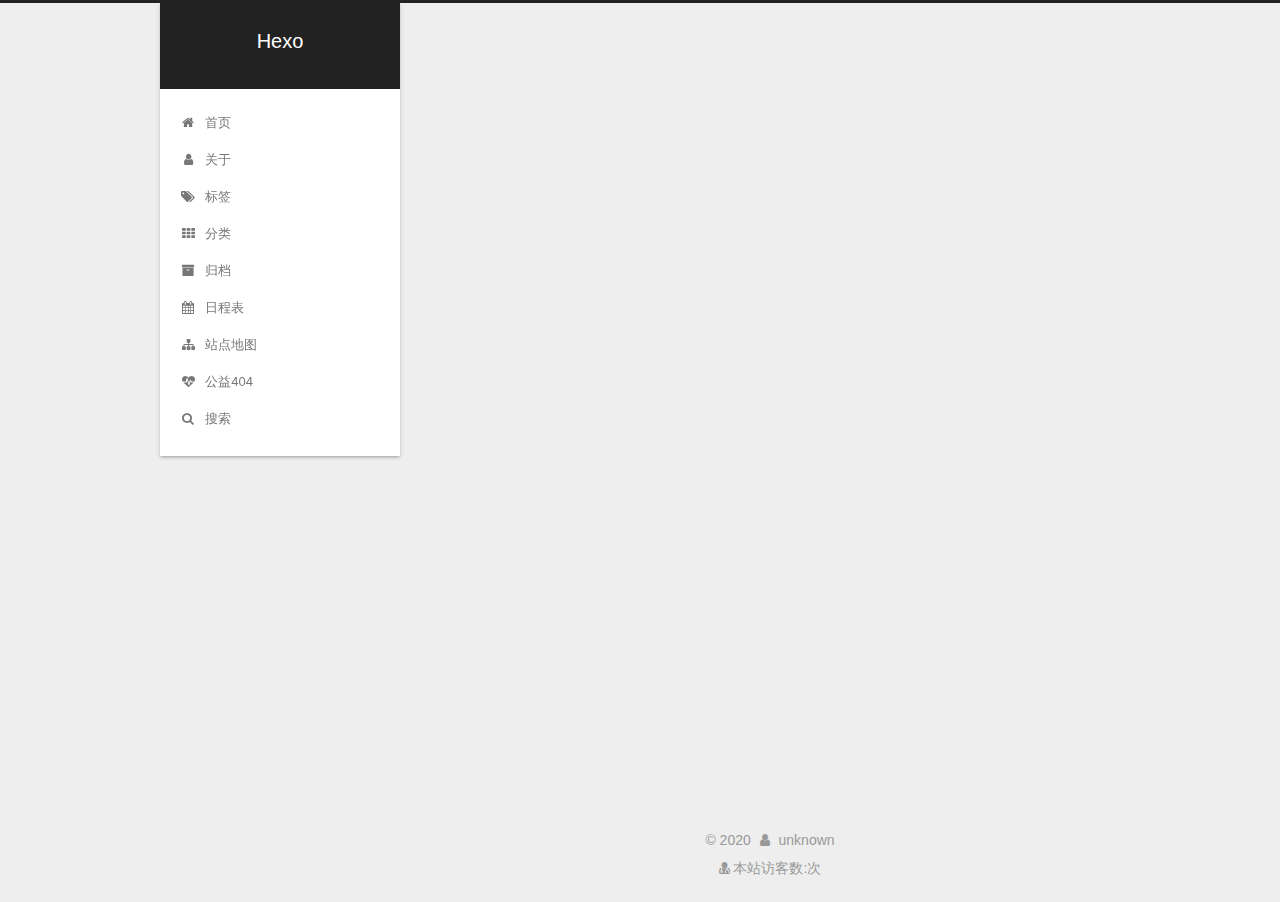
<file: 2020/12/15/test-post/index.html>
<!DOCTYPE html>



  


<html class="theme-next gemini use-motion" lang="zh-Hans">
<head>
  <meta charset="UTF-8"/>
<meta http-equiv="X-UA-Compatible" content="IE=edge" />
<meta name="viewport" content="width=device-width, initial-scale=1, maximum-scale=1"/>
<meta name="theme-color" content="#222">



  
  
    
    
  <script src="/lib/pace/pace.min.js?v=1.0.2"></script>
  <link href="/lib/pace/pace-theme-bounce.min.css?v=1.0.2" rel="stylesheet">







<meta http-equiv="Cache-Control" content="no-transform" />
<meta http-equiv="Cache-Control" content="no-siteapp" />
















  
  
  <link href="/lib/fancybox/source/jquery.fancybox.css?v=2.1.5" rel="stylesheet" type="text/css" />







<link href="/lib/font-awesome/css/font-awesome.min.css?v=4.6.2" rel="stylesheet" type="text/css" />

<link href="/css/main.css?v=5.1.4" rel="stylesheet" type="text/css" />


  <link rel="apple-touch-icon" sizes="180x180" href="/images/apple-touch-icon-next.png?v=5.1.4">


  <link rel="icon" type="image/png" sizes="32x32" href="/images/favicon-32x32-next.png?v=5.1.4">


  <link rel="icon" type="image/png" sizes="16x16" href="/images/favicon-16x16-next.png?v=5.1.4">


  <link rel="mask-icon" href="/images/logo.svg?v=5.1.4" color="#222">





  <meta name="keywords" content="Hexo, NexT" />





  <link rel="alternate" href="/atom.xml" title="Hexo" type="application/atom+xml" />






<meta name="description" content="Map的相关使用Map.getOrDefault(Object key, V defaultValue)方法的作用是：  当Map集合中有这个key时，就使用这个key值；  如果没有就使用默认值defaultValue。">
<meta property="og:type" content="article">
<meta property="og:title" content="test-post">
<meta property="og:url" content="http://yoursite.com/2020/12/15/test-post/index.html">
<meta property="og:site_name" content="Hexo">
<meta property="og:description" content="Map的相关使用Map.getOrDefault(Object key, V defaultValue)方法的作用是：  当Map集合中有这个key时，就使用这个key值；  如果没有就使用默认值defaultValue。">
<meta property="article:published_time" content="2020-12-15T08:45:16.000Z">
<meta property="article:modified_time" content="2020-12-18T10:05:43.174Z">
<meta property="article:author" content="unknown">
<meta name="twitter:card" content="summary">



<script type="text/javascript" id="hexo.configurations">
  var NexT = window.NexT || {};
  var CONFIG = {
    root: '/',
    scheme: 'Gemini',
    version: '5.1.4',
    sidebar: {"position":"left","display":"post","offset":12,"b2t":false,"scrollpercent":true,"onmobile":false},
    fancybox: true,
    tabs: true,
    motion: {"enable":true,"async":false,"transition":{"post_block":"fadeIn","post_header":"slideDownIn","post_body":"slideDownIn","coll_header":"slideLeftIn","sidebar":"slideUpIn"}},
    duoshuo: {
      userId: '0',
      author: '博主'
    },
    algolia: {
      applicationID: '',
      apiKey: '',
      indexName: '',
      hits: {"per_page":10},
      labels: {"input_placeholder":"Search for Posts","hits_empty":"We didn't find any results for the search: ${query}","hits_stats":"${hits} results found in ${time} ms"}
    }
  };
</script>



  <link rel="canonical" href="http://yoursite.com/2020/12/15/test-post/"/>





  <title>test-post | Hexo</title>
  








<meta name="generator" content="Hexo 4.2.1"></head>

<body itemscope itemtype="http://schema.org/WebPage" lang="zh-Hans">

  
  
    
  

  <div class="container sidebar-position-left page-post-detail">
    <div class="headband"></div>

    <header id="header" class="header" itemscope itemtype="http://schema.org/WPHeader">
      <div class="header-inner"><div class="site-brand-wrapper">
  <div class="site-meta ">
    

    <div class="custom-logo-site-title">
      <a href="/"  class="brand" rel="start">
        <span class="logo-line-before"><i></i></span>
        <span class="site-title">Hexo</span>
        <span class="logo-line-after"><i></i></span>
      </a>
    </div>
      
        <p class="site-subtitle"></p>
      
  </div>

  <div class="site-nav-toggle">
    <button>
      <span class="btn-bar"></span>
      <span class="btn-bar"></span>
      <span class="btn-bar"></span>
    </button>
  </div>
</div>

<nav class="site-nav">
  

  
    <ul id="menu" class="menu">
      
        
        <li class="menu-item menu-item-home">
          <a href="/%20" rel="section">
            
              <i class="menu-item-icon fa fa-fw fa-home"></i> <br />
            
            首页
          </a>
        </li>
      
        
        <li class="menu-item menu-item-about">
          <a href="/about/%20" rel="section">
            
              <i class="menu-item-icon fa fa-fw fa-user"></i> <br />
            
            关于
          </a>
        </li>
      
        
        <li class="menu-item menu-item-tags">
          <a href="/tags/%20" rel="section">
            
              <i class="menu-item-icon fa fa-fw fa-tags"></i> <br />
            
            标签
          </a>
        </li>
      
        
        <li class="menu-item menu-item-categories">
          <a href="/categories/%20" rel="section">
            
              <i class="menu-item-icon fa fa-fw fa-th"></i> <br />
            
            分类
          </a>
        </li>
      
        
        <li class="menu-item menu-item-archives">
          <a href="/archives/%20" rel="section">
            
              <i class="menu-item-icon fa fa-fw fa-archive"></i> <br />
            
            归档
          </a>
        </li>
      
        
        <li class="menu-item menu-item-schedule">
          <a href="/schedule/%20" rel="section">
            
              <i class="menu-item-icon fa fa-fw fa-calendar"></i> <br />
            
            日程表
          </a>
        </li>
      
        
        <li class="menu-item menu-item-sitemap">
          <a href="/sitemap.xml%20" rel="section">
            
              <i class="menu-item-icon fa fa-fw fa-sitemap"></i> <br />
            
            站点地图
          </a>
        </li>
      
        
        <li class="menu-item menu-item-commonweal">
          <a href="/404/%20" rel="section">
            
              <i class="menu-item-icon fa fa-fw fa-heartbeat"></i> <br />
            
            公益404
          </a>
        </li>
      

      
        <li class="menu-item menu-item-search">
          
            <a href="javascript:;" class="popup-trigger">
          
            
              <i class="menu-item-icon fa fa-search fa-fw"></i> <br />
            
            搜索
          </a>
        </li>
      
    </ul>
  

  
    <div class="site-search">
      
  <div class="popup search-popup local-search-popup">
  <div class="local-search-header clearfix">
    <span class="search-icon">
      <i class="fa fa-search"></i>
    </span>
    <span class="popup-btn-close">
      <i class="fa fa-times-circle"></i>
    </span>
    <div class="local-search-input-wrapper">
      <input autocomplete="off"
             placeholder="搜索..." spellcheck="false"
             type="text" id="local-search-input">
    </div>
  </div>
  <div id="local-search-result"></div>
</div>



    </div>
  
</nav>



 </div>
    </header>

    <main id="main" class="main">
      <div class="main-inner">
        <div class="content-wrap">
          <div id="content" class="content">
            

  <div id="posts" class="posts-expand">
    

  

  
  
  

  <article class="post post-type-normal" itemscope itemtype="http://schema.org/Article">
  
  
  
  <div class="post-block">
    <link itemprop="mainEntityOfPage" href="http://yoursite.com/2020/12/15/test-post/">

    <span hidden itemprop="author" itemscope itemtype="http://schema.org/Person">
      <meta itemprop="name" content="unknown">
      <meta itemprop="description" content="">
      <meta itemprop="image" content="/images/avatar.png">
    </span>

    <span hidden itemprop="publisher" itemscope itemtype="http://schema.org/Organization">
      <meta itemprop="name" content="Hexo">
    </span>

    
      <header class="post-header">

        
        
          <h1 class="post-title" itemprop="name headline">test-post</h1>
        

        <div class="post-meta">
          <span class="post-time">
            
              <span class="post-meta-item-icon">
                <i class="fa fa-calendar-o"></i>
              </span>
              
                <span class="post-meta-item-text">发表于</span>
              
              <time title="创建于" itemprop="dateCreated datePublished" datetime="2020-12-15T16:45:16+08:00">
                2020-12-15
              </time>
            

            

            
          </span>

          

          
            
          

          
          

          

          
            <div class="post-wordcount">
              
                
                <span class="post-meta-item-icon">
                  <i class="fa fa-file-word-o"></i>
                </span>
                
                  <span class="post-meta-item-text">字数统计&#58;</span>
                
                <span title="字数统计">
                  44
                </span>
              

              
                <span class="post-meta-divider">|</span>
              

              
                <span class="post-meta-item-icon">
                  <i class="fa fa-clock-o"></i>
                </span>
                
                  <span class="post-meta-item-text">阅读时长 &asymp;</span>
                
                <span title="阅读时长">
                  1
                </span>
              
            </div>
          

          

        </div>
      </header>
    

    
    
    
    <div class="post-body" itemprop="articleBody">

      
      

      
        <p>Map的相关使用<br>Map.getOrDefault(Object key, V defaultValue)方法的作用是：<br>  当Map集合中有这个key时，就使用这个key值；<br>  如果没有就使用默认值defaultValue。</p>

      
    </div>
    
    
    

    <div>
      
        <div>
    
        <div style="text-align:center;color: #ccc;font-size:14px;">-------------THE END-------------</div>
    
</div>

      
    </div>

    

    

    

    <footer class="post-footer">
      

      
      
      

      
        <div class="post-nav">
          <div class="post-nav-next post-nav-item">
            
              <a href="/2020/06/09/hello-world/" rel="next" title="Hello World">
                <i class="fa fa-chevron-left"></i> Hello World
              </a>
            
          </div>

          <span class="post-nav-divider"></span>

          <div class="post-nav-prev post-nav-item">
            
          </div>
        </div>
      

      
      
    </footer>
  </div>
  
  
  
  </article>



    <div class="post-spread">
      
    </div>
  </div>


          </div>
          


          

  



        </div>
        
          
  
  <div class="sidebar-toggle">
    <div class="sidebar-toggle-line-wrap">
      <span class="sidebar-toggle-line sidebar-toggle-line-first"></span>
      <span class="sidebar-toggle-line sidebar-toggle-line-middle"></span>
      <span class="sidebar-toggle-line sidebar-toggle-line-last"></span>
    </div>
  </div>

  <aside id="sidebar" class="sidebar">
    
    <div class="sidebar-inner">

      

      

      <section class="site-overview-wrap sidebar-panel sidebar-panel-active">
        <div class="site-overview">
          <div class="site-author motion-element" itemprop="author" itemscope itemtype="http://schema.org/Person">
            
              <img class="site-author-image" itemprop="image"
                src="/images/avatar.png"
                alt="unknown" />
            
              <p class="site-author-name" itemprop="name">unknown</p>
              <p class="site-description motion-element" itemprop="description">remember this moment</p>
          </div>

          <nav class="site-state motion-element">

            
              <div class="site-state-item site-state-posts">
              
                <a href="/archives/%20%7C%7C%20archive">
              
                  <span class="site-state-item-count">2</span>
                  <span class="site-state-item-name">日志</span>
                </a>
              </div>
            

            

            

          </nav>

          
            <div class="feed-link motion-element">
              <a href="/atom.xml" rel="alternate">
                <i class="fa fa-rss"></i>
                RSS
              </a>
            </div>
          

          
            <div class="links-of-author motion-element">
                
                  <span class="links-of-author-item">
                    <a href="https://github.com/nevergiveupformyself" target="_blank" title="GitHub">
                      
                        <i class="fa fa-fw fa-github"></i>GitHub</a>
                  </span>
                
            </div>
          

          
          

          
          

          

        </div>
      </section>

      

      

    </div>
  </aside>


        
      </div>
    </main>

    <footer id="footer" class="footer">
      <div class="footer-inner">
        <script async src="https://busuanzi.ibruce.info/busuanzi/2.3/busuanzi.pure.mini.js"></script>
<div class="copyright">&copy; <span itemprop="copyrightYear">2020</span>
  <span class="with-love">
    <i class="fa fa-user"></i>
  </span>
  <span class="author" itemprop="copyrightHolder">unknown</span>

  
</div>

<div class="powered-by">
<i class="fa fa-user-md"></i><span id="busuanzi_container_site_uv">
  本站访客数:<span id="busuanzi_value_site_uv"></span>次
</span>
</div>




        







        
      </div>
    </footer>

    
      <div class="back-to-top">
        <i class="fa fa-arrow-up"></i>
        
          <span id="scrollpercent"><span>0</span>%</span>
        
      </div>
    

    

  </div>

  

<script type="text/javascript">
  if (Object.prototype.toString.call(window.Promise) !== '[object Function]') {
    window.Promise = null;
  }
</script>









  












  
  
    <script type="text/javascript" src="/lib/jquery/index.js?v=2.1.3"></script>
  

  
  
    <script type="text/javascript" src="/lib/fastclick/lib/fastclick.min.js?v=1.0.6"></script>
  

  
  
    <script type="text/javascript" src="/lib/jquery_lazyload/jquery.lazyload.js?v=1.9.7"></script>
  

  
  
    <script type="text/javascript" src="/lib/velocity/velocity.min.js?v=1.2.1"></script>
  

  
  
    <script type="text/javascript" src="/lib/velocity/velocity.ui.min.js?v=1.2.1"></script>
  

  
  
    <script type="text/javascript" src="/lib/fancybox/source/jquery.fancybox.pack.js?v=2.1.5"></script>
  


  


  <script type="text/javascript" src="/js/src/utils.js?v=5.1.4"></script>

  <script type="text/javascript" src="/js/src/motion.js?v=5.1.4"></script>



  
  


  <script type="text/javascript" src="/js/src/affix.js?v=5.1.4"></script>

  <script type="text/javascript" src="/js/src/schemes/pisces.js?v=5.1.4"></script>



  
  <script type="text/javascript" src="/js/src/scrollspy.js?v=5.1.4"></script>
<script type="text/javascript" src="/js/src/post-details.js?v=5.1.4"></script>



  


  <script type="text/javascript" src="/js/src/bootstrap.js?v=5.1.4"></script>



  


  




	





  





  












  

  <script type="text/javascript">
    // Popup Window;
    var isfetched = false;
    var isXml = true;
    // Search DB path;
    var search_path = "search.xml";
    if (search_path.length === 0) {
      search_path = "search.xml";
    } else if (/json$/i.test(search_path)) {
      isXml = false;
    }
    var path = "/" + search_path;
    // monitor main search box;

    var onPopupClose = function (e) {
      $('.popup').hide();
      $('#local-search-input').val('');
      $('.search-result-list').remove();
      $('#no-result').remove();
      $(".local-search-pop-overlay").remove();
      $('body').css('overflow', '');
    }

    function proceedsearch() {
      $("body")
        .append('<div class="search-popup-overlay local-search-pop-overlay"></div>')
        .css('overflow', 'hidden');
      $('.search-popup-overlay').click(onPopupClose);
      $('.popup').toggle();
      var $localSearchInput = $('#local-search-input');
      $localSearchInput.attr("autocapitalize", "none");
      $localSearchInput.attr("autocorrect", "off");
      $localSearchInput.focus();
    }

    // search function;
    var searchFunc = function(path, search_id, content_id) {
      'use strict';

      // start loading animation
      $("body")
        .append('<div class="search-popup-overlay local-search-pop-overlay">' +
          '<div id="search-loading-icon">' +
          '<i class="fa fa-spinner fa-pulse fa-5x fa-fw"></i>' +
          '</div>' +
          '</div>')
        .css('overflow', 'hidden');
      $("#search-loading-icon").css('margin', '20% auto 0 auto').css('text-align', 'center');

      $.ajax({
        url: path,
        dataType: isXml ? "xml" : "json",
        async: true,
        success: function(res) {
          // get the contents from search data
          isfetched = true;
          $('.popup').detach().appendTo('.header-inner');
          var datas = isXml ? $("entry", res).map(function() {
            return {
              title: $("title", this).text(),
              content: $("content",this).text(),
              url: $("url" , this).text()
            };
          }).get() : res;
          var input = document.getElementById(search_id);
          var resultContent = document.getElementById(content_id);
          var inputEventFunction = function() {
            var searchText = input.value.trim().toLowerCase();
            var keywords = searchText.split(/[\s\-]+/);
            if (keywords.length > 1) {
              keywords.push(searchText);
            }
            var resultItems = [];
            if (searchText.length > 0) {
              // perform local searching
              datas.forEach(function(data) {
                var isMatch = false;
                var hitCount = 0;
                var searchTextCount = 0;
                var title = data.title.trim();
                var titleInLowerCase = title.toLowerCase();
                var content = data.content.trim().replace(/<[^>]+>/g,"");
                var contentInLowerCase = content.toLowerCase();
                var articleUrl = decodeURIComponent(data.url);
                var indexOfTitle = [];
                var indexOfContent = [];
                // only match articles with not empty titles
                if(title != '') {
                  keywords.forEach(function(keyword) {
                    function getIndexByWord(word, text, caseSensitive) {
                      var wordLen = word.length;
                      if (wordLen === 0) {
                        return [];
                      }
                      var startPosition = 0, position = [], index = [];
                      if (!caseSensitive) {
                        text = text.toLowerCase();
                        word = word.toLowerCase();
                      }
                      while ((position = text.indexOf(word, startPosition)) > -1) {
                        index.push({position: position, word: word});
                        startPosition = position + wordLen;
                      }
                      return index;
                    }

                    indexOfTitle = indexOfTitle.concat(getIndexByWord(keyword, titleInLowerCase, false));
                    indexOfContent = indexOfContent.concat(getIndexByWord(keyword, contentInLowerCase, false));
                  });
                  if (indexOfTitle.length > 0 || indexOfContent.length > 0) {
                    isMatch = true;
                    hitCount = indexOfTitle.length + indexOfContent.length;
                  }
                }

                // show search results

                if (isMatch) {
                  // sort index by position of keyword

                  [indexOfTitle, indexOfContent].forEach(function (index) {
                    index.sort(function (itemLeft, itemRight) {
                      if (itemRight.position !== itemLeft.position) {
                        return itemRight.position - itemLeft.position;
                      } else {
                        return itemLeft.word.length - itemRight.word.length;
                      }
                    });
                  });

                  // merge hits into slices

                  function mergeIntoSlice(text, start, end, index) {
                    var item = index[index.length - 1];
                    var position = item.position;
                    var word = item.word;
                    var hits = [];
                    var searchTextCountInSlice = 0;
                    while (position + word.length <= end && index.length != 0) {
                      if (word === searchText) {
                        searchTextCountInSlice++;
                      }
                      hits.push({position: position, length: word.length});
                      var wordEnd = position + word.length;

                      // move to next position of hit

                      index.pop();
                      while (index.length != 0) {
                        item = index[index.length - 1];
                        position = item.position;
                        word = item.word;
                        if (wordEnd > position) {
                          index.pop();
                        } else {
                          break;
                        }
                      }
                    }
                    searchTextCount += searchTextCountInSlice;
                    return {
                      hits: hits,
                      start: start,
                      end: end,
                      searchTextCount: searchTextCountInSlice
                    };
                  }

                  var slicesOfTitle = [];
                  if (indexOfTitle.length != 0) {
                    slicesOfTitle.push(mergeIntoSlice(title, 0, title.length, indexOfTitle));
                  }

                  var slicesOfContent = [];
                  while (indexOfContent.length != 0) {
                    var item = indexOfContent[indexOfContent.length - 1];
                    var position = item.position;
                    var word = item.word;
                    // cut out 100 characters
                    var start = position - 20;
                    var end = position + 80;
                    if(start < 0){
                      start = 0;
                    }
                    if (end < position + word.length) {
                      end = position + word.length;
                    }
                    if(end > content.length){
                      end = content.length;
                    }
                    slicesOfContent.push(mergeIntoSlice(content, start, end, indexOfContent));
                  }

                  // sort slices in content by search text's count and hits' count

                  slicesOfContent.sort(function (sliceLeft, sliceRight) {
                    if (sliceLeft.searchTextCount !== sliceRight.searchTextCount) {
                      return sliceRight.searchTextCount - sliceLeft.searchTextCount;
                    } else if (sliceLeft.hits.length !== sliceRight.hits.length) {
                      return sliceRight.hits.length - sliceLeft.hits.length;
                    } else {
                      return sliceLeft.start - sliceRight.start;
                    }
                  });

                  // select top N slices in content

                  var upperBound = parseInt('1');
                  if (upperBound >= 0) {
                    slicesOfContent = slicesOfContent.slice(0, upperBound);
                  }

                  // highlight title and content

                  function highlightKeyword(text, slice) {
                    var result = '';
                    var prevEnd = slice.start;
                    slice.hits.forEach(function (hit) {
                      result += text.substring(prevEnd, hit.position);
                      var end = hit.position + hit.length;
                      result += '<b class="search-keyword">' + text.substring(hit.position, end) + '</b>';
                      prevEnd = end;
                    });
                    result += text.substring(prevEnd, slice.end);
                    return result;
                  }

                  var resultItem = '';

                  if (slicesOfTitle.length != 0) {
                    resultItem += "<li><a href='" + articleUrl + "' class='search-result-title'>" + highlightKeyword(title, slicesOfTitle[0]) + "</a>";
                  } else {
                    resultItem += "<li><a href='" + articleUrl + "' class='search-result-title'>" + title + "</a>";
                  }

                  slicesOfContent.forEach(function (slice) {
                    resultItem += "<a href='" + articleUrl + "'>" +
                      "<p class=\"search-result\">" + highlightKeyword(content, slice) +
                      "...</p>" + "</a>";
                  });

                  resultItem += "</li>";
                  resultItems.push({
                    item: resultItem,
                    searchTextCount: searchTextCount,
                    hitCount: hitCount,
                    id: resultItems.length
                  });
                }
              })
            };
            if (keywords.length === 1 && keywords[0] === "") {
              resultContent.innerHTML = '<div id="no-result"><i class="fa fa-search fa-5x" /></div>'
            } else if (resultItems.length === 0) {
              resultContent.innerHTML = '<div id="no-result"><i class="fa fa-frown-o fa-5x" /></div>'
            } else {
              resultItems.sort(function (resultLeft, resultRight) {
                if (resultLeft.searchTextCount !== resultRight.searchTextCount) {
                  return resultRight.searchTextCount - resultLeft.searchTextCount;
                } else if (resultLeft.hitCount !== resultRight.hitCount) {
                  return resultRight.hitCount - resultLeft.hitCount;
                } else {
                  return resultRight.id - resultLeft.id;
                }
              });
              var searchResultList = '<ul class=\"search-result-list\">';
              resultItems.forEach(function (result) {
                searchResultList += result.item;
              })
              searchResultList += "</ul>";
              resultContent.innerHTML = searchResultList;
            }
          }

          if ('auto' === 'auto') {
            input.addEventListener('input', inputEventFunction);
          } else {
            $('.search-icon').click(inputEventFunction);
            input.addEventListener('keypress', function (event) {
              if (event.keyCode === 13) {
                inputEventFunction();
              }
            });
          }

          // remove loading animation
          $(".local-search-pop-overlay").remove();
          $('body').css('overflow', '');

          proceedsearch();
        }
      });
    }

    // handle and trigger popup window;
    $('.popup-trigger').click(function(e) {
      e.stopPropagation();
      if (isfetched === false) {
        searchFunc(path, 'local-search-input', 'local-search-result');
      } else {
        proceedsearch();
      };
    });

    $('.popup-btn-close').click(onPopupClose);
    $('.popup').click(function(e){
      e.stopPropagation();
    });
    $(document).on('keyup', function (event) {
      var shouldDismissSearchPopup = event.which === 27 &&
        $('.search-popup').is(':visible');
      if (shouldDismissSearchPopup) {
        onPopupClose();
      }
    });
  </script>





  

  

  

  
  

  

  

  

</body>
</html>
</file>
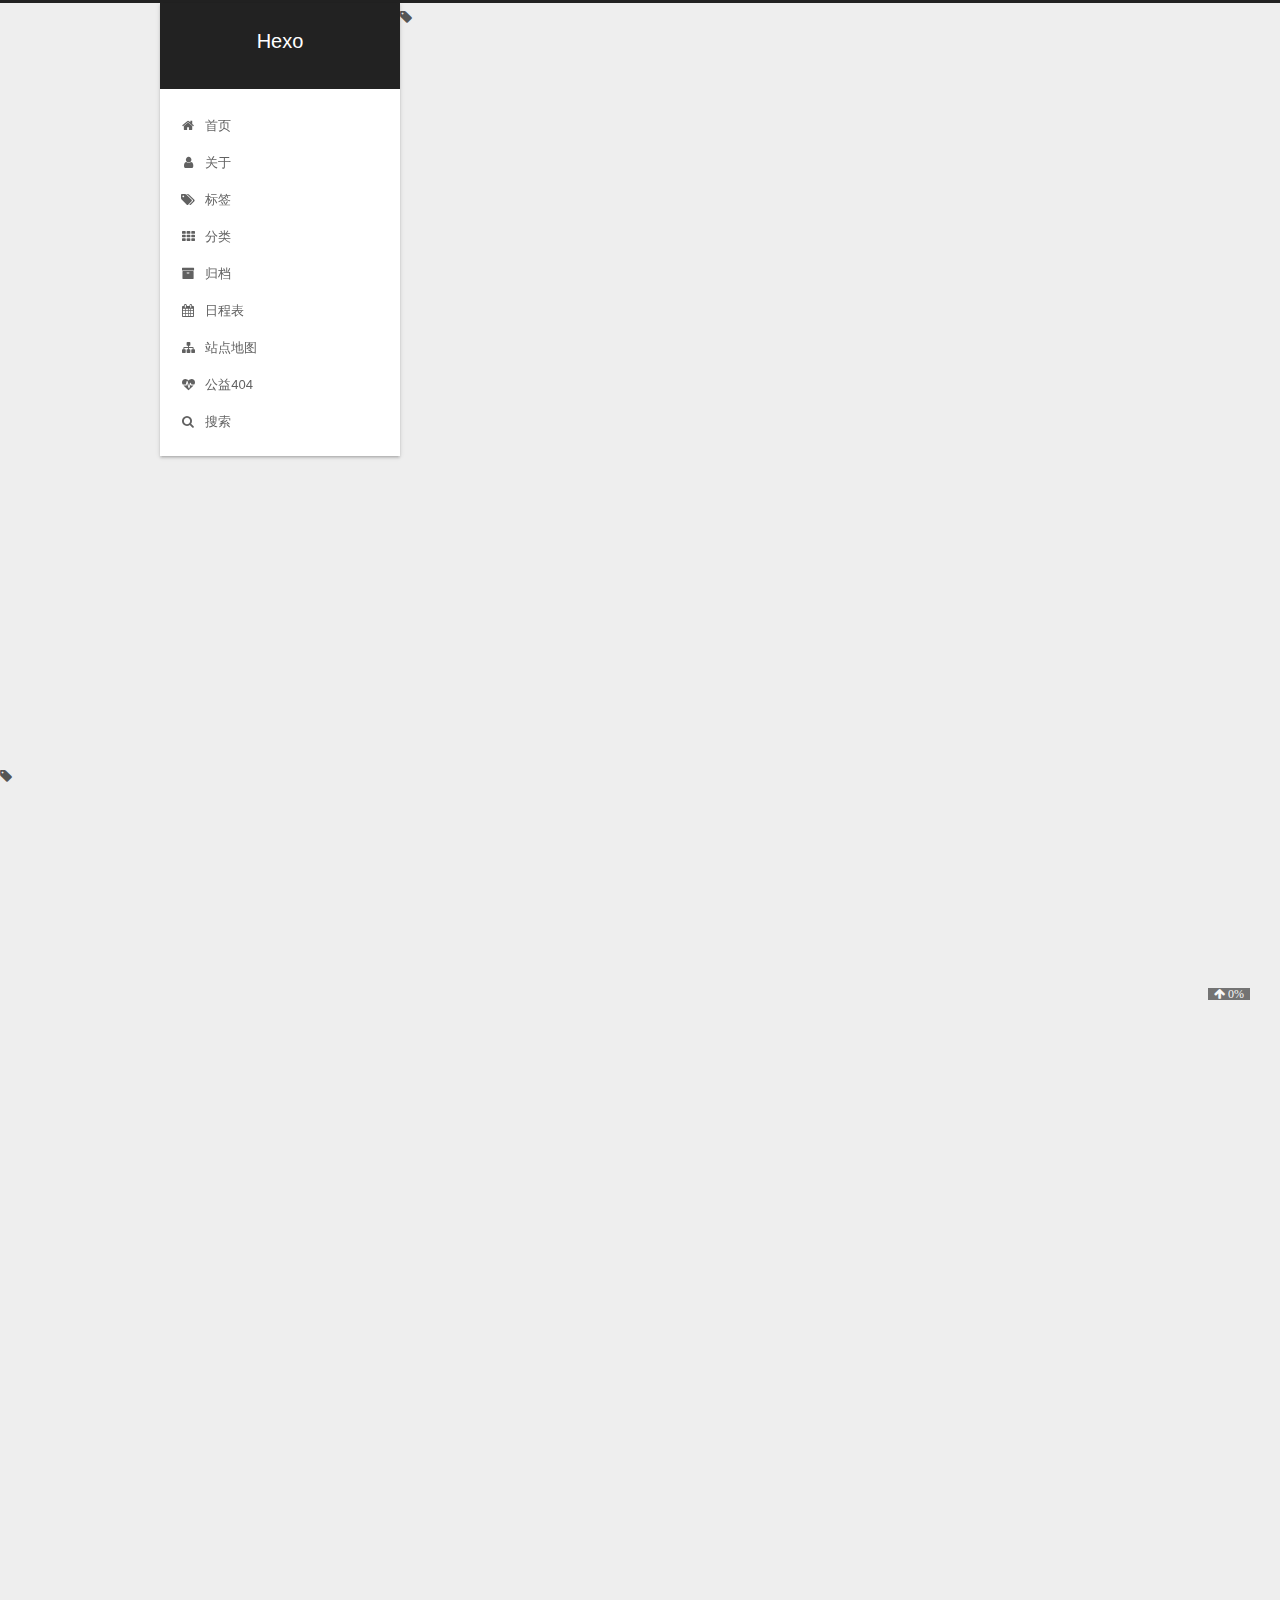
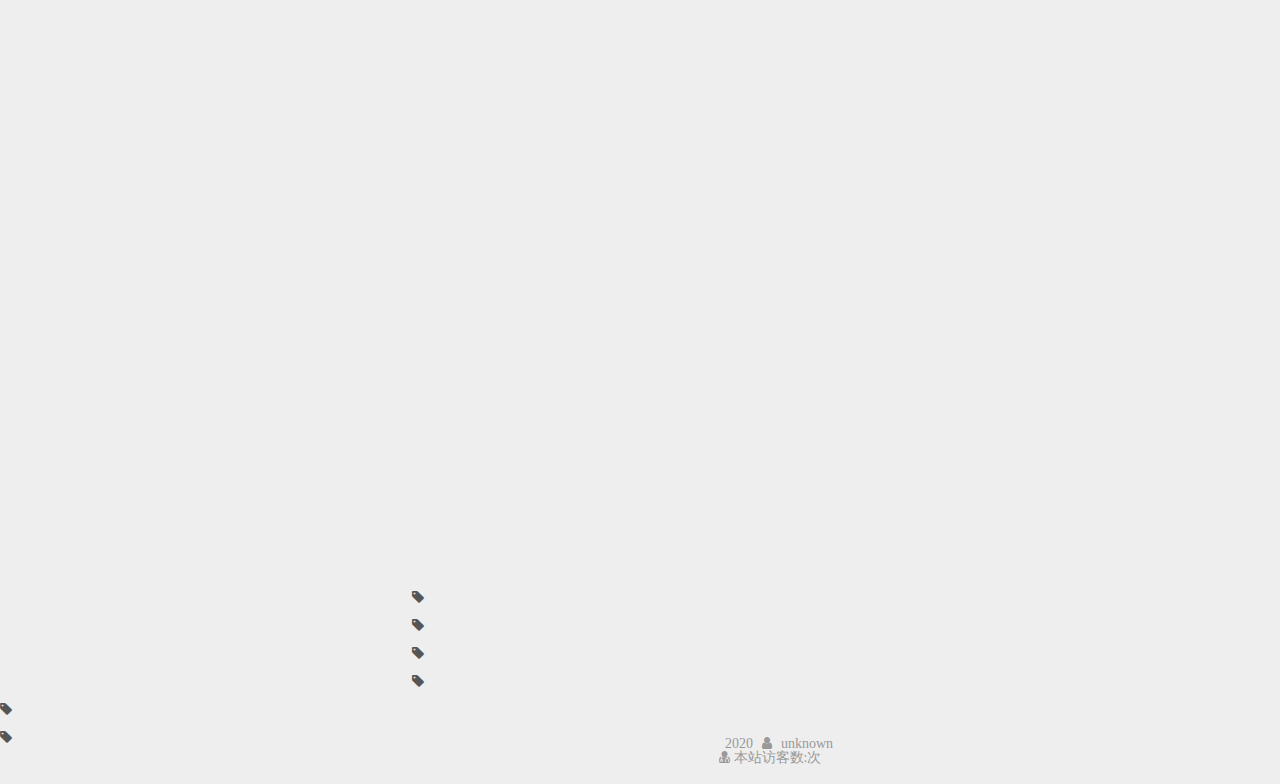
<file: 2020/12/23/misfire处理学习/index.html>
<!DOCTYPE html>



  


<html class="theme-next gemini use-motion" lang="zh-Hans">
<head>
  <meta charset="UTF-8"/>
<meta http-equiv="X-UA-Compatible" content="IE=edge" />
<meta name="viewport" content="width=device-width, initial-scale=1, maximum-scale=1"/>
<meta name="theme-color" content="#222">



  
  
    
    
  <script src="/lib/pace/pace.min.js?v=1.0.2"></script>
  <link href="/lib/pace/pace-theme-bounce.min.css?v=1.0.2" rel="stylesheet">







<meta http-equiv="Cache-Control" content="no-transform" />
<meta http-equiv="Cache-Control" content="no-siteapp" />
















  
  
  <link href="/lib/fancybox/source/jquery.fancybox.css?v=2.1.5" rel="stylesheet" type="text/css" />







<link href="/lib/font-awesome/css/font-awesome.min.css?v=4.6.2" rel="stylesheet" type="text/css" />

<link href="/css/main.css?v=5.1.4" rel="stylesheet" type="text/css" />


  <link rel="apple-touch-icon" sizes="180x180" href="/images/apple-touch-icon-next.png?v=5.1.4">


  <link rel="icon" type="image/png" sizes="32x32" href="/images/favicon-32x32-next.png?v=5.1.4">


  <link rel="icon" type="image/png" sizes="16x16" href="/images/favicon-16x16-next.png?v=5.1.4">


  <link rel="mask-icon" href="/images/logo.svg?v=5.1.4" color="#222">





  <meta name="keywords" content="quartz," />





  <link rel="alternate" href="/atom.xml" title="Hexo" type="application/atom+xml" />






<meta name="description" content="此篇文章只针对quartz CRON表达式下执行的场景  ##导致misfire的场景  所有的线程都在忙于更高优先级的任务  任务本身CRASH了  代码的BUG，导置错误的设置了JOB   ##quartz misfire的三种策略  withMisfireHandlingInstructionIgnoreMisfires（所有misfire的任务会马上执行）  withMisfireHan">
<meta property="og:type" content="article">
<meta property="og:title" content="misfire处理相关学习">
<meta property="og:url" content="http://yoursite.com/2020/12/23/misfire%E5%A4%84%E7%90%86%E5%AD%A6%E4%B9%A0/index.html">
<meta property="og:site_name" content="Hexo">
<meta property="og:description" content="此篇文章只针对quartz CRON表达式下执行的场景  ##导致misfire的场景  所有的线程都在忙于更高优先级的任务  任务本身CRASH了  代码的BUG，导置错误的设置了JOB   ##quartz misfire的三种策略  withMisfireHandlingInstructionIgnoreMisfires（所有misfire的任务会马上执行）  withMisfireHan">
<meta property="article:published_time" content="2020-12-23T06:26:45.000Z">
<meta property="article:modified_time" content="2020-12-23T07:11:53.791Z">
<meta property="article:author" content="unknown">
<meta property="article:tag" content="quartz">
<meta name="twitter:card" content="summary">



<script type="text/javascript" id="hexo.configurations">
  var NexT = window.NexT || {};
  var CONFIG = {
    root: '/',
    scheme: 'Gemini',
    version: '5.1.4',
    sidebar: {"position":"left","display":"post","offset":12,"b2t":false,"scrollpercent":true,"onmobile":false},
    fancybox: true,
    tabs: true,
    motion: {"enable":true,"async":false,"transition":{"post_block":"fadeIn","post_header":"slideDownIn","post_body":"slideDownIn","coll_header":"slideLeftIn","sidebar":"slideUpIn"}},
    duoshuo: {
      userId: '0',
      author: '博主'
    },
    algolia: {
      applicationID: '',
      apiKey: '',
      indexName: '',
      hits: {"per_page":10},
      labels: {"input_placeholder":"Search for Posts","hits_empty":"We didn't find any results for the search: ${query}","hits_stats":"${hits} results found in ${time} ms"}
    }
  };
</script>



  <link rel="canonical" href="http://yoursite.com/2020/12/23/misfire处理学习/"/>





  <title>misfire处理相关学习 | Hexo</title>
  








<meta name="generator" content="Hexo 4.2.1"></head>

<body itemscope itemtype="http://schema.org/WebPage" lang="zh-Hans">

  
  
    
  

  <div class="container sidebar-position-left page-post-detail">
    <div class="headband"></div>

    <header id="header" class="header" itemscope itemtype="http://schema.org/WPHeader">
      <div class="header-inner"><div class="site-brand-wrapper">
  <div class="site-meta ">
    

    <div class="custom-logo-site-title">
      <a href="/"  class="brand" rel="start">
        <span class="logo-line-before"><i></i></span>
        <span class="site-title">Hexo</span>
        <span class="logo-line-after"><i></i></span>
      </a>
    </div>
      
        <p class="site-subtitle"></p>
      
  </div>

  <div class="site-nav-toggle">
    <button>
      <span class="btn-bar"></span>
      <span class="btn-bar"></span>
      <span class="btn-bar"></span>
    </button>
  </div>
</div>

<nav class="site-nav">
  

  
    <ul id="menu" class="menu">
      
        
        <li class="menu-item menu-item-home">
          <a href="/%20" rel="section">
            
              <i class="menu-item-icon fa fa-fw fa-home"></i> <br />
            
            首页
          </a>
        </li>
      
        
        <li class="menu-item menu-item-about">
          <a href="/about/%20" rel="section">
            
              <i class="menu-item-icon fa fa-fw fa-user"></i> <br />
            
            关于
          </a>
        </li>
      
        
        <li class="menu-item menu-item-tags">
          <a href="/tags/%20" rel="section">
            
              <i class="menu-item-icon fa fa-fw fa-tags"></i> <br />
            
            标签
          </a>
        </li>
      
        
        <li class="menu-item menu-item-categories">
          <a href="/categories/%20" rel="section">
            
              <i class="menu-item-icon fa fa-fw fa-th"></i> <br />
            
            分类
          </a>
        </li>
      
        
        <li class="menu-item menu-item-archives">
          <a href="/archives/%20" rel="section">
            
              <i class="menu-item-icon fa fa-fw fa-archive"></i> <br />
            
            归档
          </a>
        </li>
      
        
        <li class="menu-item menu-item-schedule">
          <a href="/schedule/%20" rel="section">
            
              <i class="menu-item-icon fa fa-fw fa-calendar"></i> <br />
            
            日程表
          </a>
        </li>
      
        
        <li class="menu-item menu-item-sitemap">
          <a href="/sitemap.xml%20" rel="section">
            
              <i class="menu-item-icon fa fa-fw fa-sitemap"></i> <br />
            
            站点地图
          </a>
        </li>
      
        
        <li class="menu-item menu-item-commonweal">
          <a href="/404/%20" rel="section">
            
              <i class="menu-item-icon fa fa-fw fa-heartbeat"></i> <br />
            
            公益404
          </a>
        </li>
      

      
        <li class="menu-item menu-item-search">
          
            <a href="javascript:;" class="popup-trigger">
          
            
              <i class="menu-item-icon fa fa-search fa-fw"></i> <br />
            
            搜索
          </a>
        </li>
      
    </ul>
  

  
    <div class="site-search">
      
  <div class="popup search-popup local-search-popup">
  <div class="local-search-header clearfix">
    <span class="search-icon">
      <i class="fa fa-search"></i>
    </span>
    <span class="popup-btn-close">
      <i class="fa fa-times-circle"></i>
    </span>
    <div class="local-search-input-wrapper">
      <input autocomplete="off"
             placeholder="搜索..." spellcheck="false"
             type="text" id="local-search-input">
    </div>
  </div>
  <div id="local-search-result"></div>
</div>



    </div>
  
</nav>



 </div>
    </header>

    <main id="main" class="main">
      <div class="main-inner">
        <div class="content-wrap">
          <div id="content" class="content">
            

  <div id="posts" class="posts-expand">
    

  

  
  
  

  <article class="post post-type-normal" itemscope itemtype="http://schema.org/Article">
  
  
  
  <div class="post-block">
    <link itemprop="mainEntityOfPage" href="http://yoursite.com/2020/12/23/misfire%E5%A4%84%E7%90%86%E5%AD%A6%E4%B9%A0/">

    <span hidden itemprop="author" itemscope itemtype="http://schema.org/Person">
      <meta itemprop="name" content="unknown">
      <meta itemprop="description" content="">
      <meta itemprop="image" content="/images/avatar.png">
    </span>

    <span hidden itemprop="publisher" itemscope itemtype="http://schema.org/Organization">
      <meta itemprop="name" content="Hexo">
    </span>

    
      <header class="post-header">

        
        
          <h1 class="post-title" itemprop="name headline">misfire处理相关学习</h1>
        

        <div class="post-meta">
          <span class="post-time">
            
              <span class="post-meta-item-icon">
                <i class="fa fa-calendar-o"></i>
              </span>
              
                <span class="post-meta-item-text">发表于</span>
              
              <time title="创建于" itemprop="dateCreated datePublished" datetime="2020-12-23T14:26:45+08:00">
                2020-12-23
              </time>
            

            

            
          </span>

          

          
            
          

          
          

          

          
            <div class="post-wordcount">
              
                
                <span class="post-meta-item-icon">
                  <i class="fa fa-file-word-o"></i>
                </span>
                
                  <span class="post-meta-item-text">字数统计&#58;</span>
                
                <span title="字数统计">
                  616
                </span>
              

              
                <span class="post-meta-divider">|</span>
              

              
                <span class="post-meta-item-icon">
                  <i class="fa fa-clock-o"></i>
                </span>
                
                  <span class="post-meta-item-text">阅读时长 &asymp;</span>
                
                <span title="阅读时长">
                  2
                </span>
              
            </div>
          

          

        </div>
      </header>
    

    
    
    
    <div class="post-body" itemprop="articleBody">

      
      

      
        <ul>
<li>此篇文章只针对quartz CRON表达式下执行的场景</li>
</ul>
<p>##导致misfire的场景</p>
<ol>
<li><p>所有的线程都在忙于更高优先级的任务</p>
</li>
<li><p>任务本身CRASH了</p>
</li>
<li><p>代码的BUG，导置错误的设置了JOB</p>
</li>
</ol>
<p>##quartz misfire的三种策略</p>
<ul>
<li><p>withMisfireHandlingInstructionIgnoreMisfires（所有misfire的任务会马上执行）</p>
</li>
<li><p>withMisfireHandlingInstructionDoNothing(所有的misfire不管，执行下一个周期的任务)</p>
</li>
<li><p>withMisfireHandlingInstructionFireAndProceed（会合并部分的misfire,正常执行下一个周期的任务）</p>
</li>
<li><p>qrtz_triggers表中misfire_instr失火策略相对应的枚举值</p>
</li>
</ul>
<figure class="highlight plain"><table><tr><td class="gutter"><pre><span class="line">1</span><br><span class="line">2</span><br><span class="line">3</span><br><span class="line">4</span><br><span class="line">5</span><br><span class="line">6</span><br><span class="line">7</span><br><span class="line">8</span><br></pre></td><td class="code"><pre><span class="line">&#x2F;&#x2F;所有的misfile任务马上执行</span><br><span class="line">public static final int MISFIRE_INSTRUCTION_IGNORE_MISFIRE_POLICY &#x3D; -1;</span><br><span class="line">&#x2F;&#x2F;在Trigger中默认选择MISFIRE_INSTRUCTION_FIRE_ONCE_NOW 策略</span><br><span class="line">public static final int MISFIRE_INSTRUCTION_SMART_POLICY &#x3D; 0;</span><br><span class="line">&#x2F;&#x2F; CornTrigger默认策略，合并部分misfire，正常执行下一个周期的任务。</span><br><span class="line">public static final int MISFIRE_INSTRUCTION_FIRE_ONCE_NOW &#x3D; 1;</span><br><span class="line">&#x2F;&#x2F;所有的misFire都不管，执行下一个周期的任务。</span><br><span class="line">public static final int MISFIRE_INSTRUCTION_DO_NOTHING &#x3D; 2;</span><br></pre></td></tr></table></figure>

<ul>
<li><p>可以通过setMisfireInstruction方法设置misfire策略。</p>
<figure class="highlight plain"><table><tr><td class="gutter"><pre><span class="line">1</span><br><span class="line">2</span><br><span class="line">3</span><br><span class="line">4</span><br><span class="line">5</span><br><span class="line">6</span><br><span class="line">7</span><br><span class="line">8</span><br></pre></td><td class="code"><pre><span class="line">CronTriggerFactoryBean triggerFactoryBean &#x3D; new CronTriggerFactoryBean();</span><br><span class="line">triggerFactoryBean.setName(&quot;corn_&quot; + clazzName);</span><br><span class="line">triggerFactoryBean.setJobDetail(jobFactory.getObject());</span><br><span class="line">triggerFactoryBean.setCronExpression(quartzCorn);</span><br><span class="line">triggerFactoryBean.setGroup(QUARTZ_TRIGGER_GROUP);</span><br><span class="line">&#x2F;&#x2F;设置misfire策略</span><br><span class="line">triggerFactoryBean.setMisfireInstruction(CronTrigger.MISFIRE_INSTRUCTION_IGNORE_MISFIRE_POLICY);</span><br><span class="line">triggerFactoryBean.afterPropertiesSet();</span><br></pre></td></tr></table></figure>
</li>
<li><p>也可以通过CronScheduleBuilder设置misfire策略。</p>
<figure class="highlight plain"><table><tr><td class="gutter"><pre><span class="line">1</span><br><span class="line">2</span><br><span class="line">3</span><br><span class="line">4</span><br><span class="line">5</span><br><span class="line">6</span><br><span class="line">7</span><br></pre></td><td class="code"><pre><span class="line">CronScheduleBuilder csb &#x3D; CronScheduleBuilder.cronSchedule(&quot;0&#x2F;5 * * * * ?&quot;);</span><br><span class="line">&#x2F;&#x2F;MISFIRE_INSTRUCTION_DO_NOTHING</span><br><span class="line">csb.withMisfireHandlingInstructionDoNothing();</span><br><span class="line">&#x2F;&#x2F;MISFIRE_INSTRUCTION_FIRE_ONCE_NOW</span><br><span class="line">csb.withMisfireHandlingInstructionFireAndProceed();&#x2F;&#x2F;(默认)</span><br><span class="line">&#x2F;&#x2F;MISFIRE_INSTRUCTION_IGNORE_MISFIRE_POLICY</span><br><span class="line">csb.withMisfireHandlingInstructionIgnoreMisfires();</span><br></pre></td></tr></table></figure>

</li>
</ul>
<p>##其它场景以及解决方案</p>
<ol>
<li>当一个任务执行的时间超过了它的调度的周期，这个时候quartz默认会去开启一条新的线程执行后续的调度任务。当调度的线程池满了以后，可能会导致任务中断并且后续不再继续执行此任务（目前观察如此，暂时未发现其它情况）</li>
<li>为了防止上述情况的发生，暂定的方案为同一任务下，需要等上一次任务执行完成之后才可以开始下一次任务的执行。</li>
</ol>
<ul>
<li><p>配置类进行配置</p>
<figure class="highlight plain"><table><tr><td class="gutter"><pre><span class="line">1</span><br><span class="line">2</span><br><span class="line">3</span><br><span class="line">4</span><br><span class="line">5</span><br><span class="line">6</span><br><span class="line">7</span><br></pre></td><td class="code"><pre><span class="line">MethodInvokingJobDetailFactoryBean jobDetail &#x3D; new MethodInvokingJobDetailFactoryBean();</span><br><span class="line">&#x2F;*</span><br><span class="line"> *  是否并发执行</span><br><span class="line">*  例如每5s执行一次任务，但是当前任务还没有执行完，就已经过了5s了，</span><br><span class="line">*  如果此处为true，则下一个任务会执行，如果此处为false，则下一个任务会等待上一个任务执行完后，再开始执行</span><br><span class="line">*&#x2F;</span><br><span class="line">jobDetail.setConcurrent(false);</span><br></pre></td></tr></table></figure>
</li>
<li><p>JOB类上新增注解</p>
</li>
</ul>
<p>@DisallowConcurrentExecution 禁止并发执行多个相同定义的JobDetail，这个注解是加在Job类上的。如果类下有多个方法，多个方法可并发执行但是同一方法不能多次执行。</p>

      
    </div>
    
    
    

    <div>
      
        <div>
    
        <div style="text-align:center;color: #ccc;font-size:14px;">-------------THE END-------------</div>
    
</div>

      
    </div>

    

    

    

    <footer class="post-footer">
      
        <div class="post-tags">
          
            <a href="/tags/quartz/" rel="tag"><i class="fa fa-tag"> quartz</a>
          
        </div>
      

      
      
      

      
        <div class="post-nav">
          <div class="post-nav-next post-nav-item">
            
              <a href="/2020/12/15/test-post/" rel="next" title="test-post">
                <i class="fa fa-chevron-left"></i> test-post
              </a>
            
          </div>

          <span class="post-nav-divider"></span>

          <div class="post-nav-prev post-nav-item">
            
          </div>
        </div>
      

      
      
    </footer>
  </div>
  
  
  
  </article>



    <div class="post-spread">
      
    </div>
  </div>


          </div>
          


          

  



        </div>
        
          
  
  <div class="sidebar-toggle">
    <div class="sidebar-toggle-line-wrap">
      <span class="sidebar-toggle-line sidebar-toggle-line-first"></span>
      <span class="sidebar-toggle-line sidebar-toggle-line-middle"></span>
      <span class="sidebar-toggle-line sidebar-toggle-line-last"></span>
    </div>
  </div>

  <aside id="sidebar" class="sidebar">
    
    <div class="sidebar-inner">

      

      

      <section class="site-overview-wrap sidebar-panel sidebar-panel-active">
        <div class="site-overview">
          <div class="site-author motion-element" itemprop="author" itemscope itemtype="http://schema.org/Person">
            
              <img class="site-author-image" itemprop="image"
                src="/images/avatar.png"
                alt="unknown" />
            
              <p class="site-author-name" itemprop="name">unknown</p>
              <p class="site-description motion-element" itemprop="description">remember this moment</p>
          </div>

          <nav class="site-state motion-element">

            
              <div class="site-state-item site-state-posts">
              
                <a href="/archives/%20%7C%7C%20archive">
              
                  <span class="site-state-item-count">3</span>
                  <span class="site-state-item-name">日志</span>
                </a>
              </div>
            

            

            
              
              
              <div class="site-state-item site-state-tags">
                
                  <span class="site-state-item-count">1</span>
                  <span class="site-state-item-name">标签</span>
                
              </div>
            

          </nav>

          
            <div class="feed-link motion-element">
              <a href="/atom.xml" rel="alternate">
                <i class="fa fa-rss"></i>
                RSS
              </a>
            </div>
          

          
            <div class="links-of-author motion-element">
                
                  <span class="links-of-author-item">
                    <a href="https://github.com/nevergiveupformyself" target="_blank" title="GitHub">
                      
                        <i class="fa fa-fw fa-github"></i>GitHub</a>
                  </span>
                
            </div>
          

          
          

          
          

          

        </div>
      </section>

      

      

    </div>
  </aside>


        
      </div>
    </main>

    <footer id="footer" class="footer">
      <div class="footer-inner">
        <script async src="https://busuanzi.ibruce.info/busuanzi/2.3/busuanzi.pure.mini.js"></script>
<div class="copyright">&copy; <span itemprop="copyrightYear">2020</span>
  <span class="with-love">
    <i class="fa fa-user"></i>
  </span>
  <span class="author" itemprop="copyrightHolder">unknown</span>

  
</div>

<div class="powered-by">
<i class="fa fa-user-md"></i><span id="busuanzi_container_site_uv">
  本站访客数:<span id="busuanzi_value_site_uv"></span>次
</span>
</div>




        







        
      </div>
    </footer>

    
      <div class="back-to-top">
        <i class="fa fa-arrow-up"></i>
        
          <span id="scrollpercent"><span>0</span>%</span>
        
      </div>
    

    

  </div>

  

<script type="text/javascript">
  if (Object.prototype.toString.call(window.Promise) !== '[object Function]') {
    window.Promise = null;
  }
</script>









  












  
  
    <script type="text/javascript" src="/lib/jquery/index.js?v=2.1.3"></script>
  

  
  
    <script type="text/javascript" src="/lib/fastclick/lib/fastclick.min.js?v=1.0.6"></script>
  

  
  
    <script type="text/javascript" src="/lib/jquery_lazyload/jquery.lazyload.js?v=1.9.7"></script>
  

  
  
    <script type="text/javascript" src="/lib/velocity/velocity.min.js?v=1.2.1"></script>
  

  
  
    <script type="text/javascript" src="/lib/velocity/velocity.ui.min.js?v=1.2.1"></script>
  

  
  
    <script type="text/javascript" src="/lib/fancybox/source/jquery.fancybox.pack.js?v=2.1.5"></script>
  


  


  <script type="text/javascript" src="/js/src/utils.js?v=5.1.4"></script>

  <script type="text/javascript" src="/js/src/motion.js?v=5.1.4"></script>



  
  


  <script type="text/javascript" src="/js/src/affix.js?v=5.1.4"></script>

  <script type="text/javascript" src="/js/src/schemes/pisces.js?v=5.1.4"></script>



  
  <script type="text/javascript" src="/js/src/scrollspy.js?v=5.1.4"></script>
<script type="text/javascript" src="/js/src/post-details.js?v=5.1.4"></script>



  


  <script type="text/javascript" src="/js/src/bootstrap.js?v=5.1.4"></script>



  


  




	





  





  












  

  <script type="text/javascript">
    // Popup Window;
    var isfetched = false;
    var isXml = true;
    // Search DB path;
    var search_path = "search.xml";
    if (search_path.length === 0) {
      search_path = "search.xml";
    } else if (/json$/i.test(search_path)) {
      isXml = false;
    }
    var path = "/" + search_path;
    // monitor main search box;

    var onPopupClose = function (e) {
      $('.popup').hide();
      $('#local-search-input').val('');
      $('.search-result-list').remove();
      $('#no-result').remove();
      $(".local-search-pop-overlay").remove();
      $('body').css('overflow', '');
    }

    function proceedsearch() {
      $("body")
        .append('<div class="search-popup-overlay local-search-pop-overlay"></div>')
        .css('overflow', 'hidden');
      $('.search-popup-overlay').click(onPopupClose);
      $('.popup').toggle();
      var $localSearchInput = $('#local-search-input');
      $localSearchInput.attr("autocapitalize", "none");
      $localSearchInput.attr("autocorrect", "off");
      $localSearchInput.focus();
    }

    // search function;
    var searchFunc = function(path, search_id, content_id) {
      'use strict';

      // start loading animation
      $("body")
        .append('<div class="search-popup-overlay local-search-pop-overlay">' +
          '<div id="search-loading-icon">' +
          '<i class="fa fa-spinner fa-pulse fa-5x fa-fw"></i>' +
          '</div>' +
          '</div>')
        .css('overflow', 'hidden');
      $("#search-loading-icon").css('margin', '20% auto 0 auto').css('text-align', 'center');

      $.ajax({
        url: path,
        dataType: isXml ? "xml" : "json",
        async: true,
        success: function(res) {
          // get the contents from search data
          isfetched = true;
          $('.popup').detach().appendTo('.header-inner');
          var datas = isXml ? $("entry", res).map(function() {
            return {
              title: $("title", this).text(),
              content: $("content",this).text(),
              url: $("url" , this).text()
            };
          }).get() : res;
          var input = document.getElementById(search_id);
          var resultContent = document.getElementById(content_id);
          var inputEventFunction = function() {
            var searchText = input.value.trim().toLowerCase();
            var keywords = searchText.split(/[\s\-]+/);
            if (keywords.length > 1) {
              keywords.push(searchText);
            }
            var resultItems = [];
            if (searchText.length > 0) {
              // perform local searching
              datas.forEach(function(data) {
                var isMatch = false;
                var hitCount = 0;
                var searchTextCount = 0;
                var title = data.title.trim();
                var titleInLowerCase = title.toLowerCase();
                var content = data.content.trim().replace(/<[^>]+>/g,"");
                var contentInLowerCase = content.toLowerCase();
                var articleUrl = decodeURIComponent(data.url);
                var indexOfTitle = [];
                var indexOfContent = [];
                // only match articles with not empty titles
                if(title != '') {
                  keywords.forEach(function(keyword) {
                    function getIndexByWord(word, text, caseSensitive) {
                      var wordLen = word.length;
                      if (wordLen === 0) {
                        return [];
                      }
                      var startPosition = 0, position = [], index = [];
                      if (!caseSensitive) {
                        text = text.toLowerCase();
                        word = word.toLowerCase();
                      }
                      while ((position = text.indexOf(word, startPosition)) > -1) {
                        index.push({position: position, word: word});
                        startPosition = position + wordLen;
                      }
                      return index;
                    }

                    indexOfTitle = indexOfTitle.concat(getIndexByWord(keyword, titleInLowerCase, false));
                    indexOfContent = indexOfContent.concat(getIndexByWord(keyword, contentInLowerCase, false));
                  });
                  if (indexOfTitle.length > 0 || indexOfContent.length > 0) {
                    isMatch = true;
                    hitCount = indexOfTitle.length + indexOfContent.length;
                  }
                }

                // show search results

                if (isMatch) {
                  // sort index by position of keyword

                  [indexOfTitle, indexOfContent].forEach(function (index) {
                    index.sort(function (itemLeft, itemRight) {
                      if (itemRight.position !== itemLeft.position) {
                        return itemRight.position - itemLeft.position;
                      } else {
                        return itemLeft.word.length - itemRight.word.length;
                      }
                    });
                  });

                  // merge hits into slices

                  function mergeIntoSlice(text, start, end, index) {
                    var item = index[index.length - 1];
                    var position = item.position;
                    var word = item.word;
                    var hits = [];
                    var searchTextCountInSlice = 0;
                    while (position + word.length <= end && index.length != 0) {
                      if (word === searchText) {
                        searchTextCountInSlice++;
                      }
                      hits.push({position: position, length: word.length});
                      var wordEnd = position + word.length;

                      // move to next position of hit

                      index.pop();
                      while (index.length != 0) {
                        item = index[index.length - 1];
                        position = item.position;
                        word = item.word;
                        if (wordEnd > position) {
                          index.pop();
                        } else {
                          break;
                        }
                      }
                    }
                    searchTextCount += searchTextCountInSlice;
                    return {
                      hits: hits,
                      start: start,
                      end: end,
                      searchTextCount: searchTextCountInSlice
                    };
                  }

                  var slicesOfTitle = [];
                  if (indexOfTitle.length != 0) {
                    slicesOfTitle.push(mergeIntoSlice(title, 0, title.length, indexOfTitle));
                  }

                  var slicesOfContent = [];
                  while (indexOfContent.length != 0) {
                    var item = indexOfContent[indexOfContent.length - 1];
                    var position = item.position;
                    var word = item.word;
                    // cut out 100 characters
                    var start = position - 20;
                    var end = position + 80;
                    if(start < 0){
                      start = 0;
                    }
                    if (end < position + word.length) {
                      end = position + word.length;
                    }
                    if(end > content.length){
                      end = content.length;
                    }
                    slicesOfContent.push(mergeIntoSlice(content, start, end, indexOfContent));
                  }

                  // sort slices in content by search text's count and hits' count

                  slicesOfContent.sort(function (sliceLeft, sliceRight) {
                    if (sliceLeft.searchTextCount !== sliceRight.searchTextCount) {
                      return sliceRight.searchTextCount - sliceLeft.searchTextCount;
                    } else if (sliceLeft.hits.length !== sliceRight.hits.length) {
                      return sliceRight.hits.length - sliceLeft.hits.length;
                    } else {
                      return sliceLeft.start - sliceRight.start;
                    }
                  });

                  // select top N slices in content

                  var upperBound = parseInt('1');
                  if (upperBound >= 0) {
                    slicesOfContent = slicesOfContent.slice(0, upperBound);
                  }

                  // highlight title and content

                  function highlightKeyword(text, slice) {
                    var result = '';
                    var prevEnd = slice.start;
                    slice.hits.forEach(function (hit) {
                      result += text.substring(prevEnd, hit.position);
                      var end = hit.position + hit.length;
                      result += '<b class="search-keyword">' + text.substring(hit.position, end) + '</b>';
                      prevEnd = end;
                    });
                    result += text.substring(prevEnd, slice.end);
                    return result;
                  }

                  var resultItem = '';

                  if (slicesOfTitle.length != 0) {
                    resultItem += "<li><a href='" + articleUrl + "' class='search-result-title'>" + highlightKeyword(title, slicesOfTitle[0]) + "</a>";
                  } else {
                    resultItem += "<li><a href='" + articleUrl + "' class='search-result-title'>" + title + "</a>";
                  }

                  slicesOfContent.forEach(function (slice) {
                    resultItem += "<a href='" + articleUrl + "'>" +
                      "<p class=\"search-result\">" + highlightKeyword(content, slice) +
                      "...</p>" + "</a>";
                  });

                  resultItem += "</li>";
                  resultItems.push({
                    item: resultItem,
                    searchTextCount: searchTextCount,
                    hitCount: hitCount,
                    id: resultItems.length
                  });
                }
              })
            };
            if (keywords.length === 1 && keywords[0] === "") {
              resultContent.innerHTML = '<div id="no-result"><i class="fa fa-search fa-5x" /></div>'
            } else if (resultItems.length === 0) {
              resultContent.innerHTML = '<div id="no-result"><i class="fa fa-frown-o fa-5x" /></div>'
            } else {
              resultItems.sort(function (resultLeft, resultRight) {
                if (resultLeft.searchTextCount !== resultRight.searchTextCount) {
                  return resultRight.searchTextCount - resultLeft.searchTextCount;
                } else if (resultLeft.hitCount !== resultRight.hitCount) {
                  return resultRight.hitCount - resultLeft.hitCount;
                } else {
                  return resultRight.id - resultLeft.id;
                }
              });
              var searchResultList = '<ul class=\"search-result-list\">';
              resultItems.forEach(function (result) {
                searchResultList += result.item;
              })
              searchResultList += "</ul>";
              resultContent.innerHTML = searchResultList;
            }
          }

          if ('auto' === 'auto') {
            input.addEventListener('input', inputEventFunction);
          } else {
            $('.search-icon').click(inputEventFunction);
            input.addEventListener('keypress', function (event) {
              if (event.keyCode === 13) {
                inputEventFunction();
              }
            });
          }

          // remove loading animation
          $(".local-search-pop-overlay").remove();
          $('body').css('overflow', '');

          proceedsearch();
        }
      });
    }

    // handle and trigger popup window;
    $('.popup-trigger').click(function(e) {
      e.stopPropagation();
      if (isfetched === false) {
        searchFunc(path, 'local-search-input', 'local-search-result');
      } else {
        proceedsearch();
      };
    });

    $('.popup-btn-close').click(onPopupClose);
    $('.popup').click(function(e){
      e.stopPropagation();
    });
    $(document).on('keyup', function (event) {
      var shouldDismissSearchPopup = event.which === 27 &&
        $('.search-popup').is(':visible');
      if (shouldDismissSearchPopup) {
        onPopupClose();
      }
    });
  </script>





  

  

  

  
  

  

  

  

</body>
</html>
</file>
<file: css/main.css>
/* normalize.css v3.0.2 | MIT License | git.io/normalize */
html {
  font-family: sans-serif; /* 1 */
  -ms-text-size-adjust: 100%; /* 2 */
  -webkit-text-size-adjust: 100%; /* 2 */
}
body {
  margin: 0;
}
article,
aside,
details,
figcaption,
figure,
footer,
header,
hgroup,
main,
menu,
nav,
section,
summary {
  display: block;
}
audio,
canvas,
progress,
video {
  display: inline-block; /* 1 */
  vertical-align: baseline; /* 2 */
}
audio:not([controls]) {
  display: none;
  height: 0;
}
[hidden],
template {
  display: none;
}
a {
  background-color: transparent;
}
a:active,
a:hover {
  outline: 0;
}
abbr[title] {
  border-bottom: 1px dotted;
}
b,
strong {
  font-weight: bold;
}
dfn {
  font-style: italic;
}
h1 {
  font-size: 2em;
  margin: 0.67em 0;
}
mark {
  background: #ff0;
  color: #000;
}
small {
  font-size: 80%;
}
sub,
sup {
  font-size: 75%;
  line-height: 0;
  position: relative;
  vertical-align: baseline;
}
sup {
  top: -0.5em;
}
sub {
  bottom: -0.25em;
}
img {
  border: 0;
}
svg:not(:root) {
  overflow: hidden;
}
figure {
  margin: 1em 40px;
}
hr {
  -moz-box-sizing: content-box;
  box-sizing: content-box;
  height: 0;
}
pre {
  overflow: auto;
}
code,
kbd,
pre,
samp {
  font-family: monospace, monospace;
  font-size: 1em;
}
button,
input,
optgroup,
select,
textarea {
  color: inherit; /* 1 */
  font: inherit; /* 2 */
  margin: 0; /* 3 */
}
button {
  overflow: visible;
}
button,
select {
  text-transform: none;
}
button,
html input[type="button"],
input[type="reset"],
input[type="submit"] {
  -webkit-appearance: button; /* 2 */
  cursor: pointer; /* 3 */
}
button[disabled],
html input[disabled] {
  cursor: default;
}
button::-moz-focus-inner,
input::-moz-focus-inner {
  border: 0;
  padding: 0;
}
input {
  line-height: normal;
}
input[type="checkbox"],
input[type="radio"] {
  box-sizing: border-box; /* 1 */
  padding: 0; /* 2 */
}
input[type="number"]::-webkit-inner-spin-button,
input[type="number"]::-webkit-outer-spin-button {
  height: auto;
}
input[type="search"] {
  -webkit-appearance: textfield; /* 1 */
  -moz-box-sizing: content-box;
  -webkit-box-sizing: content-box; /* 2 */
  box-sizing: content-box;
}
input[type="search"]::-webkit-search-cancel-button,
input[type="search"]::-webkit-search-decoration {
  -webkit-appearance: none;
}
fieldset {
  border: 1px solid #c0c0c0;
  margin: 0 2px;
  padding: 0.35em 0.625em 0.75em;
}
legend {
  border: 0; /* 1 */
  padding: 0; /* 2 */
}
textarea {
  overflow: auto;
}
optgroup {
  font-weight: bold;
}
table {
  border-collapse: collapse;
  border-spacing: 0;
}
td,
th {
  padding: 0;
}
::selection {
  background: #262a30;
  color: #fff;
}
body {
  position: relative;
  font-family: 'Lato', "PingFang SC", "Microsoft YaHei", sans-serif;
  font-size: 14px;
  line-height: 2;
  color: #555;
  background: #eee;
}
@media (max-width: 767px) {
  body {
    padding-right: 0 !important;
  }
}
@media (min-width: 768px) and (max-width: 991px) {
  body {
    padding-right: 0 !important;
  }
}
@media (min-width: 1600px) {
  body {
    font-size: 16px;
  }
}
h1,
h2,
h3,
h4,
h5,
h6 {
  margin: 0;
  padding: 0;
  font-weight: bold;
  line-height: 1.5;
  font-family: 'Lato', "PingFang SC", "Microsoft YaHei", sans-serif;
}
h2,
h3,
h4,
h5,
h6 {
  margin: 20px 0 15px;
}
h1 {
  font-size: 22px;
}
@media (max-width: 767px) {
  h1 {
    font-size: 18px;
  }
}
h2 {
  font-size: 20px;
}
@media (max-width: 767px) {
  h2 {
    font-size: 16px;
  }
}
h3 {
  font-size: 18px;
}
@media (max-width: 767px) {
  h3 {
    font-size: 14px;
  }
}
h4 {
  font-size: 16px;
}
@media (max-width: 767px) {
  h4 {
    font-size: 12px;
  }
}
h5 {
  font-size: 14px;
}
@media (max-width: 767px) {
  h5 {
    font-size: 10px;
  }
}
h6 {
  font-size: 12px;
}
@media (max-width: 767px) {
  h6 {
    font-size: 8px;
  }
}
p {
  margin: 0 0 20px 0;
}
a {
  color: #555;
  text-decoration: none;
  outline: none;
  border-bottom: 1px solid #999;
  word-wrap: break-word;
}
a:hover {
  color: #222;
  border-bottom-color: #222;
}
blockquote {
  margin: 0;
  padding: 0;
}
img {
  display: block;
  margin: auto;
  max-width: 100%;
  height: auto;
}
hr {
  margin: 40px 0;
  height: 3px;
  border: none;
  background-color: #ddd;
  background-image: repeating-linear-gradient(-45deg, #fff, #fff 4px, transparent 4px, transparent 8px);
}
blockquote {
  padding: 0 15px;
  color: #666;
  border-left: 4px solid #ddd;
}
blockquote cite::before {
  content: "-";
  padding: 0 5px;
}
dt {
  font-weight: 700;
}
dd {
  margin: 0;
  padding: 0;
}
kbd {
  border: 1px solid #ccc;
  border-radius: 0.2em;
  box-shadow: 0.1em 0.1em 0.2em rgba(0,0,0,0.1);
  background-color: #f9f9f9;
  font-family: inherit;
  background-image: -webkit-linear-gradient(top, #eee, #fff, #eee);
  padding: 0.1em 0.3em;
  white-space: nowrap;
}
.text-left {
  text-align: left;
}
.text-center {
  text-align: center;
}
.text-right {
  text-align: right;
}
.text-justify {
  text-align: justify;
}
.text-nowrap {
  white-space: nowrap;
}
.text-lowercase {
  text-transform: lowercase;
}
.text-uppercase {
  text-transform: uppercase;
}
.text-capitalize {
  text-transform: capitalize;
}
.center-block {
  display: block;
  margin-left: auto;
  margin-right: auto;
}
.clearfix:before,
.clearfix:after {
  content: " ";
  display: table;
}
.clearfix:after {
  clear: both;
}
.pullquote {
  width: 45%;
}
.pullquote.left {
  float: left;
  margin-left: 5px;
  margin-right: 10px;
}
.pullquote.right {
  float: right;
  margin-left: 10px;
  margin-right: 5px;
}
.affix.affix.affix {
  position: fixed;
}
.translation {
  margin-top: -20px;
  font-size: 14px;
  color: #999;
}
.scrollbar-measure {
  width: 100px;
  height: 100px;
  overflow: scroll;
  position: absolute;
  top: -9999px;
}
.use-motion .motion-element {
  opacity: 0;
}
table {
  margin: 20px 0;
  width: 100%;
  border-collapse: collapse;
  border-spacing: 0;
  border: 1px solid #ddd;
  font-size: 14px;
  table-layout: fixed;
  word-wrap: break-all;
}
table>tbody>tr:nth-of-type(odd) {
  background-color: #f9f9f9;
}
table>tbody>tr:hover {
  background-color: #f5f5f5;
}
caption,
th,
td {
  padding: 8px;
  text-align: left;
  vertical-align: middle;
  font-weight: normal;
}
th,
td {
  border-bottom: 3px solid #ddd;
  border-right: 1px solid #eee;
}
th {
  padding-bottom: 10px;
  font-weight: 700;
}
td {
  border-bottom-width: 1px;
}
html,
body {
  height: 100%;
}
.container {
  position: relative;
  min-height: 100%;
}
.header-inner {
  margin: 0 auto;
  padding: 100px 0 70px;
  width: calc(100% - 252px);
}
@media (min-width: 1600px) {
  .container .header-inner {
    width: 900px;
  }
}
.main {
  padding-bottom: 150px;
}
.main-inner {
  margin: 0 auto;
  width: calc(100% - 252px);
}
@media (min-width: 1600px) {
  .container .main-inner {
    width: 900px;
  }
}
.footer {
  position: absolute;
  left: 0;
  bottom: 0;
  width: 100%;
  min-height: 50px;
}
.footer-inner {
  box-sizing: border-box;
  margin: 20px auto;
  width: calc(100% - 252px);
}
@media (min-width: 1600px) {
  .container .footer-inner {
    width: 900px;
  }
}
pre,
.highlight {
  overflow: auto;
  margin: 20px 0;
  padding: 0;
  font-size: 13px;
  color: #4d4d4c;
  background: #f7f7f7;
  line-height: 1.6;
}
pre,
code {
  font-family: consolas, Menlo, "PingFang SC", "Microsoft YaHei", monospace;
}
code {
  padding: 2px 4px;
  word-wrap: break-word;
  color: #555;
  background: #eee;
  border-radius: 3px;
  font-size: 13px;
}
pre {
  padding: 10px;
}
pre code {
  padding: 0;
  color: #4d4d4c;
  background: none;
  text-shadow: none;
}
.highlight {
  border-radius: 1px;
}
.highlight pre {
  border: none;
  margin: 0;
  padding: 10px 0;
}
.highlight table {
  margin: 0;
  width: auto;
  border: none;
}
.highlight td {
  border: none;
  padding: 0;
}
.highlight figcaption {
  font-size: 1em;
  color: #4d4d4c;
  line-height: 1em;
  margin-bottom: 1em;
}
.highlight figcaption:before,
.highlight figcaption:after {
  content: " ";
  display: table;
}
.highlight figcaption:after {
  clear: both;
}
.highlight figcaption a {
  float: right;
  color: #4d4d4c;
}
.highlight figcaption a:hover {
  border-bottom-color: #4d4d4c;
}
.highlight .gutter pre {
  padding-left: 10px;
  padding-right: 10px;
  color: #869194;
  text-align: right;
  background-color: #eff2f3;
}
.highlight .code pre {
  width: 100%;
  padding-left: 10px;
  padding-right: 10px;
  background-color: #f7f7f7;
}
.highlight .line {
  height: 20px;
}
.gutter {
  -webkit-user-select: none;
  -moz-user-select: none;
  -ms-user-select: none;
  user-select: none;
}
.gist table {
  width: auto;
}
.gist table td {
  border: none;
}
pre .deletion {
  background: #fdd;
}
pre .addition {
  background: #dfd;
}
pre .meta {
  color: #8959a8;
}
pre .comment {
  color: #8e908c;
}
pre .variable,
pre .attribute,
pre .tag,
pre .regexp,
pre .ruby .constant,
pre .xml .tag .title,
pre .xml .pi,
pre .xml .doctype,
pre .html .doctype,
pre .css .id,
pre .css .class,
pre .css .pseudo {
  color: #c82829;
}
pre .number,
pre .preprocessor,
pre .built_in,
pre .literal,
pre .params,
pre .constant,
pre .command {
  color: #f5871f;
}
pre .ruby .class .title,
pre .css .rules .attribute,
pre .string,
pre .value,
pre .inheritance,
pre .header,
pre .ruby .symbol,
pre .xml .cdata,
pre .special,
pre .number,
pre .formula {
  color: #718c00;
}
pre .title,
pre .css .hexcolor {
  color: #3e999f;
}
pre .function,
pre .python .decorator,
pre .python .title,
pre .ruby .function .title,
pre .ruby .title .keyword,
pre .perl .sub,
pre .javascript .title,
pre .coffeescript .title {
  color: #4271ae;
}
pre .keyword,
pre .javascript .function {
  color: #8959a8;
}
.full-image.full-image.full-image.full-image {
  border: none;
  max-width: 100%;
  width: auto;
  margin: 20px auto 25px;
}
@media (min-width: 992px) {
  .full-image.full-image.full-image.full-image {
    max-width: none;
    width: 118%;
    margin: 0 -9%;
  }
}
.blockquote-center,
.page-home .post-type-quote blockquote,
.page-post-detail .post-type-quote blockquote {
  position: relative;
  margin: 40px 0;
  padding: 0;
  border-left: none;
  text-align: center;
}
.blockquote-center::before,
.page-home .post-type-quote blockquote::before,
.page-post-detail .post-type-quote blockquote::before,
.blockquote-center::after,
.page-home .post-type-quote blockquote::after,
.page-post-detail .post-type-quote blockquote::after {
  position: absolute;
  content: ' ';
  display: block;
  width: 100%;
  height: 24px;
  opacity: 0.2;
  background-repeat: no-repeat;
  background-position: 0 -6px;
  background-size: 22px 22px;
}
.blockquote-center::before,
.page-home .post-type-quote blockquote::before,
.page-post-detail .post-type-quote blockquote::before {
  top: -20px;
  background-image: url("../images/quote-l.svg");
  border-top: 1px solid #ccc;
}
.blockquote-center::after,
.page-home .post-type-quote blockquote::after,
.page-post-detail .post-type-quote blockquote::after {
  bottom: -20px;
  background-image: url("../images/quote-r.svg");
  border-bottom: 1px solid #ccc;
  background-position: 100% 8px;
}
.blockquote-center p,
.page-home .post-type-quote blockquote p,
.page-post-detail .post-type-quote blockquote p,
.blockquote-center div,
.page-home .post-type-quote blockquote div,
.page-post-detail .post-type-quote blockquote div {
  text-align: center;
}
.post .post-body .group-picture img {
  box-sizing: border-box;
  padding: 0 3px;
  border: none;
}
.post .group-picture-row {
  overflow: hidden;
  margin-top: 6px;
}
.post .group-picture-row:first-child {
  margin-top: 0;
}
.post .group-picture-column {
  float: left;
}
.page-post-detail .post-body .group-picture-column {
  float: none;
  margin-top: 10px;
  width: auto !important;
}
.page-post-detail .post-body .group-picture-column img {
  margin: 0 auto;
}
.page-archive .group-picture-container {
  overflow: hidden;
}
.page-archive .group-picture-row {
  float: left;
}
.page-archive .group-picture-row:first-child {
  margin-top: 6px;
}
.page-archive .group-picture-column {
  max-width: 150px;
  max-height: 150px;
}
.post-body .note {
  position: relative;
  padding: 15px;
  margin-bottom: 20px;
  border: 1px solid #eee;
  border-left-width: 5px;
  border-radius: 3px;
}
.post-body .note h2,
.post-body .note h3,
.post-body .note h4,
.post-body .note h5,
.post-body .note h6 {
  margin-top: 0;
  margin-bottom: 0;
  border-bottom: initial;
  padding-top: 0 !important;
}
.post-body .note p:first-child,
.post-body .note ul:first-child,
.post-body .note ol:first-child,
.post-body .note table:first-child,
.post-body .note pre:first-child,
.post-body .note blockquote:first-child {
  margin-top: 0;
}
.post-body .note p:last-child,
.post-body .note ul:last-child,
.post-body .note ol:last-child,
.post-body .note table:last-child,
.post-body .note pre:last-child,
.post-body .note blockquote:last-child {
  margin-bottom: 0;
}
.post-body .note.default {
  border-left-color: #777;
}
.post-body .note.default h2,
.post-body .note.default h3,
.post-body .note.default h4,
.post-body .note.default h5,
.post-body .note.default h6 {
  color: #777;
}
.post-body .note.primary {
  border-left-color: #6f42c1;
}
.post-body .note.primary h2,
.post-body .note.primary h3,
.post-body .note.primary h4,
.post-body .note.primary h5,
.post-body .note.primary h6 {
  color: #6f42c1;
}
.post-body .note.info {
  border-left-color: #428bca;
}
.post-body .note.info h2,
.post-body .note.info h3,
.post-body .note.info h4,
.post-body .note.info h5,
.post-body .note.info h6 {
  color: #428bca;
}
.post-body .note.success {
  border-left-color: #5cb85c;
}
.post-body .note.success h2,
.post-body .note.success h3,
.post-body .note.success h4,
.post-body .note.success h5,
.post-body .note.success h6 {
  color: #5cb85c;
}
.post-body .note.warning {
  border-left-color: #f0ad4e;
}
.post-body .note.warning h2,
.post-body .note.warning h3,
.post-body .note.warning h4,
.post-body .note.warning h5,
.post-body .note.warning h6 {
  color: #f0ad4e;
}
.post-body .note.danger {
  border-left-color: #d9534f;
}
.post-body .note.danger h2,
.post-body .note.danger h3,
.post-body .note.danger h4,
.post-body .note.danger h5,
.post-body .note.danger h6 {
  color: #d9534f;
}
.post-body .label {
  display: inline;
  padding: 0 2px;
  white-space: nowrap;
}
.post-body .label.default {
  background-color: #f0f0f0;
}
.post-body .label.primary {
  background-color: #efe6f7;
}
.post-body .label.info {
  background-color: #e5f2f8;
}
.post-body .label.success {
  background-color: #e7f4e9;
}
.post-body .label.warning {
  background-color: #fcf6e1;
}
.post-body .label.danger {
  background-color: #fae8eb;
}
.post-body .tabs {
  position: relative;
  display: block;
  margin-bottom: 20px;
  padding-top: 10px;
}
.post-body .tabs ul.nav-tabs {
  margin: 0;
  padding: 0;
  display: flex;
  margin-bottom: -1px;
}
@media (max-width: 413px) {
  .post-body .tabs ul.nav-tabs {
    display: block;
    margin-bottom: 5px;
  }
}
.post-body .tabs ul.nav-tabs li.tab {
  list-style-type: none !important;
  margin: 0 0.25em 0 0;
  border-top: 3px solid transparent;
  border-left: 1px solid transparent;
  border-right: 1px solid transparent;
}
@media (max-width: 413px) {
  .post-body .tabs ul.nav-tabs li.tab {
    margin: initial;
    border-top: 1px solid transparent;
    border-left: 3px solid transparent;
    border-right: 1px solid transparent;
    border-bottom: 1px solid transparent;
  }
}
.post-body .tabs ul.nav-tabs li.tab a {
  outline: 0;
  border-bottom: initial;
  display: block;
  line-height: 1.8em;
  padding: 0.25em 0.75em;
  transition-duration: 0.2s;
  transition-timing-function: ease-out;
  transition-delay: 0s;
}
.post-body .tabs ul.nav-tabs li.tab a i {
  width: 1.285714285714286em;
}
.post-body .tabs ul.nav-tabs li.tab.active {
  border-top: 3px solid #fc6423;
  border-left: 1px solid #ddd;
  border-right: 1px solid #ddd;
  background-color: #fff;
}
@media (max-width: 413px) {
  .post-body .tabs ul.nav-tabs li.tab.active {
    border-top: 1px solid #ddd;
    border-left: 3px solid #fc6423;
    border-right: 1px solid #ddd;
    border-bottom: 1px solid #ddd;
  }
}
.post-body .tabs ul.nav-tabs li.tab.active a {
  cursor: default;
  color: #555;
}
.post-body .tabs .tab-content {
  background-color: #fff;
}
.post-body .tabs .tab-content .tab-pane {
  border: 1px solid #ddd;
  padding: 20px 20px 0 20px;
}
.post-body .tabs .tab-content .tab-pane:not(.active) {
  display: none !important;
}
.post-body .tabs .tab-content .tab-pane.active {
  display: block !important;
}
.btn {
  display: inline-block;
  padding: 0 20px;
  font-size: 14px;
  color: #555;
  background: #fff;
  border: 2px solid #555;
  text-decoration: none;
  border-radius: 2px;
  transition-property: background-color;
  transition-duration: 0.2s;
  transition-timing-function: ease-in-out;
  transition-delay: 0s;
  line-height: 2;
}
.btn:hover {
  border-color: #222;
  color: #fff;
  background: #222;
}
.btn +.btn {
  margin: 0 0 8px 8px;
}
.btn .fa-fw {
  width: 1.285714285714286em;
  text-align: left;
}
.btn-bar {
  display: block;
  width: 22px;
  height: 2px;
  background: #555;
  border-radius: 1px;
}
.btn-bar+.btn-bar {
  margin-top: 4px;
}
.pagination {
  margin: 120px 0 40px;
  text-align: center;
  border-top: 1px solid #eee;
}
.page-number-basic,
.pagination .prev,
.pagination .next,
.pagination .page-number,
.pagination .space {
  display: inline-block;
  position: relative;
  top: -1px;
  margin: 0 10px;
  padding: 0 11px;
}
@media (max-width: 767px) {
  .page-number-basic,
  .pagination .prev,
  .pagination .next,
  .pagination .page-number,
  .pagination .space {
    margin: 0 5px;
  }
}
.pagination .prev,
.pagination .next,
.pagination .page-number {
  border-bottom: 0;
  border-top: 1px solid #eee;
  transition-property: border-color;
  transition-duration: 0.2s;
  transition-timing-function: ease-in-out;
  transition-delay: 0s;
}
.pagination .prev:hover,
.pagination .next:hover,
.pagination .page-number:hover {
  border-top-color: #222;
}
.pagination .space {
  padding: 0;
  margin: 0;
}
.pagination .prev {
  margin-left: 0;
}
.pagination .next {
  margin-right: 0;
}
.pagination .page-number.current {
  color: #fff;
  background: #ccc;
  border-top-color: #ccc;
}
@media (max-width: 767px) {
  .pagination {
    border-top: none;
  }
  .pagination .prev,
  .pagination .next,
  .pagination .page-number {
    margin-bottom: 10px;
    border-top: 0;
    border-bottom: 1px solid #eee;
    padding: 0 10px;
  }
  .pagination .prev:hover,
  .pagination .next:hover,
  .pagination .page-number:hover {
    border-bottom-color: #222;
  }
}
.comments {
  margin: 60px 20px 0;
}
.tag-cloud {
  text-align: center;
}
.tag-cloud a {
  display: inline-block;
  margin: 10px;
}
.back-to-top {
  box-sizing: border-box;
  position: fixed;
  bottom: -100px;
  right: 30px;
  z-index: 1050;
  padding: 0 6px;
  width: initial;
  background: #222;
  font-size: 12px;
  opacity: 0.6;
  color: #fff;
  cursor: pointer;
  text-align: center;
  -webkit-transform: translateZ(0);
  transition-property: bottom;
  transition-duration: 0.2s;
  transition-timing-function: ease-in-out;
  transition-delay: 0s;
}
@media (min-width: 768px) and (max-width: 991px) {
  .back-to-top {
    display: none !important;
  }
}
@media (max-width: 767px) {
  .back-to-top {
    display: none !important;
  }
}
.back-to-top.back-to-top-on {
  bottom: 30px;
}
.header {
  background: transparent;
}
.header-inner {
  position: relative;
}
.headband {
  height: 3px;
  background: #222;
}
.site-meta {
  margin: 0;
  text-align: center;
}
@media (max-width: 767px) {
  .site-meta {
    text-align: center;
  }
}
.brand {
  position: relative;
  display: inline-block;
  padding: 0 40px;
  color: #fff;
  background: #222;
  border-bottom: none;
}
.brand:hover {
  color: #fff;
}
.logo {
  display: inline-block;
  margin-right: 5px;
  line-height: 36px;
  vertical-align: top;
}
.site-title {
  display: inline-block;
  vertical-align: top;
  line-height: 36px;
  font-size: 20px;
  font-weight: normal;
  font-family: 'Lato', "PingFang SC", "Microsoft YaHei", sans-serif;
}
.site-subtitle {
  margin-top: 10px;
  font-size: 13px;
  color: #ddd;
}
.use-motion .brand {
  opacity: 0;
}
.use-motion .logo,
.use-motion .site-title,
.use-motion .site-subtitle {
  opacity: 0;
  position: relative;
  top: -10px;
}
.site-nav-toggle {
  display: none;
  position: absolute;
  top: 10px;
  left: 10px;
}
@media (max-width: 767px) {
  .site-nav-toggle {
    display: block;
  }
}
.site-nav-toggle button {
  margin-top: 2px;
  padding: 9px 10px;
  background: transparent;
  border: none;
}
@media (max-width: 767px) {
  .site-nav {
    display: none;
    margin: 0 -10px;
    padding: 0 10px;
    clear: both;
    border-top: 1px solid #ddd;
  }
}
@media (min-width: 768px) and (max-width: 991px) {
  .site-nav {
    display: block !important;
  }
}
@media (min-width: 992px) {
  .site-nav {
    display: block !important;
  }
}
.menu {
  margin-top: 20px;
  padding-left: 0;
  text-align: center;
}
.menu .menu-item {
  display: inline-block;
  margin: 0 10px;
  list-style: none;
}
@media screen and (max-width: 767px) {
  .menu .menu-item {
    margin-top: 10px;
  }
}
.menu .menu-item a {
  display: block;
  font-size: 13px;
  line-height: inherit;
  border-bottom: 1px solid transparent;
  transition-property: border-color;
  transition-duration: 0.2s;
  transition-timing-function: ease-in-out;
  transition-delay: 0s;
}
.menu .menu-item a:hover,
.menu-item-active a {
  border-bottom-color: #222;
}
.menu .menu-item .fa {
  margin-right: 5px;
}
.use-motion .menu-item {
  opacity: 0;
}
.post-body {
  font-family: 'Lato', "PingFang SC", "Microsoft YaHei", sans-serif;
}
@media (max-width: 767px) {
  .post-body {
    word-break: break-word;
  }
}
.post-body .fancybox img {
  display: block !important;
  margin: 0 auto;
  cursor: pointer;
  cursor: zoom-in;
  cursor: -webkit-zoom-in;
}
.post-body .image-caption,
.post-body .figure .caption {
  margin: -20px auto 15px;
  text-align: center;
  font-size: 14px;
  color: #999;
  font-weight: bold;
  line-height: 1;
}
.post-sticky-flag {
  display: inline-block;
  font-size: 16px;
  -ms-transform: rotate(30deg);
  -webkit-transform: rotate(30deg);
  -moz-transform: rotate(30deg);
  -ms-transform: rotate(30deg);
  -o-transform: rotate(30deg);
  transform: rotate(30deg);
}
.post-body p a {
  color: #0593d3;
  border-bottom: none;
  border-bottom: 1px solid #0593d3;
}
.post-body p a:hover {
  color: #fc6423;
  border-bottom: none;
  border-bottom: 1px solid #fc6423;
}
.use-motion .post-block,
.use-motion .pagination,
.use-motion .comments {
  opacity: 0;
}
.use-motion .post-header {
  opacity: 0;
}
.use-motion .post-body {
  opacity: 0;
}
.use-motion .collection-title {
  opacity: 0;
}
.posts-expand {
  padding-top: 40px;
}
@media (max-width: 767px) {
  .posts-expand {
    margin: 0 20px;
  }
  .post-body pre .gutter pre {
    padding-right: 10px;
  }
  .post-body .highlight {
    margin-left: 0px;
    margin-right: 0px;
    padding: 0;
  }
  .post-body .highlight .gutter pre {
    padding-right: 10px;
  }
}
@media (min-width: 992px) {
  .posts-expand .post-body {
    text-align: justify;
  }
}
.posts-expand .post-body h2,
.posts-expand .post-body h3,
.posts-expand .post-body h4,
.posts-expand .post-body h5,
.posts-expand .post-body h6 {
  padding-top: 10px;
}
.posts-expand .post-body h2 .header-anchor,
.posts-expand .post-body h3 .header-anchor,
.posts-expand .post-body h4 .header-anchor,
.posts-expand .post-body h5 .header-anchor,
.posts-expand .post-body h6 .header-anchor {
  float: right;
  margin-left: 10px;
  color: #ccc;
  border-bottom-style: none;
  visibility: hidden;
}
.posts-expand .post-body h2 .header-anchor:hover,
.posts-expand .post-body h3 .header-anchor:hover,
.posts-expand .post-body h4 .header-anchor:hover,
.posts-expand .post-body h5 .header-anchor:hover,
.posts-expand .post-body h6 .header-anchor:hover {
  color: inherit;
}
.posts-expand .post-body h2:hover .header-anchor,
.posts-expand .post-body h3:hover .header-anchor,
.posts-expand .post-body h4:hover .header-anchor,
.posts-expand .post-body h5:hover .header-anchor,
.posts-expand .post-body h6:hover .header-anchor {
  visibility: visible;
}
.posts-expand .post-body ul li {
  list-style: circle;
}
.posts-expand .post-body img {
  box-sizing: border-box;
  margin: auto;
  padding: 3px;
  border: 1px solid #ddd;
}
.posts-expand .post-body .fancybox img {
  margin: 0 auto 25px;
}
@media (max-width: 767px) {
  .posts-collapse {
    margin: 0 20px;
  }
  .posts-collapse .post-title,
  .posts-collapse .post-meta {
    display: block;
    width: auto;
    text-align: left;
  }
}
.posts-collapse {
  position: relative;
  z-index: 1010;
  margin-left: 55px;
}
.posts-collapse::after {
  content: " ";
  position: absolute;
  top: 20px;
  left: 0;
  margin-left: -2px;
  width: 4px;
  height: 100%;
  background: #f5f5f5;
  z-index: -1;
}
@media (max-width: 767px) {
  .posts-collapse {
    margin: 0 20px;
  }
}
.posts-collapse .collection-title {
  position: relative;
  margin: 60px 0;
}
.posts-collapse .collection-title h1,
.posts-collapse .collection-title h2 {
  margin-left: 20px;
}
.posts-collapse .collection-title small {
  color: #bbb;
  margin-left: 5px;
}
.posts-collapse .collection-title::before {
  content: " ";
  position: absolute;
  left: 0;
  top: 50%;
  margin-left: -4px;
  margin-top: -4px;
  width: 8px;
  height: 8px;
  background: #bbb;
  border-radius: 50%;
}
.posts-collapse .post {
  margin: 30px 0;
}
.posts-collapse .post-header {
  position: relative;
  transition-duration: 0.2s;
  transition-timing-function: ease-in-out;
  transition-delay: 0s;
  transition-property: border;
  border-bottom: 1px dashed #ccc;
}
.posts-collapse .post-header::before {
  content: " ";
  position: absolute;
  left: 0;
  top: 12px;
  width: 6px;
  height: 6px;
  margin-left: -4px;
  background: #bbb;
  border-radius: 50%;
  border: 1px solid #fff;
  transition-duration: 0.2s;
  transition-timing-function: ease-in-out;
  transition-delay: 0s;
  transition-property: background;
}
.posts-collapse .post-header:hover {
  border-bottom-color: #666;
}
.posts-collapse .post-header:hover::before {
  background: #222;
}
.posts-collapse .post-meta {
  position: absolute;
  font-size: 12px;
  left: 20px;
  top: 5px;
}
.posts-collapse .post-comments-count {
  display: none;
}
.posts-collapse .post-title {
  margin-left: 60px;
  font-size: 16px;
  font-weight: normal;
  line-height: inherit;
}
.posts-collapse .post-title::after {
  margin-left: 3px;
  opacity: 0.6;
}
.posts-collapse .post-title a {
  color: #666;
  border-bottom: none;
}
.page-home .post-type-quote .post-header,
.page-post-detail .post-type-quote .post-header,
.page-home .post-type-quote .post-tags,
.page-post-detail .post-type-quote .post-tags {
  display: none;
}
.posts-expand .post-title {
  text-align: center;
  word-break: break-word;
  font-weight: 400;
}
.posts-expand .post-title-link {
  display: inline-block;
  position: relative;
  color: #555;
  border-bottom: none;
  line-height: 1.2;
  vertical-align: top;
}
.posts-expand .post-title-link::before {
  content: "";
  position: absolute;
  width: 100%;
  height: 2px;
  bottom: 0;
  left: 0;
  background-color: #000;
  visibility: hidden;
  -webkit-transform: scaleX(0);
  -moz-transform: scaleX(0);
  -ms-transform: scaleX(0);
  -o-transform: scaleX(0);
  transform: scaleX(0);
  transition-duration: 0.2s;
  transition-timing-function: ease-in-out;
  transition-delay: 0s;
}
.posts-expand .post-title-link:hover::before {
  visibility: visible;
  -webkit-transform: scaleX(1);
  -moz-transform: scaleX(1);
  -ms-transform: scaleX(1);
  -o-transform: scaleX(1);
  transform: scaleX(1);
}
.posts-expand .post-title-link .fa {
  font-size: 16px;
}
.posts-expand .post-meta {
  margin: 3px 0 60px 0;
  color: #999;
  font-family: 'Lato', "PingFang SC", "Microsoft YaHei", sans-serif;
  font-size: 12px;
  text-align: center;
}
.posts-expand .post-meta .post-category-list {
  display: inline-block;
  margin: 0;
  padding: 3px;
}
.posts-expand .post-meta .post-category-list-link {
  color: #999;
}
.posts-expand .post-meta .post-description {
  font-size: 14px;
  margin-top: 2px;
}
.post-meta-divider {
  margin: 0 0.5em;
}
.post-meta-item-icon {
  margin-right: 3px;
}
@media (min-width: 768px) and (max-width: 991px) {
  .post-meta-item-icon {
    display: inline-block;
  }
}
@media (max-width: 767px) {
  .post-meta-item-icon {
    display: inline-block;
  }
}
@media (min-width: 768px) and (max-width: 991px) {
  .post-meta-item-text {
    display: none;
  }
}
@media (max-width: 767px) {
  .post-meta-item-text {
    display: none;
  }
}
@media (max-width: 767px) {
  .posts-expand .post-comments-count {
    display: none;
  }
}
.post-button {
  margin-top: 40px;
}
.posts-expand .post-tags {
  margin-top: 40px;
  text-align: center;
}
.posts-expand .post-tags a {
  display: inline-block;
  margin-right: 10px;
  font-size: 13px;
}
.post-nav {
  display: table;
  margin-top: 15px;
  width: 100%;
  border-top: 1px solid #eee;
}
.post-nav-divider {
  display: table-cell;
  width: 10%;
}
.post-nav-item {
  display: table-cell;
  padding: 10px 0 0 0;
  width: 45%;
  vertical-align: top;
}
.post-nav-item a {
  position: relative;
  display: block;
  line-height: 25px;
  font-size: 14px;
  color: #555;
  border-bottom: none;
}
.post-nav-item a:hover {
  color: #222;
  border-bottom: none;
}
.post-nav-item a:active {
  top: 2px;
}
.post-nav-item .fa {
  position: absolute;
  top: 8px;
  left: 0;
  font-size: 12px;
}
.post-nav-next a {
  padding-left: 15px;
}
.post-nav-prev {
  text-align: right;
}
.post-nav-prev a {
  padding-right: 15px;
}
.post-nav-prev .fa {
  right: 0;
  left: auto;
}
.posts-expand .post-eof {
  display: block;
  margin: 80px auto 60px;
  width: 8%;
  height: 1px;
  background: #ccc;
  text-align: center;
}
.post:last-child .post-eof.post-eof.post-eof {
  display: none;
}
.post-gallery {
  display: table;
  table-layout: fixed;
  width: 100%;
  border-collapse: separate;
}
.post-gallery-row {
  display: table-row;
}
.post-gallery .post-gallery-img {
  display: table-cell;
  text-align: center;
  vertical-align: middle;
  border: none;
}
.post-gallery .post-gallery-img img {
  max-width: 100%;
  max-height: 100%;
  border: none;
}
.fancybox-close,
.fancybox-close:hover {
  border: none;
}
.rtl.post-body p,
.rtl.post-body a,
.rtl.post-body h1,
.rtl.post-body h2,
.rtl.post-body h3,
.rtl.post-body h4,
.rtl.post-body h5,
.rtl.post-body h6,
.rtl.post-body li,
.rtl.post-body ul,
.rtl.post-body ol {
  direction: rtl;
  font-family: UKIJ Ekran;
}
.rtl.post-title {
  font-family: UKIJ Ekran;
}
.sidebar {
  position: fixed;
  right: 0;
  top: 0;
  bottom: 0;
  width: 0;
  z-index: 1040;
  box-shadow: inset 0 2px 6px #000;
  background: #222;
  -webkit-transform: translateZ(0);
}
.sidebar a {
  color: #999;
  border-bottom-color: #555;
}
.sidebar a:hover {
  color: #eee;
}
@media (min-width: 768px) and (max-width: 991px) {
  .sidebar {
    display: none !important;
  }
}
@media (max-width: 767px) {
  .sidebar {
    display: none !important;
  }
}
.sidebar-inner {
  position: relative;
  padding: 20px 10px;
  color: #999;
  text-align: center;
}
.site-overview-wrap {
  overflow: hidden;
}
.site-overview {
  overflow-y: auto;
  overflow-x: hidden;
}
.sidebar-toggle {
  position: fixed;
  right: 30px;
  bottom: 45px;
  width: 14px;
  height: 14px;
  padding: 5px;
  background: #222;
  line-height: 0;
  z-index: 1050;
  cursor: pointer;
  -webkit-transform: translateZ(0);
}
@media (min-width: 768px) and (max-width: 991px) {
  .sidebar-toggle {
    display: none !important;
  }
}
@media (max-width: 767px) {
  .sidebar-toggle {
    display: none !important;
  }
}
.sidebar-toggle-line {
  position: relative;
  display: inline-block;
  vertical-align: top;
  height: 2px;
  width: 100%;
  background: #fff;
  margin-top: 3px;
}
.sidebar-toggle-line:first-child {
  margin-top: 0;
}
.site-author-image {
  display: block;
  margin: 0 auto;
  padding: 2px;
  max-width: 120px;
  height: auto;
  border: 1px solid #eee;
}
.site-author-name {
  margin: 0;
  text-align: center;
  color: #222;
  font-weight: 600;
}
.site-description {
  margin-top: 0;
  text-align: center;
  font-size: 13px;
  color: #999;
}
.site-state {
  overflow: hidden;
  line-height: 1.4;
  white-space: nowrap;
  text-align: center;
}
.site-state-item {
  display: inline-block;
  padding: 0 15px;
  border-left: 1px solid #eee;
}
.site-state-item:first-child {
  border-left: none;
}
.site-state-item a {
  border-bottom: none;
}
.site-state-item-count {
  display: block;
  text-align: center;
  color: inherit;
  font-weight: 600;
  font-size: 16px;
}
.site-state-item-name {
  font-size: 13px;
  color: #999;
}
.feed-link {
  margin-top: 20px;
}
.feed-link a {
  display: inline-block;
  padding: 0 15px;
  color: #fc6423;
  border: 1px solid #fc6423;
  border-radius: 4px;
}
.feed-link a i {
  color: #fc6423;
  font-size: 14px;
}
.feed-link a:hover {
  color: #fff;
  background: #fc6423;
}
.feed-link a:hover i {
  color: #fff;
}
.links-of-author {
  margin-top: 20px;
}
.links-of-author a {
  display: inline-block;
  vertical-align: middle;
  margin-right: 10px;
  margin-bottom: 10px;
  border-bottom-color: #555;
  font-size: 13px;
}
.links-of-author a:before {
  display: inline-block;
  vertical-align: middle;
  margin-right: 3px;
  content: " ";
  width: 4px;
  height: 4px;
  border-radius: 50%;
  background: #88eb38;
}
.links-of-blogroll {
  font-size: 13px;
}
.links-of-blogroll-title {
  margin-top: 20px;
  font-size: 14px;
  font-weight: 600;
}
.links-of-blogroll-list {
  margin: 0;
  padding: 0;
  list-style: none;
}
.links-of-blogroll-item {
  padding: 2px 10px;
}
.links-of-blogroll-item a {
  max-width: 280px;
  box-sizing: border-box;
  display: inline-block;
  overflow: hidden;
  white-space: nowrap;
  text-overflow: ellipsis;
}
.sidebar-nav {
  margin: 0 0 20px;
  padding-left: 0;
}
.sidebar-nav li {
  display: inline-block;
  cursor: pointer;
  border-bottom: 1px solid transparent;
  font-size: 14px;
  color: #555;
}
.sidebar-nav li:hover {
  color: #fc6423;
}
.page-post-detail .sidebar-nav-toc {
  padding: 0 5px;
}
.page-post-detail .sidebar-nav-overview {
  margin-left: 10px;
}
.sidebar-nav .sidebar-nav-active {
  color: #fc6423;
  border-bottom-color: #fc6423;
}
.sidebar-nav .sidebar-nav-active:hover {
  color: #fc6423;
}
.sidebar-panel {
  display: none;
}
.sidebar-panel-active {
  display: block;
}
.post-toc-empty {
  font-size: 14px;
  color: #666;
}
.post-toc-wrap {
  overflow: hidden;
}
.post-toc {
  overflow: auto;
}
.post-toc ol {
  margin: 0;
  padding: 0 2px 5px 10px;
  text-align: left;
  list-style: none;
  font-size: 14px;
}
.post-toc ol > ol {
  padding-left: 0;
}
.post-toc ol a {
  transition-duration: 0.2s;
  transition-timing-function: ease-in-out;
  transition-delay: 0s;
  transition-property: all;
  color: #666;
  border-bottom-color: #ccc;
}
.post-toc ol a:hover {
  color: #000;
  border-bottom-color: #000;
}
.post-toc .nav-item {
  overflow: hidden;
  text-overflow: ellipsis;
  text-align: justify;
  white-space: nowrap;
  line-height: 1.8;
}
.post-toc .nav .nav-child {
  display: none;
}
.post-toc .nav .active > .nav-child {
  display: block;
}
.post-toc .nav .active-current > .nav-child {
  display: block;
}
.post-toc .nav .active-current > .nav-child > .nav-item {
  display: block;
}
.post-toc .nav .active > a {
  color: #fc6423;
  border-bottom-color: #fc6423;
}
.post-toc .nav .active-current > a {
  color: #fc6423;
}
.post-toc .nav .active-current > a:hover {
  color: #fc6423;
}
.footer {
  font-size: 14px;
  color: #999;
}
.footer img {
  border: none;
}
.footer-inner {
  text-align: center;
}
.with-love {
  display: inline-block;
  margin: 0 5px;
}
.powered-by,
.theme-info {
  display: inline-block;
}
.cc-license {
  margin-top: 10px;
  text-align: center;
}
.cc-license .cc-opacity {
  opacity: 0.7;
  border-bottom: none;
}
.cc-license .cc-opacity:hover {
  opacity: 0.9;
}
.cc-license img {
  display: inline-block;
}
.theme-next #ds-thread #ds-reset {
  color: #555;
}
.theme-next #ds-thread #ds-reset .ds-replybox {
  margin-bottom: 30px;
}
.theme-next #ds-thread #ds-reset .ds-replybox .ds-avatar,
.theme-next #ds-reset .ds-avatar img {
  box-shadow: none;
}
.theme-next #ds-thread #ds-reset .ds-textarea-wrapper {
  border-color: #c7d4e1;
  background: none;
  border-top-right-radius: 3px;
  border-top-left-radius: 3px;
}
.theme-next #ds-thread #ds-reset .ds-textarea-wrapper textarea {
  height: 60px;
}
.theme-next #ds-reset .ds-rounded-top {
  border-radius: 0;
}
.theme-next #ds-thread #ds-reset .ds-post-toolbar {
  box-sizing: border-box;
  border: 1px solid #c7d4e1;
  background: #f6f8fa;
}
.theme-next #ds-thread #ds-reset .ds-post-options {
  height: 40px;
  border: none;
  background: none;
}
.theme-next #ds-thread #ds-reset .ds-toolbar-buttons {
  top: 11px;
}
.theme-next #ds-thread #ds-reset .ds-sync {
  top: 5px;
}
.theme-next #ds-thread #ds-reset .ds-post-button {
  top: 4px;
  right: 5px;
  width: 90px;
  height: 30px;
  border: 1px solid #c5ced7;
  border-radius: 3px;
  background-image: linear-gradient(#fbfbfc, #f5f7f9);
  color: #60676d;
}
.theme-next #ds-thread #ds-reset .ds-post-button:hover {
  background-position: 0 -30px;
  color: #60676d;
}
.theme-next #ds-thread #ds-reset .ds-comments-info {
  padding: 10px 0;
}
.theme-next #ds-thread #ds-reset .ds-sort {
  display: none;
}
.theme-next #ds-thread #ds-reset li.ds-tab a.ds-current {
  border: none;
  background: #f6f8fa;
  color: #60676d;
}
.theme-next #ds-thread #ds-reset li.ds-tab a.ds-current:hover {
  background-color: #e9f0f7;
  color: #60676d;
}
.theme-next #ds-thread #ds-reset li.ds-tab a {
  border-radius: 2px;
  padding: 5px;
}
.theme-next #ds-thread #ds-reset .ds-login-buttons p {
  color: #999;
  line-height: 36px;
}
.theme-next #ds-thread #ds-reset .ds-login-buttons .ds-service-list li {
  height: 28px;
}
.theme-next #ds-thread #ds-reset .ds-service-list a {
  background: none;
  padding: 5px;
  border: 1px solid;
  border-radius: 3px;
  text-align: center;
}
.theme-next #ds-thread #ds-reset .ds-service-list a:hover {
  color: #fff;
  background: #666;
}
.theme-next #ds-thread #ds-reset .ds-service-list .ds-weibo {
  color: #fc9b00;
  border-color: #fc9b00;
}
.theme-next #ds-thread #ds-reset .ds-service-list .ds-weibo:hover {
  background: #fc9b00;
}
.theme-next #ds-thread #ds-reset .ds-service-list .ds-qq {
  color: #60a3ec;
  border-color: #60a3ec;
}
.theme-next #ds-thread #ds-reset .ds-service-list .ds-qq:hover {
  background: #60a3ec;
}
.theme-next #ds-thread #ds-reset .ds-service-list .ds-renren {
  color: #2e7ac4;
  border-color: #2e7ac4;
}
.theme-next #ds-thread #ds-reset .ds-service-list .ds-renren:hover {
  background: #2e7ac4;
}
.theme-next #ds-thread #ds-reset .ds-service-list .ds-douban {
  color: #37994c;
  border-color: #37994c;
}
.theme-next #ds-thread #ds-reset .ds-service-list .ds-douban:hover {
  background: #37994c;
}
.theme-next #ds-thread #ds-reset .ds-service-list .ds-kaixin {
  color: #fef20d;
  border-color: #fef20d;
}
.theme-next #ds-thread #ds-reset .ds-service-list .ds-kaixin:hover {
  background: #fef20d;
}
.theme-next #ds-thread #ds-reset .ds-service-list .ds-netease {
  color: #f00;
  border-color: #f00;
}
.theme-next #ds-thread #ds-reset .ds-service-list .ds-netease:hover {
  background: #f00;
}
.theme-next #ds-thread #ds-reset .ds-service-list .ds-sohu {
  color: #ffcb05;
  border-color: #ffcb05;
}
.theme-next #ds-thread #ds-reset .ds-service-list .ds-sohu:hover {
  background: #ffcb05;
}
.theme-next #ds-thread #ds-reset .ds-service-list .ds-baidu {
  color: #2831e0;
  border-color: #2831e0;
}
.theme-next #ds-thread #ds-reset .ds-service-list .ds-baidu:hover {
  background: #2831e0;
}
.theme-next #ds-thread #ds-reset .ds-service-list .ds-google {
  color: #166bec;
  border-color: #166bec;
}
.theme-next #ds-thread #ds-reset .ds-service-list .ds-google:hover {
  background: #166bec;
}
.theme-next #ds-thread #ds-reset .ds-service-list .ds-weixin {
  color: #00ce0d;
  border-color: #00ce0d;
}
.theme-next #ds-thread #ds-reset .ds-service-list .ds-weixin:hover {
  background: #00ce0d;
}
.theme-next #ds-thread #ds-reset .ds-service-list .ds-more-services {
  border: none;
}
.theme-next #ds-thread #ds-reset .ds-service-list .ds-more-services:hover {
  background: none;
}
.theme-next #ds-reset .duoshuo-ua-admin {
  display: inline-block;
  color: #f00;
}
.theme-next #ds-reset .duoshuo-ua-platform,
.theme-next #ds-reset .duoshuo-ua-browser {
  color: #ccc;
}
.theme-next #ds-reset .duoshuo-ua-platform .fa,
.theme-next #ds-reset .duoshuo-ua-browser .fa {
  display: inline-block;
  margin-right: 3px;
}
.theme-next #ds-reset .duoshuo-ua-separator {
  display: inline-block;
  margin-left: 5px;
}
.theme-next .this_ua {
  background-color: #ccc !important;
  border-radius: 4px;
  padding: 0 5px !important;
  margin: 1px 1px !important;
  border: 1px solid #bbb !important;
  color: #fff;
  display: inline-block !important;
}
.theme-next .this_ua.admin {
  background-color: #d9534f !important;
  border-color: #d9534f !important;
}
.theme-next .this_ua.platform.iOS,
.theme-next .this_ua.platform.Mac,
.theme-next .this_ua.platform.Windows {
  background-color: #39b3d7 !important;
  border-color: #46b8da !important;
}
.theme-next .this_ua.platform.Linux {
  background-color: #3a3a3a !important;
  border-color: #1f1f1f !important;
}
.theme-next .this_ua.platform.Android {
  background-color: #00c47d !important;
  border-color: #01b171 !important;
}
.theme-next .this_ua.browser.Mobile,
.theme-next .this_ua.browser.Chrome {
  background-color: #5cb85c !important;
  border-color: #4cae4c !important;
}
.theme-next .this_ua.browser.Firefox {
  background-color: #f0ad4e !important;
  border-color: #eea236 !important;
}
.theme-next .this_ua.browser.Maxthon,
.theme-next .this_ua.browser.IE {
  background-color: #428bca !important;
  border-color: #357ebd !important;
}
.theme-next .this_ua.browser.baidu,
.theme-next .this_ua.browser.UCBrowser,
.theme-next .this_ua.browser.Opera {
  background-color: #d9534f !important;
  border-color: #d43f3a !important;
}
.theme-next .this_ua.browser.Android,
.theme-next .this_ua.browser.QQBrowser {
  background-color: #78ace9 !important;
  border-color: #4cae4c !important;
}
.post-spread {
  margin-top: 20px;
  text-align: center;
}
.jiathis_style {
  display: inline-block;
}
.jiathis_style a {
  border: none;
}
.fa {
  font-family: FontAwesome !important;
}
.post-spread {
  margin-top: 20px;
  text-align: center;
}
.bdshare-slide-button-box a {
  border: none;
}
.bdsharebuttonbox {
  display: inline-block;
}
.bdsharebuttonbox a {
  border: none;
}
.local-search-pop-overlay {
  position: fixed;
  width: 100%;
  height: 100%;
  top: 0;
  left: 0;
  z-index: 2080;
  background-color: rgba(0,0,0,0.3);
}
.local-search-popup {
  display: none;
  position: fixed;
  top: 10%;
  left: 50%;
  margin-left: -350px;
  width: 700px;
  height: 80%;
  padding: 0;
  background: #fff;
  color: #333;
  z-index: 9999;
  border-radius: 5px;
}
@media (max-width: 767px) {
  .local-search-popup {
    padding: 0;
    top: 0;
    left: 0;
    margin: 0;
    width: 100%;
    height: 100%;
    border-radius: 0;
  }
}
.local-search-popup ul.search-result-list {
  padding: 0;
  margin: 0 5px;
}
.local-search-popup p.search-result {
  border-bottom: 1px dashed #ccc;
  padding: 5px 0;
}
.local-search-popup a.search-result-title {
  font-weight: bold;
  font-size: 16px;
}
.local-search-popup .search-keyword {
  border-bottom: 1px dashed #f00;
  font-weight: bold;
  color: #f00;
}
.local-search-popup .local-search-header {
  padding: 5px;
  height: 36px;
  background: #f5f5f5;
  border-top-left-radius: 5px;
  border-top-right-radius: 5px;
}
.local-search-popup #local-search-result {
  overflow: auto;
  position: relative;
  padding: 5px 25px;
  height: calc(100% - 55px);
}
.local-search-popup .local-search-input-wrapper {
  display: inline-block;
  width: calc(100% - 90px);
  height: 36px;
  line-height: 36px;
  padding: 0 5px;
}
.local-search-popup .local-search-input-wrapper input {
  padding: 8px 0;
  height: 20px;
  display: block;
  width: 100%;
  outline: none;
  border: none;
  background: transparent;
  vertical-align: middle;
}
.local-search-popup .search-icon,
.local-search-popup .popup-btn-close {
  display: inline-block;
  font-size: 18px;
  color: #999;
  height: 36px;
  width: 18px;
  padding-left: 10px;
  padding-right: 10px;
}
.local-search-popup .search-icon {
  float: left;
}
.local-search-popup .popup-btn-close {
  border-left: 1px solid #eee;
  float: right;
  cursor: pointer;
}
.local-search-popup #no-result {
  position: absolute;
  left: 50%;
  top: 50%;
  -webkit-transform: translate(-50%, -50%);
  -webkit-transform: translate(-50%, -50%);
  -moz-transform: translate(-50%, -50%);
  -ms-transform: translate(-50%, -50%);
  -o-transform: translate(-50%, -50%);
  transform: translate(-50%, -50%);
  color: #ccc;
}
.site-uv,
.site-pv,
.page-pv {
  display: inline-block;
}
.site-uv .busuanzi-value,
.site-pv .busuanzi-value,
.page-pv .busuanzi-value {
  margin: 0 5px;
}
.site-uv {
  margin-right: 10px;
}
.site-uv::after {
  content: "|";
  padding-left: 10px;
}
.page-archive .archive-page-counter {
  position: relative;
  top: 3px;
  left: 20px;
}
@media (max-width: 767px) {
  .page-archive .archive-page-counter {
    top: 5px;
  }
}
.page-archive .posts-collapse .archive-move-on {
  position: absolute;
  top: 11px;
  left: 0;
  margin-left: -6px;
  width: 10px;
  height: 10px;
  opacity: 0.5;
  background: #555;
  border: 1px solid #fff;
  border-radius: 50%;
}
.category-all-page .category-all-title {
  text-align: center;
}
.category-all-page .category-all {
  margin-top: 20px;
}
.category-all-page .category-list {
  margin: 0;
  padding: 0;
  list-style: none;
}
.category-all-page .category-list-item {
  margin: 5px 10px;
}
.category-all-page .category-list-count {
  color: #bbb;
}
.category-all-page .category-list-count:before {
  display: inline;
  content: " (";
}
.category-all-page .category-list-count:after {
  display: inline;
  content: ") ";
}
.category-all-page .category-list-child {
  padding-left: 10px;
}
#schedule ul#event-list {
  padding-left: 30px;
}
#schedule ul#event-list hr {
  margin: 20px 0 45px 0 !important;
  background: #222;
}
#schedule ul#event-list hr:after {
  display: inline-block;
  content: 'NOW';
  background: #222;
  color: #fff;
  font-weight: bold;
  text-align: right;
  padding: 0 5px;
}
#schedule ul#event-list li.event {
  margin: 20px 0px;
  background: #f9f9f9;
  padding-left: 10px;
  min-height: 40px;
}
#schedule ul#event-list li.event h2.event-summary {
  margin: 0;
  padding-bottom: 3px;
}
#schedule ul#event-list li.event h2.event-summary:before {
  display: inline-block;
  font-family: FontAwesome;
  font-size: 8px;
  content: '\f111';
  vertical-align: middle;
  margin-right: 25px;
  color: #bbb;
}
#schedule ul#event-list li.event span.event-relative-time {
  display: inline-block;
  font-size: 12px;
  font-weight: 400;
  padding-left: 12px;
  color: #bbb;
}
#schedule ul#event-list li.event span.event-details {
  display: block;
  color: #bbb;
  margin-left: 56px;
  padding-top: 3px;
  padding-bottom: 6px;
  text-indent: -24px;
  line-height: 18px;
}
#schedule ul#event-list li.event span.event-details:before {
  text-indent: 0;
  display: inline-block;
  width: 14px;
  font-family: FontAwesome;
  text-align: center;
  margin-right: 9px;
  color: #bbb;
}
#schedule ul#event-list li.event span.event-details.event-location:before {
  content: '\f041';
}
#schedule ul#event-list li.event span.event-details.event-duration:before {
  content: '\f017';
}
#schedule ul#event-list li.event-past {
  background: #fcfcfc;
}
#schedule ul#event-list li.event-past > * {
  opacity: 0.6;
}
#schedule ul#event-list li.event-past h2.event-summary {
  color: #bbb;
}
#schedule ul#event-list li.event-past h2.event-summary:before {
  color: #dfdfdf;
}
#schedule ul#event-list li.event-now {
  background: #222;
  color: #fff;
  padding: 15px 0 15px 10px;
}
#schedule ul#event-list li.event-now h2.event-summary:before {
  -webkit-transform: scale(1.2);
  -moz-transform: scale(1.2);
  -ms-transform: scale(1.2);
  -o-transform: scale(1.2);
  transform: scale(1.2);
  color: #fff;
  animation: dot-flash 1s alternate infinite ease-in-out;
}
#schedule ul#event-list li.event-now * {
  color: #fff !important;
}
@-moz-keyframes dot-flash {
  from {
    opacity: 1;
    -webkit-transform: scale(1.1);
    -moz-transform: scale(1.1);
    -ms-transform: scale(1.1);
    -o-transform: scale(1.1);
    transform: scale(1.1);
  }
  to {
    opacity: 0;
    -webkit-transform: scale(1);
    -moz-transform: scale(1);
    -ms-transform: scale(1);
    -o-transform: scale(1);
    transform: scale(1);
  }
}
@-webkit-keyframes dot-flash {
  from {
    opacity: 1;
    -webkit-transform: scale(1.1);
    -moz-transform: scale(1.1);
    -ms-transform: scale(1.1);
    -o-transform: scale(1.1);
    transform: scale(1.1);
  }
  to {
    opacity: 0;
    -webkit-transform: scale(1);
    -moz-transform: scale(1);
    -ms-transform: scale(1);
    -o-transform: scale(1);
    transform: scale(1);
  }
}
@-o-keyframes dot-flash {
  from {
    opacity: 1;
    -webkit-transform: scale(1.1);
    -moz-transform: scale(1.1);
    -ms-transform: scale(1.1);
    -o-transform: scale(1.1);
    transform: scale(1.1);
  }
  to {
    opacity: 0;
    -webkit-transform: scale(1);
    -moz-transform: scale(1);
    -ms-transform: scale(1);
    -o-transform: scale(1);
    transform: scale(1);
  }
}
@keyframes dot-flash {
  from {
    opacity: 1;
    -webkit-transform: scale(1.1);
    -moz-transform: scale(1.1);
    -ms-transform: scale(1.1);
    -o-transform: scale(1.1);
    transform: scale(1.1);
  }
  to {
    opacity: 0;
    -webkit-transform: scale(1);
    -moz-transform: scale(1);
    -ms-transform: scale(1);
    -o-transform: scale(1);
    transform: scale(1);
  }
}
.page-post-detail .sidebar-toggle-line {
  background: #fc6423;
}
.page-post-detail .comments {
  overflow: hidden;
}
.header {
  position: relative;
  margin: 0 auto;
  width: 75%;
}
@media (min-width: 768px) and (max-width: 991px) {
  .header {
    width: auto;
  }
}
@media (max-width: 767px) {
  .header {
    width: auto;
  }
}
.header-inner {
  position: absolute;
  top: 0;
  overflow: hidden;
  padding: 0;
  width: 240px;
  background: #fff;
  box-shadow: 0 2px 2px 0 rgba(0,0,0,0.12), 0 3px 1px -2px rgba(0,0,0,0.06), 0 1px 5px 0 rgba(0,0,0,0.12);
  border-radius: initial;
}
@media (min-width: 1600px) {
  .container .header-inner {
    width: 240px;
  }
}
@media (min-width: 768px) and (max-width: 991px) {
  .header-inner {
    position: relative;
    width: auto;
    border-radius: initial;
  }
}
@media (max-width: 767px) {
  .header-inner {
    position: relative;
    width: auto;
    border-radius: initial;
  }
}
.main:before,
.main:after {
  content: " ";
  display: table;
}
.main:after {
  clear: both;
}
@media (min-width: 768px) and (max-width: 991px) {
  .main {
    padding-bottom: 100px;
  }
}
@media (max-width: 767px) {
  .main {
    padding-bottom: 100px;
  }
}
.container .main-inner {
  width: 75%;
}
@media (min-width: 768px) and (max-width: 991px) {
  .container .main-inner {
    width: auto;
  }
}
@media (max-width: 767px) {
  .container .main-inner {
    width: auto;
  }
}
.content-wrap {
  float: right;
  box-sizing: border-box;
  padding: 40px;
  width: calc(100% - 252px);
  background: #fff;
  min-height: 700px;
  box-shadow: 0 2px 2px 0 rgba(0,0,0,0.12), 0 3px 1px -2px rgba(0,0,0,0.06), 0 1px 5px 0 rgba(0,0,0,0.12);
  border-radius: initial;
}
@media (min-width: 768px) and (max-width: 991px) {
  .content-wrap {
    width: 100%;
    padding: 20px;
    border-radius: initial;
  }
}
@media (max-width: 767px) {
  .content-wrap {
    width: 100%;
    padding: 20px;
    min-height: auto;
    border-radius: initial;
  }
}
.sidebar {
  position: static;
  float: left;
  margin-top: 300px;
  width: 240px;
  background: #eee;
  box-shadow: none;
}
@media (min-width: 768px) and (max-width: 991px) {
  .sidebar {
    display: none;
  }
}
@media (max-width: 767px) {
  .sidebar {
    display: none;
  }
}
.sidebar-toggle {
  display: none;
}
.footer-inner {
  width: 75%;
  padding-left: 260px;
}
@media (min-width: 768px) and (max-width: 991px) {
  .footer-inner {
    width: auto;
    padding-left: 0 !important;
    padding-right: 0 !important;
  }
}
@media (max-width: 767px) {
  .footer-inner {
    width: auto;
    padding-left: 0 !important;
    padding-right: 0 !important;
  }
}
.sidebar-position-right .header-inner {
  right: 0;
}
.sidebar-position-right .content-wrap {
  float: left;
}
.sidebar-position-right .sidebar {
  float: right;
}
.sidebar-position-right .footer-inner {
  padding-left: 0;
  padding-right: 260px;
}
.site-brand-wrapper {
  position: relative;
}
.site-meta {
  padding: 20px 0;
  color: #fff;
  background: #222;
}
@media (min-width: 768px) and (max-width: 991px) {
  .site-meta {
    box-shadow: 0 0 16px rgba(0,0,0,0.5);
  }
}
@media (max-width: 767px) {
  .site-meta {
    box-shadow: 0 0 16px rgba(0,0,0,0.5);
  }
}
.brand {
  padding: 0;
  background: none;
}
.brand:hover {
  color: #fff;
}
.site-subtitle {
  margin: 10px 10px 0;
  font-weight: initial;
}
.site-search form {
  display: none;
}
.site-nav {
  border-top: none;
}
@media (min-width: 768px) and (max-width: 991px) {
  .site-nav {
    display: none !important;
  }
}
@media (min-width: 768px) and (max-width: 991px) {
  .site-nav-on {
    display: block !important;
  }
}
.menu .menu-item {
  display: block;
  margin: 0;
}
.menu .menu-item a {
  position: relative;
  box-sizing: border-box;
  padding: 5px 20px;
  text-align: left;
  line-height: inherit;
  transition-property: background-color;
  transition-duration: 0.2s;
  transition-timing-function: ease-in-out;
  transition-delay: 0s;
}
.menu .menu-item a:hover,
.menu-item-active a {
  background: #f9f9f9;
  border-bottom-color: #fff;
}
.menu .menu-item br {
  display: none;
}
.menu-item-active a:after {
  content: " ";
  position: absolute;
  top: 50%;
  margin-top: -3px;
  right: 15px;
  width: 6px;
  height: 6px;
  border-radius: 50%;
  background-color: #bbb;
}
.btn-bar {
  background-color: #fff;
}
.site-nav-toggle {
  left: 20px;
  top: 50%;
  -webkit-transform: translateY(-50%);
  -webkit-transform: translateY(-50%);
  -moz-transform: translateY(-50%);
  -ms-transform: translateY(-50%);
  -o-transform: translateY(-50%);
  transform: translateY(-50%);
}
@media (min-width: 768px) and (max-width: 991px) {
  .site-nav-toggle {
    display: block;
  }
}
.use-motion .sidebar .motion-element {
  opacity: 1;
}
.sidebar {
  margin-left: -100%;
  right: auto;
  bottom: auto;
  -webkit-transform: none;
}
.sidebar-inner {
  box-sizing: border-box;
  width: 240px;
  color: #555;
  background: #fff;
  box-shadow: 0 2px 2px 0 rgba(0,0,0,0.12), 0 3px 1px -2px rgba(0,0,0,0.06), 0 1px 5px 0 rgba(0,0,0,0.12), 0 -1px 0.5px 0 rgba(0,0,0,0.09);
  border-radius: initial;
  opacity: 0;
}
.sidebar-inner.affix {
  position: fixed;
  top: 12px;
}
.sidebar-inner.affix-bottom {
  position: absolute;
}
.site-overview {
  text-align: left;
}
.site-author:before,
.site-author:after {
  content: " ";
  display: table;
}
.site-author:after {
  clear: both;
}
.sidebar a {
  color: #555;
}
.sidebar a:hover {
  color: #222;
}
.site-state-item {
  padding: 0 10px;
}
.links-of-author-item a:before {
  display: none;
}
.links-of-author-item a {
  border-bottom: none;
  text-decoration: underline;
}
.feed-link {
  border-top: 1px dotted #ccc;
  border-bottom: 1px dotted #ccc;
  text-align: center;
}
.feed-link a {
  display: block;
  color: #fc6423;
  border: none;
}
.feed-link a:hover {
  background: none;
  color: #e34603;
}
.feed-link a:hover i {
  color: #e34603;
}
.links-of-author {
  display: flex;
  flex-wrap: wrap;
  justify-content: center;
}
.links-of-author-item {
  margin: 5px 0 0;
  width: 50%;
}
.links-of-author-item a {
  max-width: 216px;
  box-sizing: border-box;
  display: inline-block;
  margin-right: 0;
  margin-bottom: 0;
  padding: 0 5px;
  overflow: hidden;
  white-space: nowrap;
  text-overflow: ellipsis;
}
.links-of-author-item a {
  display: block;
  text-decoration: none;
}
.links-of-author-item a:hover {
  border-radius: 4px;
  background: #eee;
}
.links-of-author-item .fa {
  margin-right: 2px;
  font-size: 16px;
}
.links-of-author-item .fa-globe {
  font-size: 15px;
}
.links-of-blogroll {
  text-align: center;
  margin-top: 20px;
  padding: 3px 0 0;
  border-top: 1px dotted #ccc;
}
.links-of-blogroll-title {
  margin-top: 0;
}
.links-of-blogroll-item {
  padding: 0;
}
.links-of-blogroll-inline:before,
.links-of-blogroll-inline:after {
  content: " ";
  display: table;
}
.links-of-blogroll-inline:after {
  clear: both;
}
.links-of-blogroll-inline .links-of-blogroll-item {
  margin: 5px 0 0;
  width: 50%;
  display: inline-block;
  width: unset;
}
.links-of-blogroll-inline .links-of-blogroll-item a {
  max-width: 216px;
  box-sizing: border-box;
  display: inline-block;
  margin-right: 0;
  margin-bottom: 0;
  padding: 0 5px;
  overflow: hidden;
  white-space: nowrap;
  text-overflow: ellipsis;
}
.content-wrap {
  padding: initial;
  background: initial;
  box-shadow: initial;
  border-radius: initial;
}
.post-block {
  padding: 40px;
  background: #fff;
  box-shadow: 0 2px 2px 0 rgba(0,0,0,0.12), 0 3px 1px -2px rgba(0,0,0,0.06), 0 1px 5px 0 rgba(0,0,0,0.12);
  border-radius: initial;
}
#posts > article + article .post-block {
  margin-top: 12px;
  box-shadow: 0 2px 2px 0 rgba(0,0,0,0.12), 0 3px 1px -2px rgba(0,0,0,0.06), 0 1px 5px 0 rgba(0,0,0,0.12), 0 -1px 0.5px 0 rgba(0,0,0,0.09);
  border-radius: initial;
}
.comments {
  padding: 40px;
  margin: initial;
  margin-top: 12px;
  background: #fff;
  box-shadow: 0 2px 2px 0 rgba(0,0,0,0.12), 0 3px 1px -2px rgba(0,0,0,0.06), 0 1px 5px 0 rgba(0,0,0,0.12), 0 -1px 0.5px 0 rgba(0,0,0,0.09);
  border-radius: initial;
}
.posts-expand {
  padding-top: initial;
}
.post-nav-divider {
  width: 4%;
}
.post-nav-item {
  width: 48%;
}
.post-eof,
.post-spread {
  display: none !important;
}
.pagination {
  margin: 12px 0 0;
  border-top: initial;
  background: #fff;
  box-shadow: 0 2px 2px 0 rgba(0,0,0,0.12), 0 3px 1px -2px rgba(0,0,0,0.06), 0 1px 5px 0 rgba(0,0,0,0.12), 0 -1px 0.5px 0 rgba(0,0,0,0.09);
  border-radius: initial;
  padding: 10px 0 10px;
}
.pagination .prev,
.pagination .next,
.pagination .page-number {
  margin-bottom: initial;
  top: initial;
}
.main {
  padding-bottom: initial;
}
.footer {
  bottom: auto;
}
.post-header h1,
.post-header h2 {
  margin: initial;
}
.posts-expand .post-title-link {
  line-height: inherit;
}
.posts-expand .post-title {
  font-size: 1.7em;
}
.post-body h1 {
  font-size: 1.6em;
  border-bottom: 1px solid #eee;
}
.post-body h2 {
  font-size: 1.45em;
  border-bottom: 1px solid #eee;
}
.post-body h3 {
  font-size: 1.3em;
  border-bottom: 1px dotted #eee;
}
.post-body h4 {
  font-size: 1.2em;
}
.post-body h5 {
  font-size: 1.07em;
}
.post-body h6 {
  font-size: 1.03em;
}
@media (min-width: 768px) and (max-width: 991px) {
  .content-wrap {
    padding: 10px;
  }
  .posts-expand {
    margin: initial;
  }
  .posts-expand .post-button {
    margin-top: 20px;
  }
  .post-block {
    padding: 20px;
    box-shadow: 0 2px 2px 0 rgba(0,0,0,0.12), 0 3px 1px -2px rgba(0,0,0,0.06), 0 1px 5px 0 rgba(0,0,0,0.12), 0 -1px 0.5px 0 rgba(0,0,0,0.09);
    border-radius: initial;
  }
  #posts > article + article .post-block {
    margin-top: 10px;
  }
  .comments {
    margin-top: 10px;
    padding: 10px 20px;
  }
  .pagination {
    margin: 10px 0 0;
  }
}
@media (max-width: 767px) {
  .content-wrap {
    padding: 8px;
  }
  .posts-expand {
    margin: initial;
  }
  .posts-expand .post-button {
    margin-top: 12px;
  }
  .posts-expand img {
    padding: initial !important;
  }
  .post-block {
    padding: 12px;
    min-height: auto;
    box-shadow: 0 2px 2px 0 rgba(0,0,0,0.12), 0 3px 1px -2px rgba(0,0,0,0.06), 0 1px 5px 0 rgba(0,0,0,0.12), 0 -1px 0.5px 0 rgba(0,0,0,0.09);
    border-radius: initial;
  }
  #posts > article + article .post-block {
    margin-top: 8px;
  }
  .comments {
    margin-top: 8px;
    padding: 0 12px;
  }
  .pagination {
    margin: 8px 0 0;
  }
}
</file>
